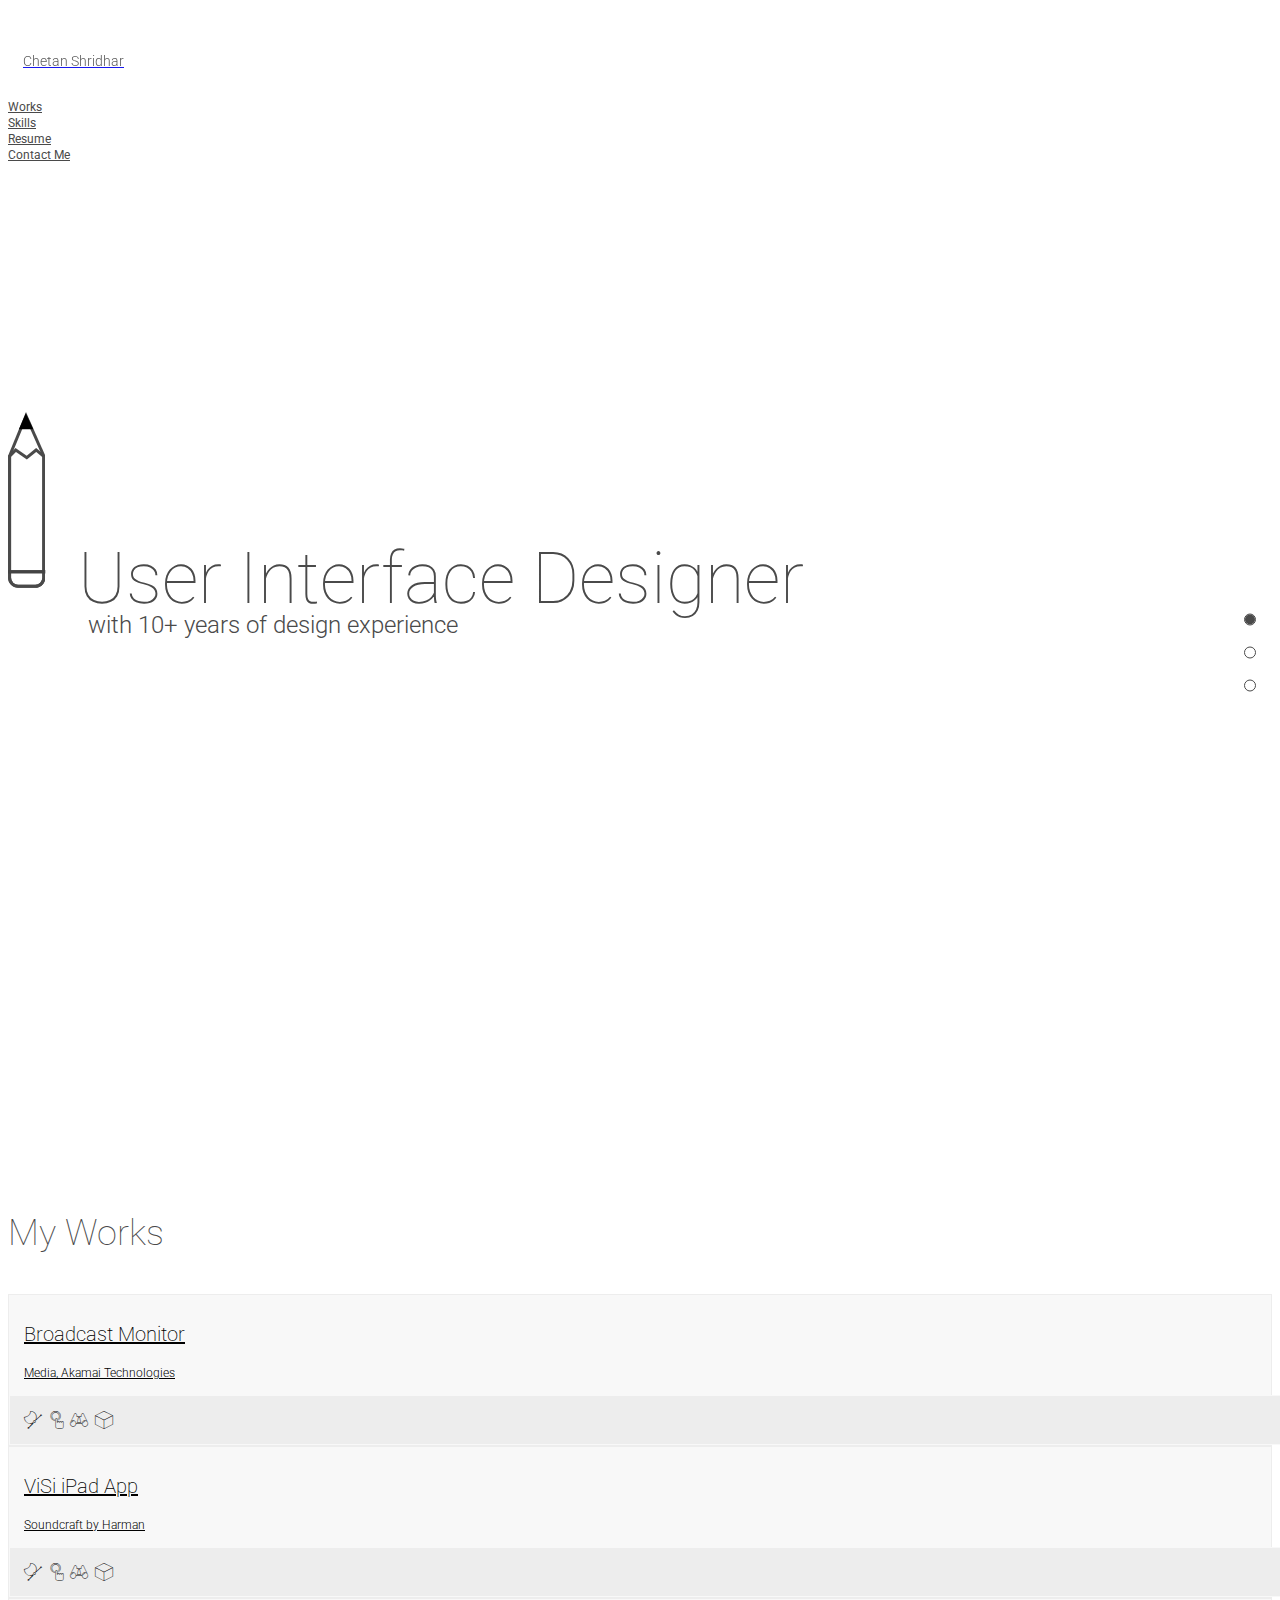
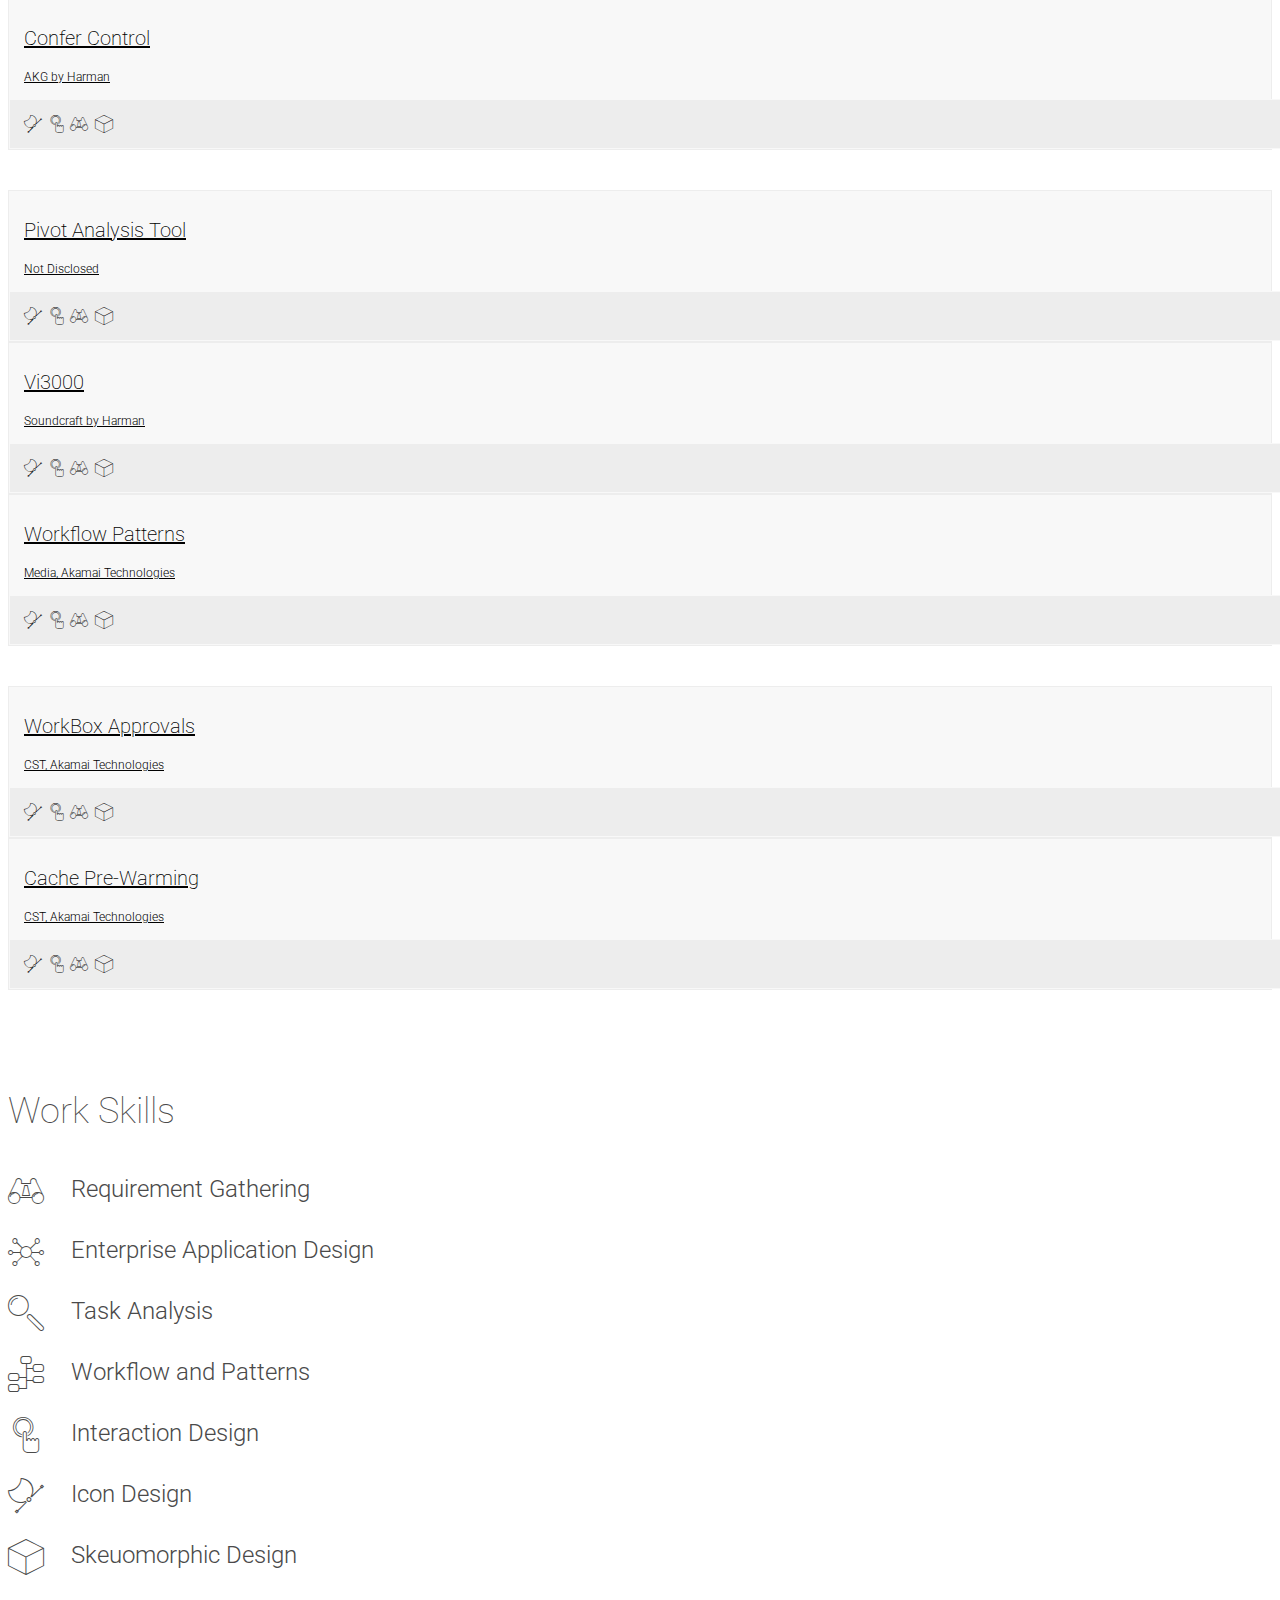
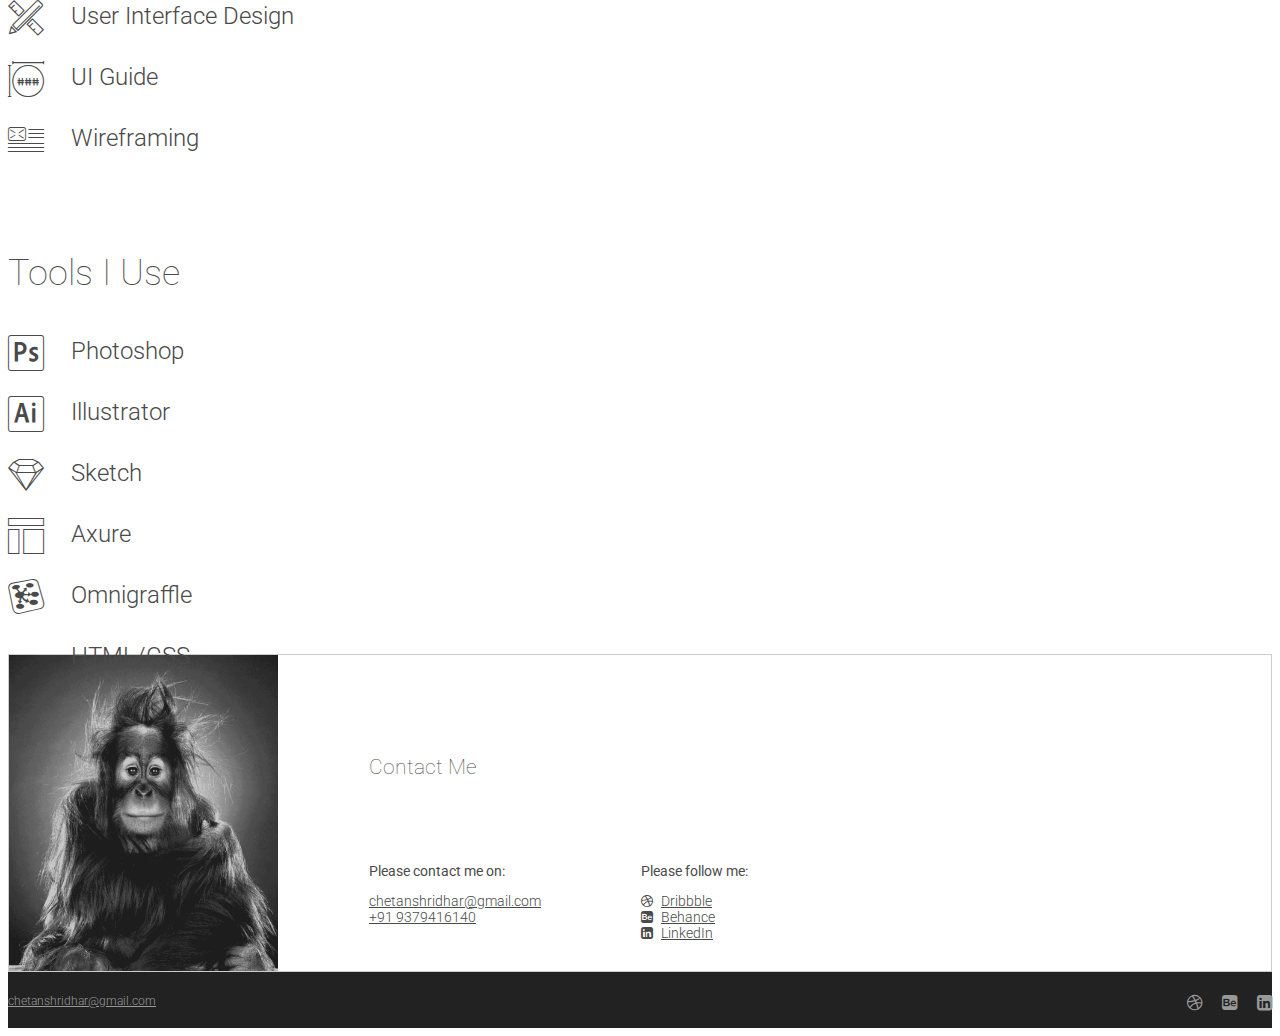
<file: index.html>
<!DOCTYPE html>
<html lang="en">
  <head>
    <meta charset="utf-8">
    <!--<meta http-equiv="X-UA-Compatible" content="IE=edge">-->
    <meta name="viewport" content="width=device-width, initial-scale=1">
    <!-- The above 3 meta tags *must* come first in the head; any other head content must come *after* these tags -->
    <title>Chetan Shridhar - UI UX Designer</title>
    <link rel="apple-touch-icon" sizes="180x180" href="/apple-touch-icon.png">
    <link rel="icon" type="image/png" href="/favicon-32x32.png" sizes="32x32">
    <link rel="icon" type="image/png" href="/favicon-16x16.png" sizes="16x16">
    <link rel="manifest" href="/manifest.json">
    <link rel="mask-icon" href="/safari-pinned-tab.svg" color="#5bbad5">
    <meta name="theme-color" content="#ffffff">
    <!-- Bootstrap -->
    <link rel="stylesheet" href="https://maxcdn.bootstrapcdn.com/bootstrap/3.3.6/css/bootstrap.min.css" integrity="sha384-1q8mTJOASx8j1Au+a5WDVnPi2lkFfwwEAa8hDDdjZlpLegxhjVME1fgjWPGmkzs7" crossorigin="anonymous">
    <link rel="stylesheet" href="css/myStyles.css">

    <link href="https://fonts.googleapis.com/css?family=Roboto:100,100i,300,300i,400,400i,500,500i,700,700i,900,900i" rel="stylesheet">
    <link rel="stylesheet" href="css/font-awesome.min.css">


    <!-- HTML5 shim and Respond.js for IE8 support of HTML5 elements and media queries -->
    <!-- WARNING: Respond.js doesn't work if you view the page via file:// -->
    <!--[if lt IE 9]>
      <script src="https://oss.maxcdn.com/html5shiv/3.7.2/html5shiv.min.js"></script>
      <script src="https://oss.maxcdn.com/respond/1.4.2/respond.min.js"></script>
    <![endif]-->
  </head>
  <body>

    <nav class="navbar navbar-default noRoundCorners navbar-fixed-top">
      <div class="container">
        <!-- Brand and toggle get grouped for better mobile display -->
        <div class="navbar-header ">
          <button type="button" class="navbar-toggle" data-toggle="collapse" data-target="#bs-example-navbar-collapse-1">
              <span class="sr-only">Toggle navigation</span>
              <span class="icon-bar"></span>
              <span class="icon-bar"></span>
              <span class="icon-bar"></span>
          </button>

          <a class="navbar-brand opacity_90 homeLink" href="#home"><p>Chetan Shridhar<p></a>
        </div>

        <!-- Collect the nav links, forms, and other content for toggling -->
        <div class="collapse navbar-collapse" id="bs-example-navbar-collapse-1">
            <ul class="nav navbar-nav navbar-right navbarStyle">
              <!--<li class="active"><a href="#">Me <span class="sr-only">(current)</span></a></li>-->
              <!-- <li><a class="homeLink" href="#home">Me</a></li> -->
              <li><a class="worksLink" href="#works">Works</a></li>
              <li><a class="skillLink" href="#skills">Skills</a></li>
              <li><a  target="_blank" href="imgs/ChetanShridhar_CV.pdf">Resume</a></li>
              <li><a  href="/" data-toggle="modal" data-target="#contactMe">Contact Me</a></li>
            </ul>
        </div><!-- /.navbar-collapse -->
      </div>
      <!-- <ul class="pagination">
        <li><a class="active" href="#home"><span class="hover-text">Home</span></a></li>
        <li><a class="" href="#works"><span class="hover-text">Works</span></a></li>
        <li><a class="" href="#skills"><span class="hover-text">Skills</span></a></li>
      </ul> -->
    </nav>
    <section class="container panel scrlSnp home" data-section-name="home">
      <div class="mastHead">
        <div>
          <p class="largeTxt">User Interface Designer</p>
          <p class="smallTxt">with 10+ years of design experience</p>
        </div>
      </div>
      <!-- <div class="downArrow">
        <a href="#"><i class="fa fa-angle-down"></i></a>
      </div> -->
    </section>

    <section class="container panel scrlSnp" data-section-name="works">
      <div class="myWorks">
      <h4 class="sectionTitle">My Works</h4>
        <div class="row">
          <div class="col-md-4">
            <a class="projTileCont" href="works/broadcastMonitor.html">
              <div class="projTile">
                  <h4 class="projTitle">Broadcast Monitor</h4>
                  <p class="projCompany">Media, Akamai Technologies</p>
                  <div class="projSkills">ABCD</div>
              </div>
            </a>
          </div>
          <div class="col-md-4">
            <a class="projTileCont" href="works/visiApp.html">
              <div class="projTile">
                  <h4 class="projTitle">ViSi iPad App</h4>
                  <p class="projCompany">Soundcraft by Harman</p>
                  <div class="projSkills">ABCD</div>
              </div>
            </a>
          </div>
          <div class="col-md-4">
            <a class="projTileCont" href="works/confercontrol.html">
              <div class="projTile">
                <h4 class="projTitle">Confer Control</h4>
                <p class="projCompany">AKG by Harman</p>
                <div class="projSkills">ABCD</div>
              </div>
            </a>
          </div>
        </div>

        <div class="row">
          <div class="col-md-4">
            <a class="projTileCont" href="works/pivotAnalysis.html">
              <div class="projTile">
                <h4 class="projTitle">Pivot Analysis Tool</h4>
                <p class="projCompany">Not Disclosed</p>
                <div class="projSkills">ABCD</div>
              </div>
            </a>
          </div>
          <div class="col-md-4">
            <a class="projTileCont" href="works/vi3k.html">
              <div class="projTile">
                <h4 class="projTitle">Vi3000</h4>
                <p class="projCompany">Soundcraft by Harman</p>
                <div class="projSkills">ABCD</div>
              </div>
            </a>
          </div>
          <div class="col-md-4">
            <a class="projTileCont" href="works/workflowPatterns.html">
              <div class="projTile">
                <h4 class="projTitle">Workflow Patterns</h4>
                <p class="projCompany">Media, Akamai Technologies</p>
                <div class="projSkills">ABCD</div>
              </div>
            </a>
          </div>
        </div>

        <div class="row">
          <div class="col-md-4">
            <a class="projTileCont" href="works/workbox.html">
              <div class="projTile">
                <h4 class="projTitle">WorkBox Approvals</h4>
                <p class="projCompany">CST, Akamai Technologies</p>
                <div class="projSkills">ABCD</div>
              </div>
            </a>
          </div>
          <div class="col-md-4">
            <a class="projTileCont" href="works/cache_prewarming.html">
              <div class="projTile">
                <h4 class="projTitle">Cache Pre-Warming</h4>
                <p class="projCompany">CST, Akamai Technologies</p>
                <div class="projSkills">ABCD</div>
              </div>
            </a>
          </div>
        </div>

      </div>
      <!-- <div class="downArrow">
        <a href="#"><i class="fa fa-angle-down"></i></a>
      </div> -->
    </section>

    <section class="scrlSnp panel"  data-section-name="skills">
      <div class="container">
        <div class="myWorks">
        <h4 class="sectionTitle">Work Skills</h4>
          <div class="row">
            <div class="col-md-6">
              <ul class="skillList">
                <li><span>C</span><p>Requirement Gathering</p></li>
                <li><span>E</span><p>Enterprise Application Design</p></li>
                <li><span>F</span><p>Task Analysis</p></li>
                <li><span>J</span><p>Workflow and Patterns</p></li>
                <li><span>B</span><p>Interaction Design</p></li>
              </ul>
            </div>
            <div class="col-md-6">
              <ul class="skillList">
                <li><span>A</span><p>Icon Design</p></li>
                <li><span>D</span><p>Skeuomorphic Design</p></li>
                <li><span>G</span><p>User Interface Design</p></li>
                <li><span>H</span><p>UI Guide</p></li>
                <li><span>I</span><p>Wireframing</p></li>
              </ul>
            </div>
          </div>
        </div>
      </div>


      <div class="container">
        <div class="myWorks">
        <h4 class="sectionTitle">Tools I Use</h4>
          <div class="row">
            <div class="col-md-6">
              <ul class="skillList">
                <li><span>K</span><p>Photoshop</p></li>
                <li><span>L</span><p>Illustrator</p></li>
                <li><span>M</span><p>Sketch</p></li>
              </ul>
            </div>
            <div class="col-md-6">
              <ul class="skillList">
                <li><span>N</span><p>Axure</p></li>
                <li><span>O</span><p>Omnigraffle</p></li>
                <li><span style="line-height: 45px;font-family: 'Arial';padding-left: 7px;"></span><p>HTML/CSS</p></li>
              </ul>
            </div>
          </div>
        </div>
      </div>
    </section>

    <div class="modal fade" id="contactMe" tabindex="-1" role="dialog">
      <div class="modal-dialog modal-lg" role="document">
        <div class="modal-content">
          <div class="modal-body">
            <div class="contactMe">
                <h2 class="projectName" style="font-weight:lighter; margin-top:0; margin-bottom:70px;">Contact Me</h2>
                <div class="contactInfo">
                  <p><strong>Please contact me on:</strong></p>
                  <a href="mailto:chetanshridhar@gmail.com">chetanshridhar@gmail.com</a><br />
                  <a href="tel:+919379416140">+91 9379416140</a>
                </div>
                <div class="socialContact">
                  <p><strong>Please follow me:</strong></p>
                  <ul>
                    <li><a href="https://dribbble.com/chetanshridhar" target="_blank"><i class="fa fa-dribbble"></i>Dribbble</a></li>
                    <li><a href="https://behance.net/chetanshridhar" target="_blank"><i class="fa fa-behance-square"></i>Behance</a></li>
                    <li><a href="https://www.linkedin.com/in/chetanshridhar" target="_blank"><i class="fa fa-linkedin-square"></i>LinkedIn</a></li>
                  </ul>
                </div>
                <div class="clearit">

                </div>
              </div>
            </div>
          </div>
        </div><!-- /.modal-content -->
      </div><!-- /.modal-dialog -->
    </div><!-- /.modal -->
    <footer>
      <div class="container">
        <a href="mailto:chetanshridhar@gmail.com">chetanshridhar@gmail.com</a>
        <div class="socialIcons">
          <ul>
            <li><a href="https://dribbble.com/chetanshridhar" target="_blank"><i class="fa fa-dribbble"></i></a></li>
            <li><a href="https://behance.net/chetanshridhar" target="_blank"><i class="fa fa-behance-square"></i></a></li>
            <li><a href="https://www.linkedin.com/in/chetanshridhar" target="_blank"><i class="fa fa-linkedin-square"></i></a></li>
          </ul>
        </div>
      </div>
    </footer>

    <!-- jQuery (necessary for Bootstrap's JavaScript plugins) -->
    <script src="https://ajax.googleapis.com/ajax/libs/jquery/1.11.3/jquery.min.js"></script>
    <!-- Include all compiled plugins (below), or include individual files as needed -->
    <script src="https://maxcdn.bootstrapcdn.com/bootstrap/3.3.6/js/bootstrap.min.js" integrity="sha384-0mSbJDEHialfmuBBQP6A4Qrprq5OVfW37PRR3j5ELqxss1yVqOtnepnHVP9aJ7xS" crossorigin="anonymous"></script>
    <script src="js/jquery.scrollify.min.js"></script>
    <script type="text/javascript">
    jQuery(document).ready(function($) {
        $.scrollify({
            section : ".scrlSnp",
            easing: "easeOutExpo",
            scrollSpeed: 1200,
            offset : 0,
            scrollbars: true,
            overflowScroll: false,
        });
        $(".worksLink").click(function (e) {
            e.preventDefault();
            $.scrollify.move($(this).attr("href"));
        });
        $(".downArrow a").click(function (e) {
            e.preventDefault();
            $.scrollify.next();
        });
        $(".homeLink").click(function (e) {
            e.preventDefault();
            $.scrollify.move($(this).attr("href"));
        });
        $(".skillLink").click(function (e) {
            e.preventDefault();
            $.scrollify.move($(this).attr("href"));
        });
        $('.nav a').on('click', function(){
          if($(window).width() < 767){
            $('.navbar-toggle').click() //bootstrap 3.x by Richard
          }
        });
        $.scrollify({
		section:".panel",
    scrollbars:true,
    before:function(i,panels) {
      var ref = panels[i].attr("data-section-name");

      $(".pagination .active").removeClass("active");

      $(".pagination").find("a[href=\"#" + ref + "\"]").addClass("active");
    },
    afterRender:function() {
      var pagination = "<ul class=\"pagination\">";
      var activeClass = "";
      $(".panel").each(function(i) {
        activeClass = "";
        if(i===0) {
          activeClass = "active";
        }
        pagination += "<li><a class=\"" + activeClass + "\" href=\"#" + $(this).attr("data-section-name") + "\"><span class=\"hover-text\">" + $(this).attr("data-section-name").charAt(0).toUpperCase() + $(this).attr("data-section-name").slice(1) + "</span></a></li>";
      });

      pagination += "</ul>";

      $(".home").append(pagination);
    }
  });
        $(".pagination a").on("click",function() {
          $.scrollify.move($(this).attr("href"));
        });
    });
    </script>

  </body>
</html>
</file>
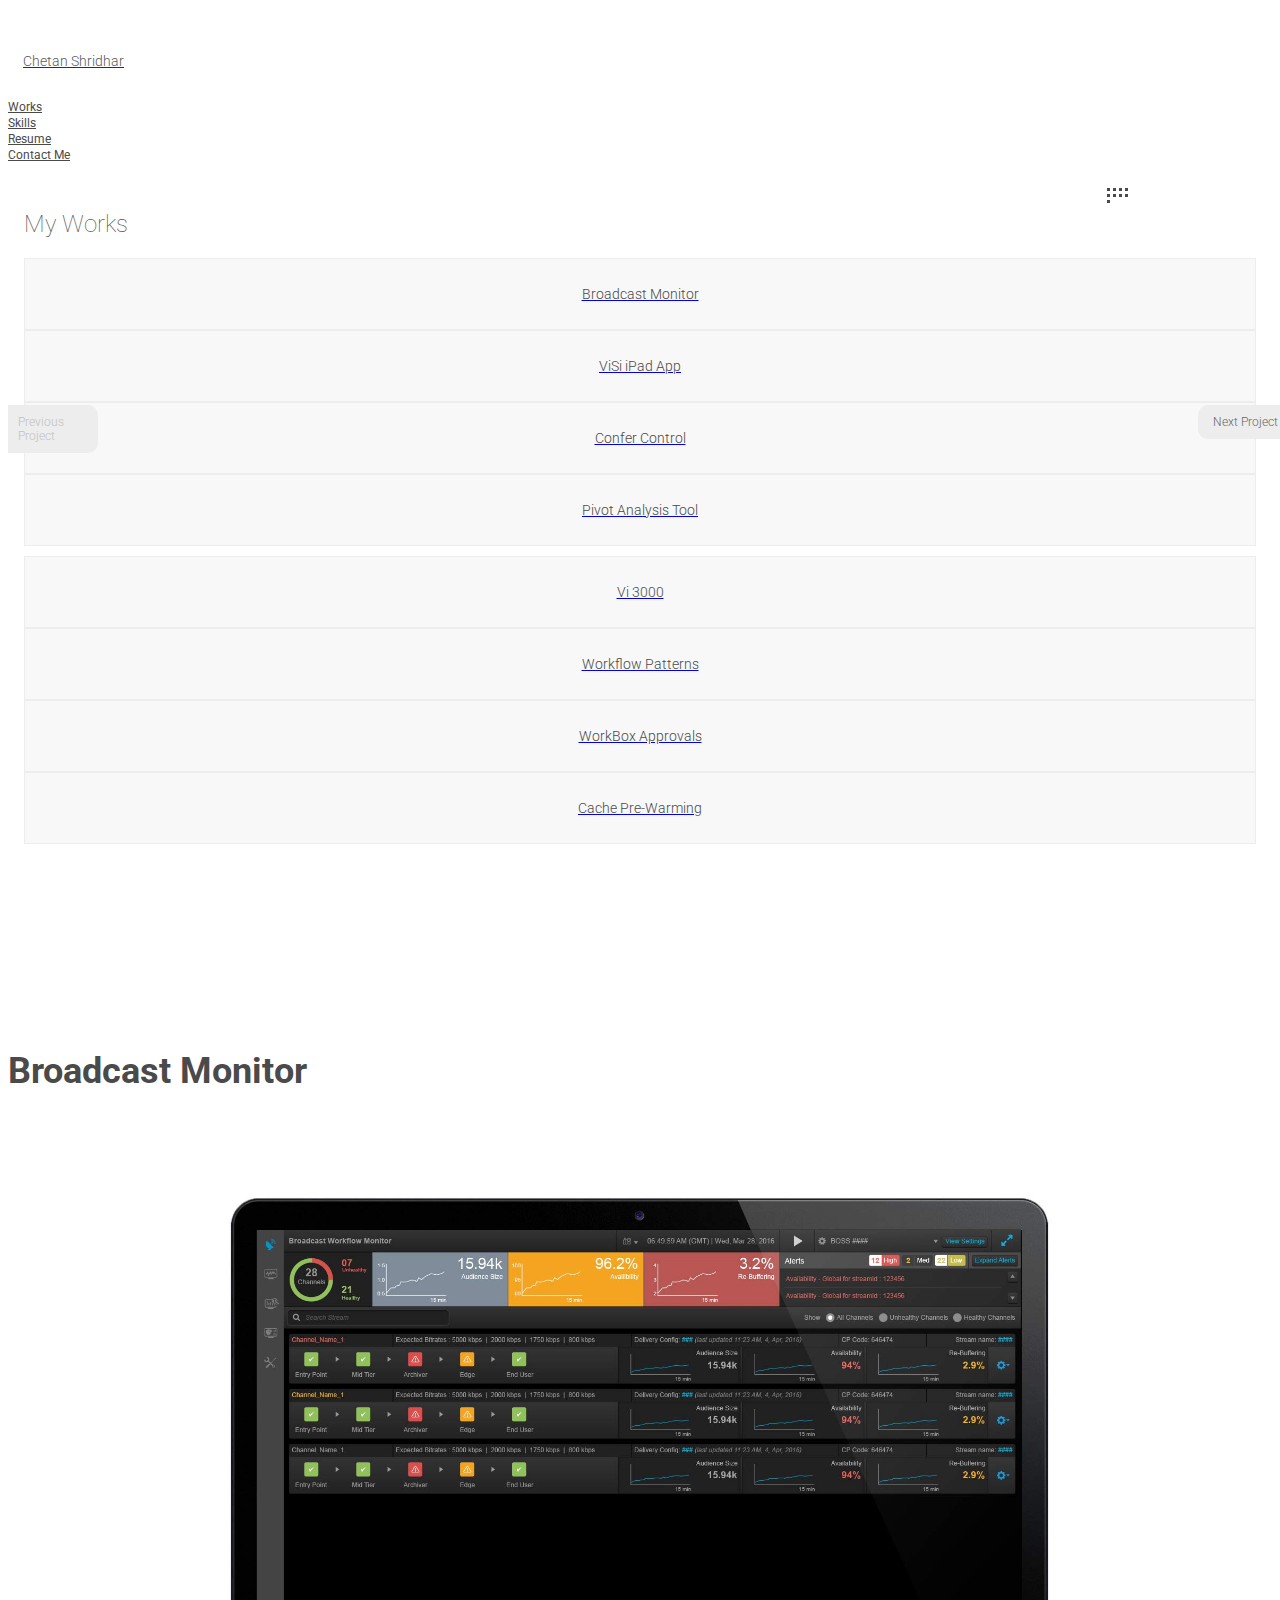
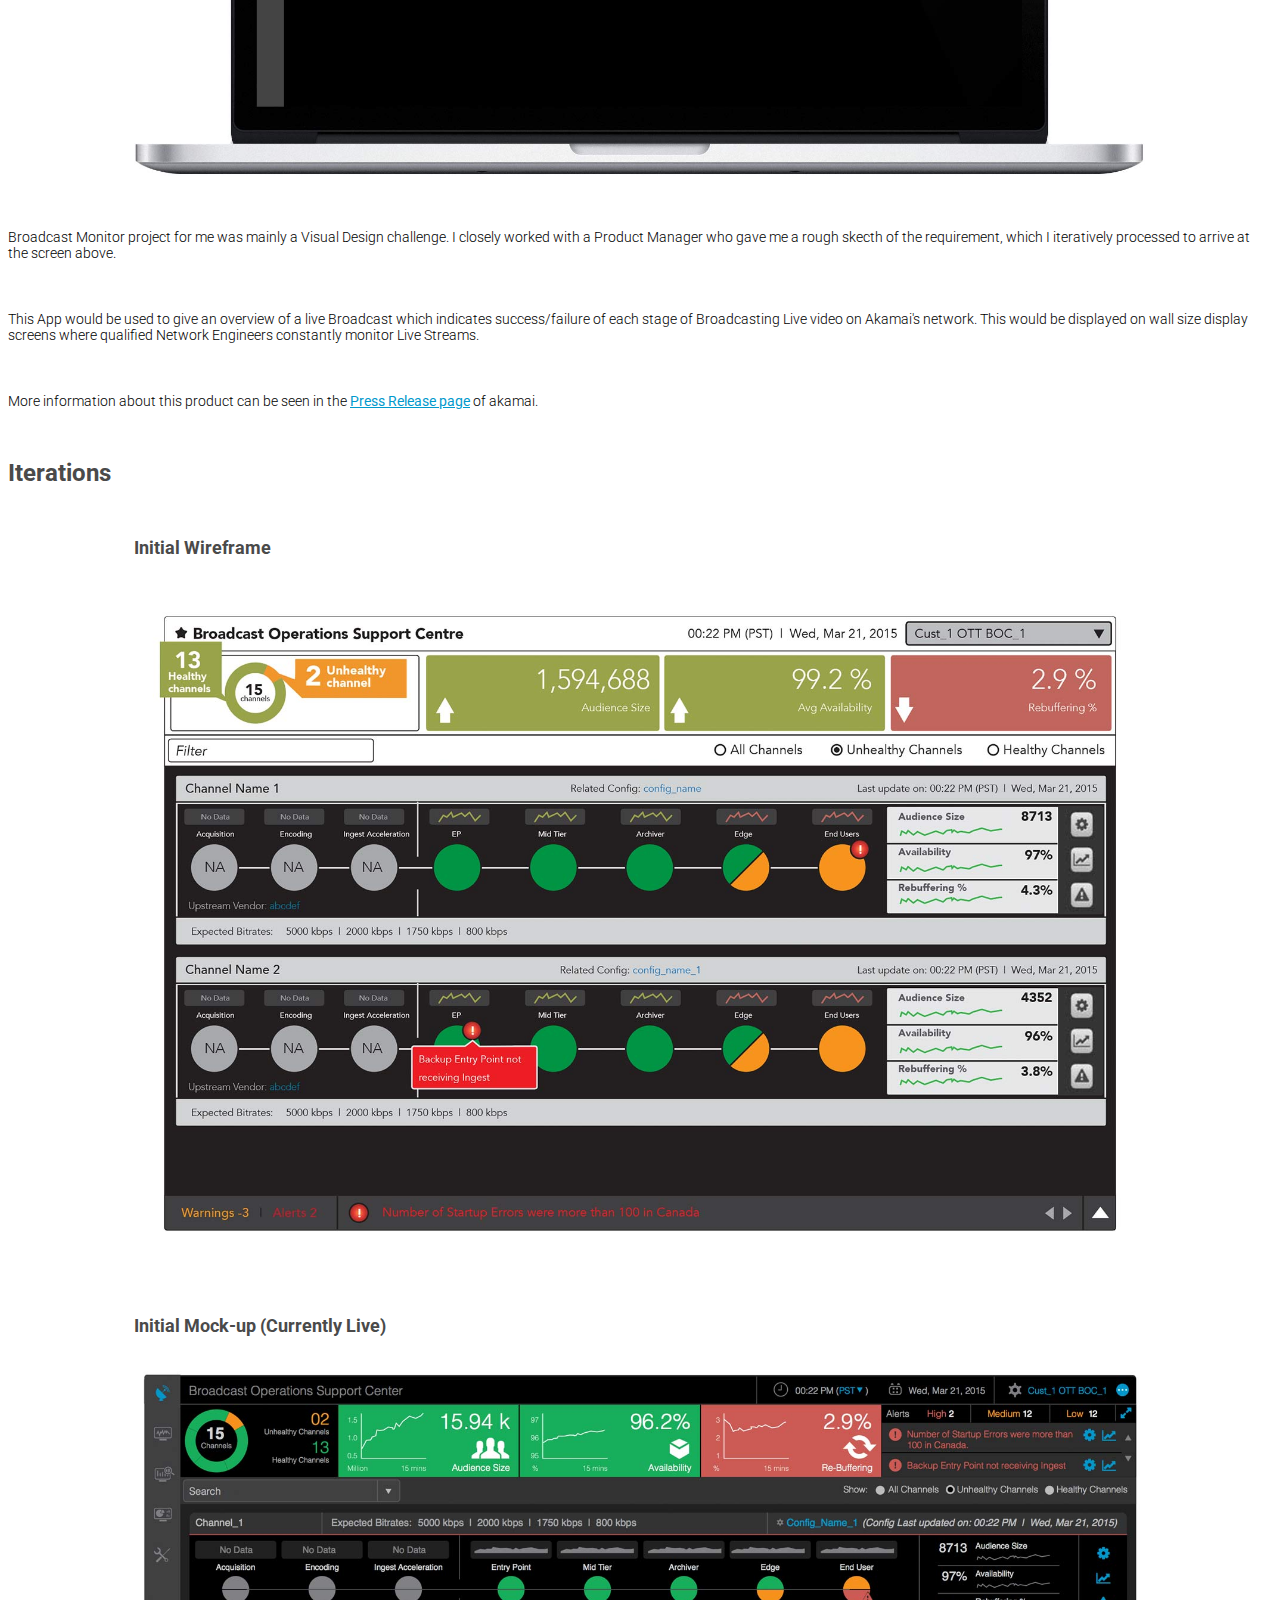
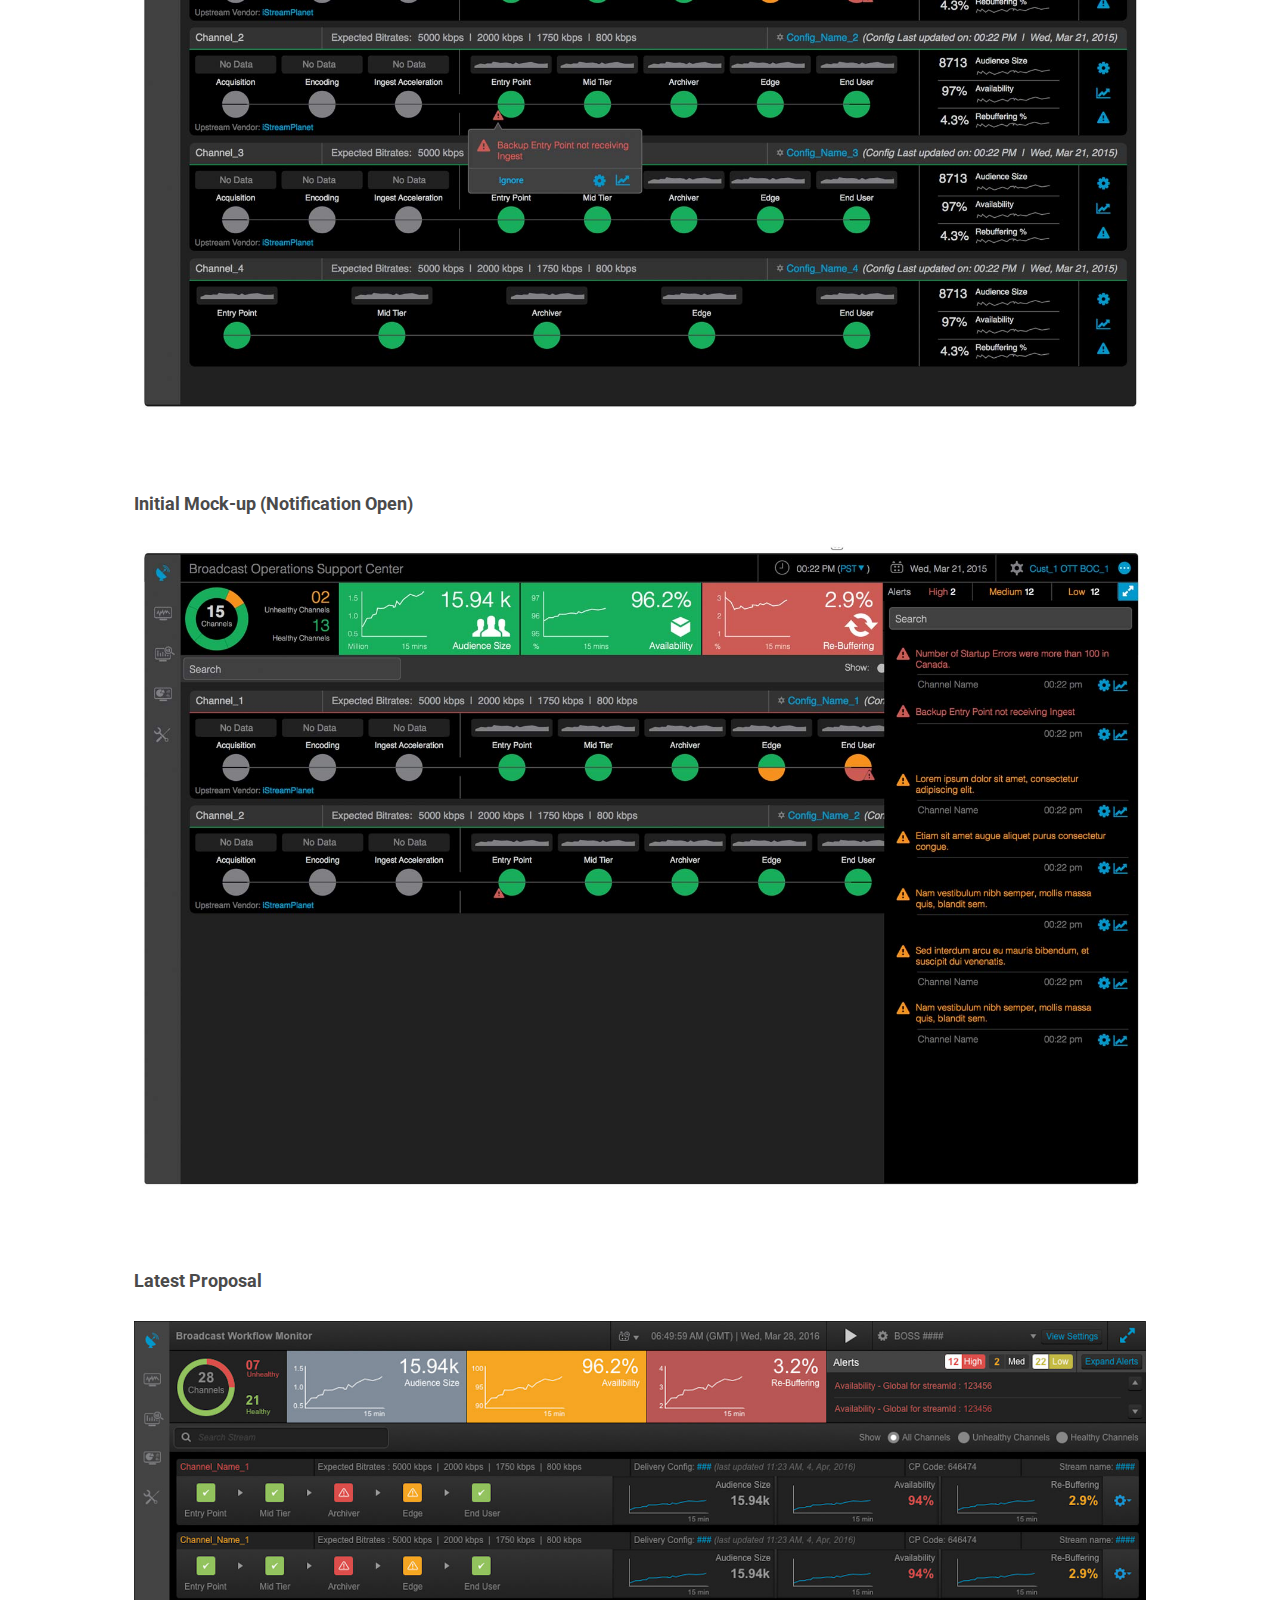
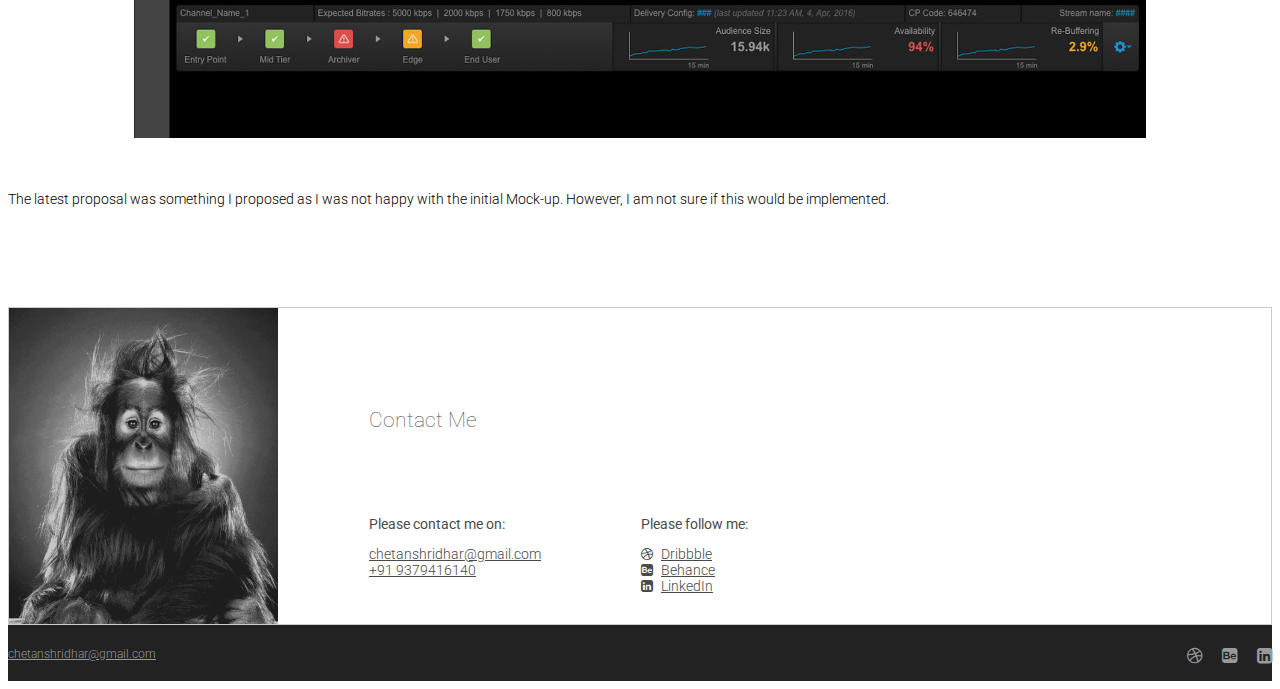
<file: works/broadcastMonitor.html>
<!DOCTYPE html>
<html lang="en">
  <head>
    <meta charset="utf-8">
    <!--<meta http-equiv="X-UA-Compatible" content="IE=edge">-->
    <!--<meta name="viewport" content="width=device-width, initial-scale=1">-->
    <!-- The above 3 meta tags *must* come first in the head; any other head content must come *after* these tags -->
    <title>Chetan Shridhar - UI UX Designer</title>
    <link rel="apple-touch-icon" sizes="180x180" href="/apple-touch-icon.png">
    <link rel="icon" type="image/png" href="/favicon-32x32.png" sizes="32x32">
    <link rel="icon" type="image/png" href="/favicon-16x16.png" sizes="16x16">
    <link rel="manifest" href="/manifest.json">
    <link rel="mask-icon" href="/safari-pinned-tab.svg" color="#5bbad5">
    <meta name="theme-color" content="#ffffff">
    <!-- Bootstrap -->
    <link rel="stylesheet" href="https://maxcdn.bootstrapcdn.com/bootstrap/3.3.6/css/bootstrap.min.css" integrity="sha384-1q8mTJOASx8j1Au+a5WDVnPi2lkFfwwEAa8hDDdjZlpLegxhjVME1fgjWPGmkzs7" crossorigin="anonymous">
    <link rel="stylesheet" href="../css/myStyles.css">

    <link href="https://fonts.googleapis.com/css?family=Roboto:100,100i,300,300i,400,400i,500,500i,700,700i,900,900i" rel="stylesheet">
    <link rel="stylesheet" href="../css/font-awesome.min.css">


    <!-- HTML5 shim and Respond.js for IE8 support of HTML5 elements and media queries -->
    <!-- WARNING: Respond.js doesn't work if you view the page via file:// -->
    <!--[if lt IE 9]>
      <script src="https://oss.maxcdn.com/html5shiv/3.7.2/html5shiv.min.js"></script>
      <script src="https://oss.maxcdn.com/respond/1.4.2/respond.min.js"></script>
    <![endif]-->
  </head>
  <body>

    <nav class="navbar navbar-default noRoundCorners navbar-fixed-top">
      <div class="container">
        <!-- Brand and toggle get grouped for better mobile display -->
        <div class="navbar-header ">
          <button type="button" class="navbar-toggle" data-toggle="collapse" data-target="#bs-example-navbar-collapse-1">
              <span class="sr-only">Toggle navigation</span>
              <span class="icon-bar"></span>
              <span class="icon-bar"></span>
              <span class="icon-bar"></span>
          </button>

          <a class="navbar-brand opacity_90" href="../index.html"><p>Chetan Shridhar<p></a>
        </div>

        <!-- Collect the nav links, forms, and other content for toggling -->
        <div class="collapse navbar-collapse" id="bs-example-navbar-collapse-1">
            <ul class="nav navbar-nav navbar-right navbarStyle">
              <!--<li class="active"><a href="#">Me <span class="sr-only">(current)</span></a></li>-->
              <!-- <li><a class="homeLink" href="#home">Me</a></li> -->
              <li><a class="worksLink" href="../index.html#works">Works</a></li>
              <li><a class="skillLink" href="../index.html#skills">Skills</a></li>
              <li><a  target="_blank" href="../imgs/ChetanShridhar_CV.pdf">Resume</a></li>
              <li><a  href="/" data-toggle="modal" data-target="#contactMe">Contact Me</a></li>
            </ul>
        </div><!-- /.navbar-collapse -->

    </nav>

    <div class="prevNext">
      <div class="prev">
        <a class="disabled" href="#">Previous Project</a>
      </div>
      <div class="next">
        <a href="../works/visiApp.html">Next Project</a>
      </div>
    </div>
    <div class="container">


      <div class="modal fade" id="myModal" tabindex="-1" role="dialog">
        <div class="modal-dialog modal-lg" role="document">
          <div class="modal-content">
            <div class="modal-body">
              <div class="worksSnippet">
                <h4 class="smallSectionTitle">My Works</h4>
                <div class="row">
                  <div class="col-md-3">
                    <a class="smallProjTile" href="../works/broadcastMonitor.html">
                      <h4 class="smallprojTitle" >Broadcast Monitor</h4>
                    </a>
                  </div>
                  <div class="col-md-3">
                    <a class="smallProjTile" href="../works/visiApp.html">
                      <h4 class="smallprojTitle" >ViSi iPad App</h4>
                    </a>
                  </div>
                  <div class="col-md-3">
                    <a class="smallProjTile" href="../works/confercontrol.html">
                      <h4 class="smallprojTitle" >Confer Control</h4>
                    </a>
                  </div>
                  <div class="col-md-3">
                    <a class="smallProjTile" href="../works/pivotAnalysis.html">
                      <h4 class="smallprojTitle" >Pivot Analysis Tool</h4>
                    </a>
                  </div>


                </div>
                <div class="row">
                  <div class="col-md-3">
                    <a class="smallProjTile" href="../works/vi3k.html">
                      <h4 class="smallprojTitle" >Vi 3000</h4>
                    </a>
                  </div>
                  <div class="col-md-3">
                    <a class="smallProjTile" href="../works/workflowPatterns.html">
                      <h4 class="smallprojTitle" >Workflow Patterns</h4>
                    </a>
                  </div>
                  <div class="col-md-3">
                    <a class="smallProjTile" href="../works/workbox.html">
                      <h4 class="smallprojTitle" >WorkBox Approvals</h4>
                    </a>
                  </div>
                  <div class="col-md-3">
                    <a class="smallProjTile" href="../works/cache_prewarming.html">
                      <h4 class="smallprojTitle" >Cache Pre-Warming</h4>
                    </a>
                  </div>

                </div>
              </div>
            </div>
          </div><!-- /.modal-content -->
        </div><!-- /.modal-dialog -->
      </div><!-- /.modal -->
      <div class="workDescription">
        <div>
          <h2 class="projectName">Broadcast Monitor</h2>
          <a class="worksSnippetBtn" data-toggle="modal" data-target="#myModal">
            <span></span><span></span><span></span><span></span><span></span><span></span><span></span><span></span><span></span>
          </a>
          <div class="clearit"></div>
        </div>



        <div class="imageContainer">
          <img src="../imgs/works/broadcastMonitor_1.jpg"/>
        </div>
        <p>Broadcast Monitor project for me was mainly a Visual Design challenge. I closely worked with a Product Manager who gave me a rough skecth of the requirement, which I iteratively processed to arrive at the screen above.</p>
        <p>This App would be used to give an overview of a live Broadcast which indicates success/failure of each stage of Broadcasting Live video on Akamai's network. This would be displayed on wall size display screens where qualified Network Engineers constantly monitor Live Streams.</p>
        <p>More information about this product can be seen in the <a href="https://www.akamai.com/uk/en/about/news/press/2016-press/akamai-opens-broadcast-operations-control-center.jsp" target="_blank">Press Release page</a> of akamai.</p>


        <h4>Iterations</h4>

        <div class="imageContainer">
          <h5>Initial Wireframe</h5>
          <img src="../imgs/works/broadcastMonitor_2.jpg"/>
        </div>

        <div class="imageContainer">
          <h5>Initial Mock-up (Currently Live)</h5>
          <img src="../imgs/works/broadcastMonitor_3.jpg"/>
        </div>

        <div class="imageContainer">
          <h5>Initial Mock-up (Notification Open)</h5>
          <img src="../imgs/works/broadcastMonitor_4.jpg"/>
        </div>
        <div class="imageContainer">
          <h5>Latest Proposal</h5>
          <img src="../imgs/works/broadcastMonitor_5.jpg"/>
        </div>
        <p>The latest proposal was something I proposed as I was not happy with the initial Mock-up. However, I am not sure if this would be implemented.</p>
      </div>
    </div>
    <div class="modal fade" id="contactMe" tabindex="-1" role="dialog">
      <div class="modal-dialog modal-lg" role="document">
        <div class="modal-content">
          <div class="modal-body">
            <div class="contactMe">
                <h2 class="projectName" style="font-weight:lighter; margin-top:0; margin-bottom:70px;">Contact Me</h2>
                <div class="contactInfo">
                  <p><strong>Please contact me on:</strong></p>
                  <a href="mailto:chetanshridhar@gmail.com">chetanshridhar@gmail.com</a><br />
                  <a href="tel:+919379416140">+91 9379416140</a>
                </div>
                <div class="socialContact">
                  <p><strong>Please follow me:</strong></p>
                  <ul>
                    <li><a href="https://dribbble.com/chetanshridhar" target="_blank"><i class="fa fa-dribbble"></i>Dribbble</a></li>
                    <li><a href="https://behance.net/chetanshridhar" target="_blank"><i class="fa fa-behance-square"></i>Behance</a></li>
                    <li><a href="https://www.linkedin.com/in/chetanshridhar" target="_blank"><i class="fa fa-linkedin-square"></i>LinkedIn</a></li>
                  </ul>
                </div>
                <div class="clearit">

                </div>
              </div>
            </div>
          </div>
        </div><!-- /.modal-content -->
      </div><!-- /.modal-dialog -->
    </div><!-- /.modal -->
    <footer>
      <div class="container">
        <a href="mailto:chetanshridhar@gmail.com">chetanshridhar@gmail.com</a>
        <div class="socialIcons">
          <ul>
            <li><a href="https://dribbble.com/chetanshridhar" target="_blank"><i class="fa fa-dribbble"></i></a></li>
            <li><a href="https://behance.net/chetanshridhar" target="_blank"><i class="fa fa-behance-square"></i></a></li>
            <li><a href="https://www.linkedin.com/in/chetanshridhar" target="_blank"><i class="fa fa-linkedin-square"></i></a></li>
          </ul>
        </div>
      </div>
    </footer>

    <!-- jQuery (necessary for Bootstrap's JavaScript plugins) -->
    <script src="https://ajax.googleapis.com/ajax/libs/jquery/1.11.3/jquery.min.js"></script>
    <!-- Include all compiled plugins (below), or include individual files as needed -->
    <script src="https://maxcdn.bootstrapcdn.com/bootstrap/3.3.6/js/bootstrap.min.js" integrity="sha384-0mSbJDEHialfmuBBQP6A4Qrprq5OVfW37PRR3j5ELqxss1yVqOtnepnHVP9aJ7xS" crossorigin="anonymous"></script>

  </body>
</html>
</file>
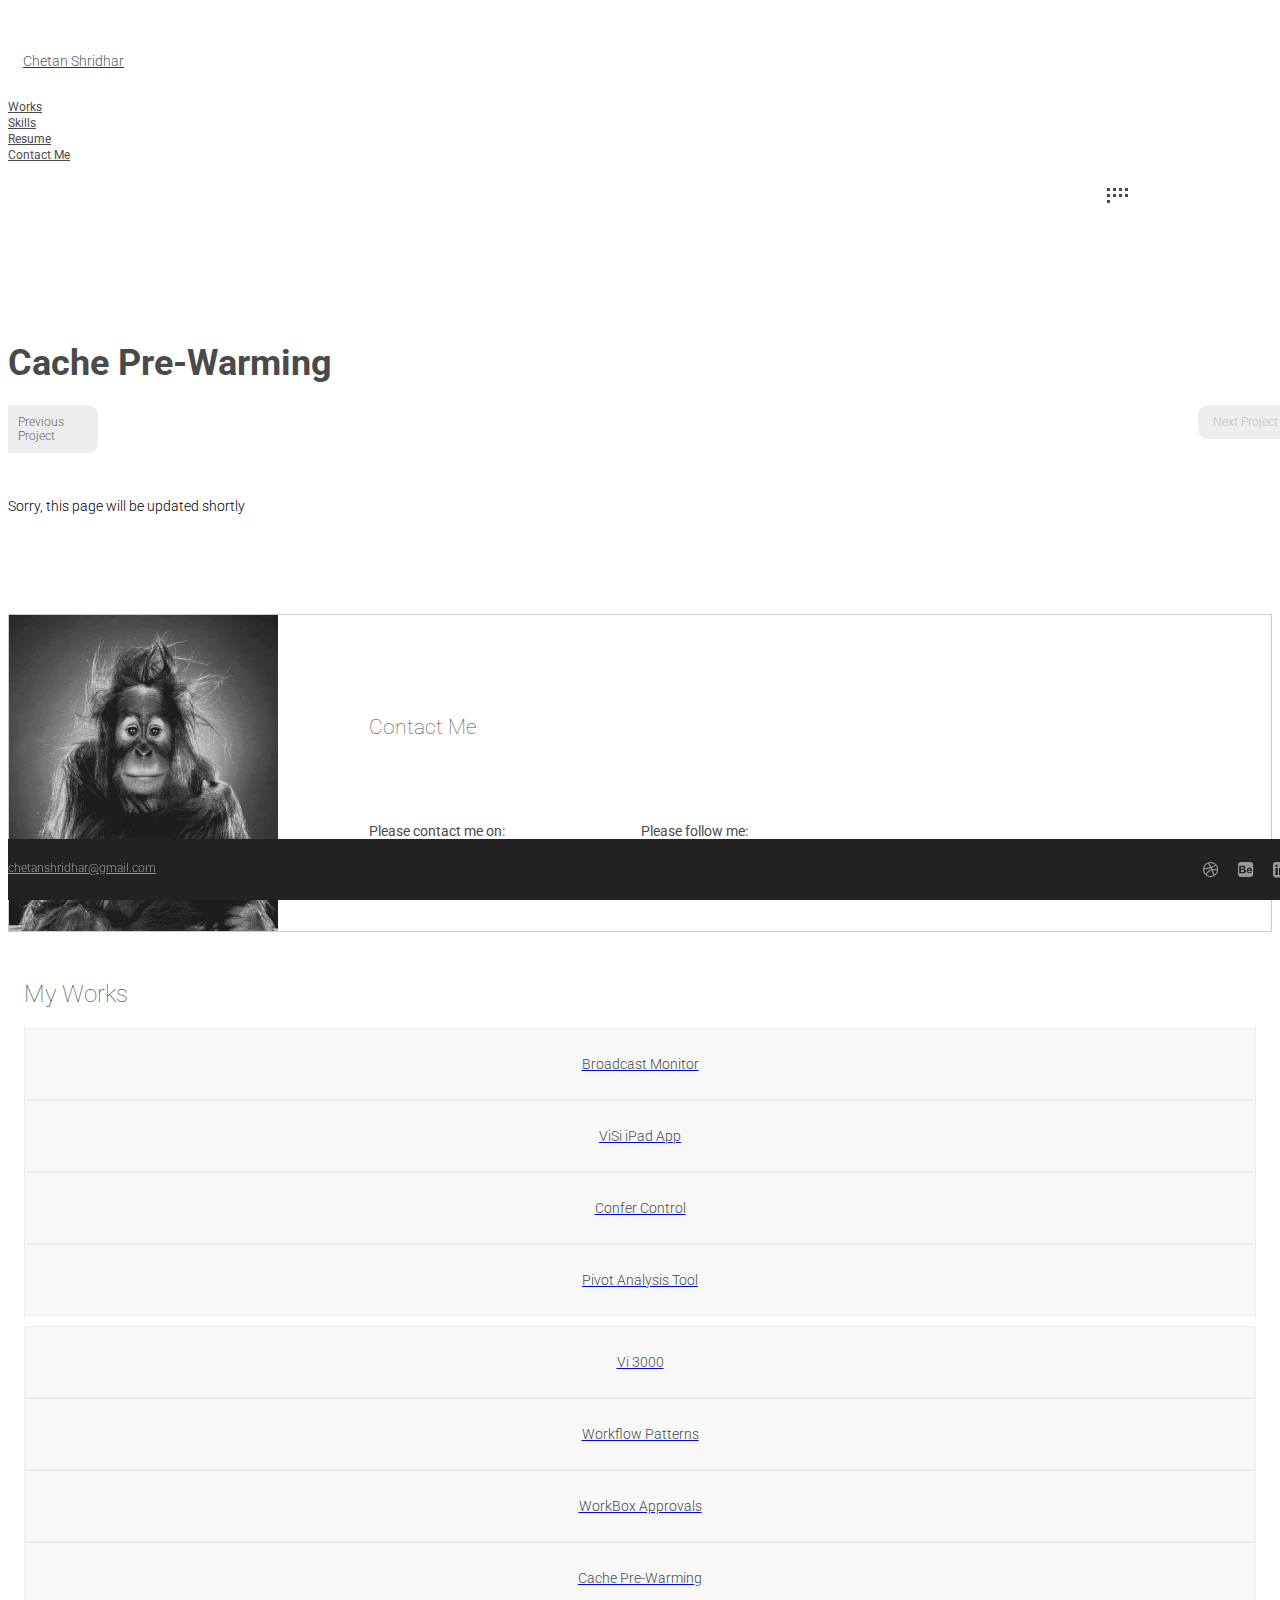
<file: works/cache_prewarming.html>
<!DOCTYPE html>
<html lang="en">
  <head>
    <meta charset="utf-8">
    <!--<meta http-equiv="X-UA-Compatible" content="IE=edge">-->
    <!--<meta name="viewport" content="width=device-width, initial-scale=1">-->
    <!-- The above 3 meta tags *must* come first in the head; any other head content must come *after* these tags -->
    <title>Chetan Shridhar - UI UX Designer</title>
    <link rel="apple-touch-icon" sizes="180x180" href="/apple-touch-icon.png">
    <link rel="icon" type="image/png" href="/favicon-32x32.png" sizes="32x32">
    <link rel="icon" type="image/png" href="/favicon-16x16.png" sizes="16x16">
    <link rel="manifest" href="/manifest.json">
    <link rel="mask-icon" href="/safari-pinned-tab.svg" color="#5bbad5">
    <meta name="theme-color" content="#ffffff">
    <!-- Bootstrap -->
    <link rel="stylesheet" href="https://maxcdn.bootstrapcdn.com/bootstrap/3.3.6/css/bootstrap.min.css" integrity="sha384-1q8mTJOASx8j1Au+a5WDVnPi2lkFfwwEAa8hDDdjZlpLegxhjVME1fgjWPGmkzs7" crossorigin="anonymous">
    <link rel="stylesheet" href="../css/myStyles.css">

    <link href="https://fonts.googleapis.com/css?family=Roboto:100,100i,300,300i,400,400i,500,500i,700,700i,900,900i" rel="stylesheet">
    <link rel="stylesheet" href="../css/font-awesome.min.css">


    <!-- HTML5 shim and Respond.js for IE8 support of HTML5 elements and media queries -->
    <!-- WARNING: Respond.js doesn't work if you view the page via file:// -->
    <!--[if lt IE 9]>
      <script src="https://oss.maxcdn.com/html5shiv/3.7.2/html5shiv.min.js"></script>
      <script src="https://oss.maxcdn.com/respond/1.4.2/respond.min.js"></script>
    <![endif]-->
  </head>
  <body>

    <nav class="navbar navbar-default noRoundCorners navbar-fixed-top">
      <div class="container">
        <!-- Brand and toggle get grouped for better mobile display -->
        <div class="navbar-header ">
          <button type="button" class="navbar-toggle" data-toggle="collapse" data-target="#bs-example-navbar-collapse-1">
              <span class="sr-only">Toggle navigation</span>
              <span class="icon-bar"></span>
              <span class="icon-bar"></span>
              <span class="icon-bar"></span>
          </button>

          <a class="navbar-brand opacity_90" href="../index.html"><p>Chetan Shridhar<p></a>
        </div>

        <!-- Collect the nav links, forms, and other content for toggling -->
        <div class="collapse navbar-collapse" id="bs-example-navbar-collapse-1">
            <ul class="nav navbar-nav navbar-right navbarStyle">
              <!--<li class="active"><a href="#">Me <span class="sr-only">(current)</span></a></li>-->
              <!-- <li><a class="homeLink" href="#home">Me</a></li> -->
              <li><a class="worksLink" href="../index.html#works">Works</a></li>
              <li><a class="skillLink" href="../index.html#skills">Skills</a></li>
              <li><a  target="_blank" href="../imgs/ChetanShridhar_CV.pdf">Resume</a></li>
              <li><a  href="/" data-toggle="modal" data-target="#contactMe">Contact Me</a></li>
            </ul>
        </div><!-- /.navbar-collapse -->

    </nav>
    <div class="prevNext">
      <div class="prev">
        <a class="" href="../works/workbox.html">Previous Project</a>
      </div>
      <div class="next">
        <a class="disabled" href="#">Next Project</a>
      </div>
    </div>
    <div class="container">
      <div class="workDescription">
        <div>
          <h2 class="projectName">Cache Pre-Warming</h2>
          <a class="worksSnippetBtn" data-toggle="modal" data-target="#myModal">
            <span></span><span></span><span></span><span></span><span></span><span></span><span></span><span></span><span></span>
          </a>
          <div class="clearit"></div>
        </div>

        <p>Sorry, this page will be updated shortly</p>
      </div>
    </div>
  </div>
  <div class="modal fade" id="contactMe" tabindex="-1" role="dialog">
    <div class="modal-dialog modal-lg" role="document">
      <div class="modal-content">
        <div class="modal-body">
          <div class="contactMe">
              <h2 class="projectName" style="font-weight:lighter; margin-top:0; margin-bottom:70px;">Contact Me</h2>
              <div class="contactInfo">
                <p><strong>Please contact me on:</strong></p>
                <a href="mailto:chetanshridhar@gmail.com">chetanshridhar@gmail.com</a><br />
                <a href="tel:+919379416140">+91 9379416140</a>
              </div>
              <div class="socialContact">
                <p><strong>Please follow me:</strong></p>
                <ul>
                  <li><a href="https://dribbble.com/chetanshridhar" target="_blank"><i class="fa fa-dribbble"></i>Dribbble</a></li>
                  <li><a href="https://behance.net/chetanshridhar" target="_blank"><i class="fa fa-behance-square"></i>Behance</a></li>
                  <li><a href="https://www.linkedin.com/in/chetanshridhar" target="_blank"><i class="fa fa-linkedin-square"></i>LinkedIn</a></li>
                </ul>
              </div>
              <div class="clearit">

              </div>
            </div>
          </div>
        </div>
      </div><!-- /.modal-content -->
    </div><!-- /.modal-dialog -->
  </div><!-- /.modal -->

  <div class="modal fade" id="myModal" tabindex="-1" role="dialog">
    <div class="modal-dialog modal-lg" role="document">
      <div class="modal-content">
        <div class="modal-body">
          <div class="worksSnippet">
            <h4 class="smallSectionTitle">My Works</h4>
            <div class="row">
              <div class="col-md-3">
                <a class="smallProjTile" href="../works/broadcastMonitor.html">
                  <h4 class="smallprojTitle" >Broadcast Monitor</h4>
                </a>
              </div>
              <div class="col-md-3">
                <a class="smallProjTile" href="../works/visiApp.html">
                  <h4 class="smallprojTitle" >ViSi iPad App</h4>
                </a>
              </div>
              <div class="col-md-3">
                <a class="smallProjTile" href="../works/confercontrol.html">
                  <h4 class="smallprojTitle" >Confer Control</h4>
                </a>
              </div>
              <div class="col-md-3">
                <a class="smallProjTile" href="../works/pivotAnalysis.html">
                  <h4 class="smallprojTitle" >Pivot Analysis Tool</h4>
                </a>
              </div>


            </div>
            <div class="row">
              <div class="col-md-3">
                <a class="smallProjTile" href="../works/vi3k.html">
                  <h4 class="smallprojTitle" >Vi 3000</h4>
                </a>
              </div>
              <div class="col-md-3">
                <a class="smallProjTile" href="../works/workflowPatterns.html">
                  <h4 class="smallprojTitle" >Workflow Patterns</h4>
                </a>
              </div>
              <div class="col-md-3">
                <a class="smallProjTile" href="../works/workbox.html">
                  <h4 class="smallprojTitle" >WorkBox Approvals</h4>
                </a>
              </div>
              <div class="col-md-3">
                <a class="smallProjTile" href="../works/cache_prewarming.html">
                  <h4 class="smallprojTitle" >Cache Pre-Warming</h4>
                </a>
              </div>

            </div>
          </div>
        </div>
      </div><!-- /.modal-content -->
    </div><!-- /.modal-dialog -->
  </div><!-- /.modal -->

    <footer style="position:fixed; bottom:0; width:100%">
      <div class="container">
        <a href="mailto:chetanshridhar@gmail.com">chetanshridhar@gmail.com</a>
        <div class="socialIcons">
          <ul>
            <li><a href="https://dribbble.com/chetanshridhar" target="_blank"><i class="fa fa-dribbble"></i></a></li>
            <li><a href="https://behance.net/chetanshridhar" target="_blank"><i class="fa fa-behance-square"></i></a></li>
            <li><a href="https://www.linkedin.com/in/chetanshridhar" target="_blank"><i class="fa fa-linkedin-square"></i></a></li>
          </ul>
        </div>
      </div>
    </footer>

    <!-- jQuery (necessary for Bootstrap's JavaScript plugins) -->
    <script src="https://ajax.googleapis.com/ajax/libs/jquery/1.11.3/jquery.min.js"></script>
    <!-- Include all compiled plugins (below), or include individual files as needed -->
    <script src="https://maxcdn.bootstrapcdn.com/bootstrap/3.3.6/js/bootstrap.min.js" integrity="sha384-0mSbJDEHialfmuBBQP6A4Qrprq5OVfW37PRR3j5ELqxss1yVqOtnepnHVP9aJ7xS" crossorigin="anonymous"></script>

  </body>
</html>
</file>
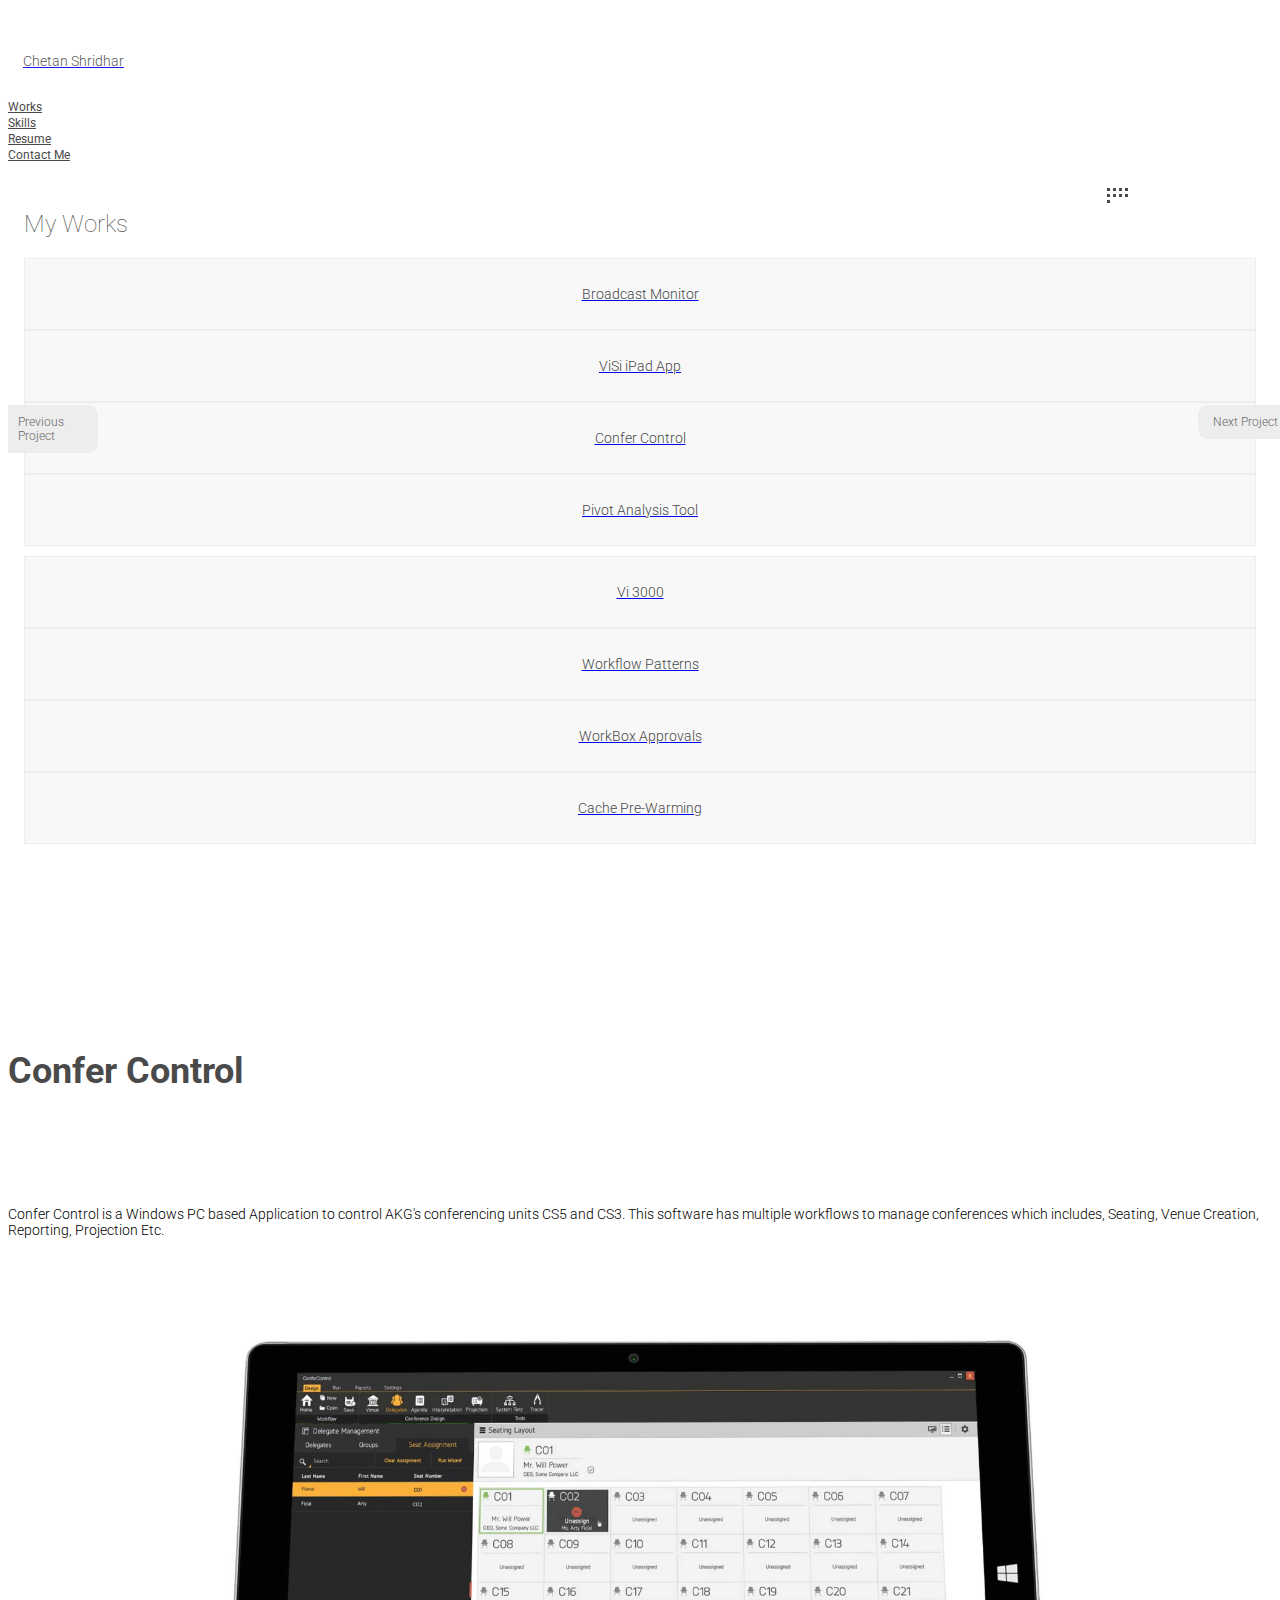
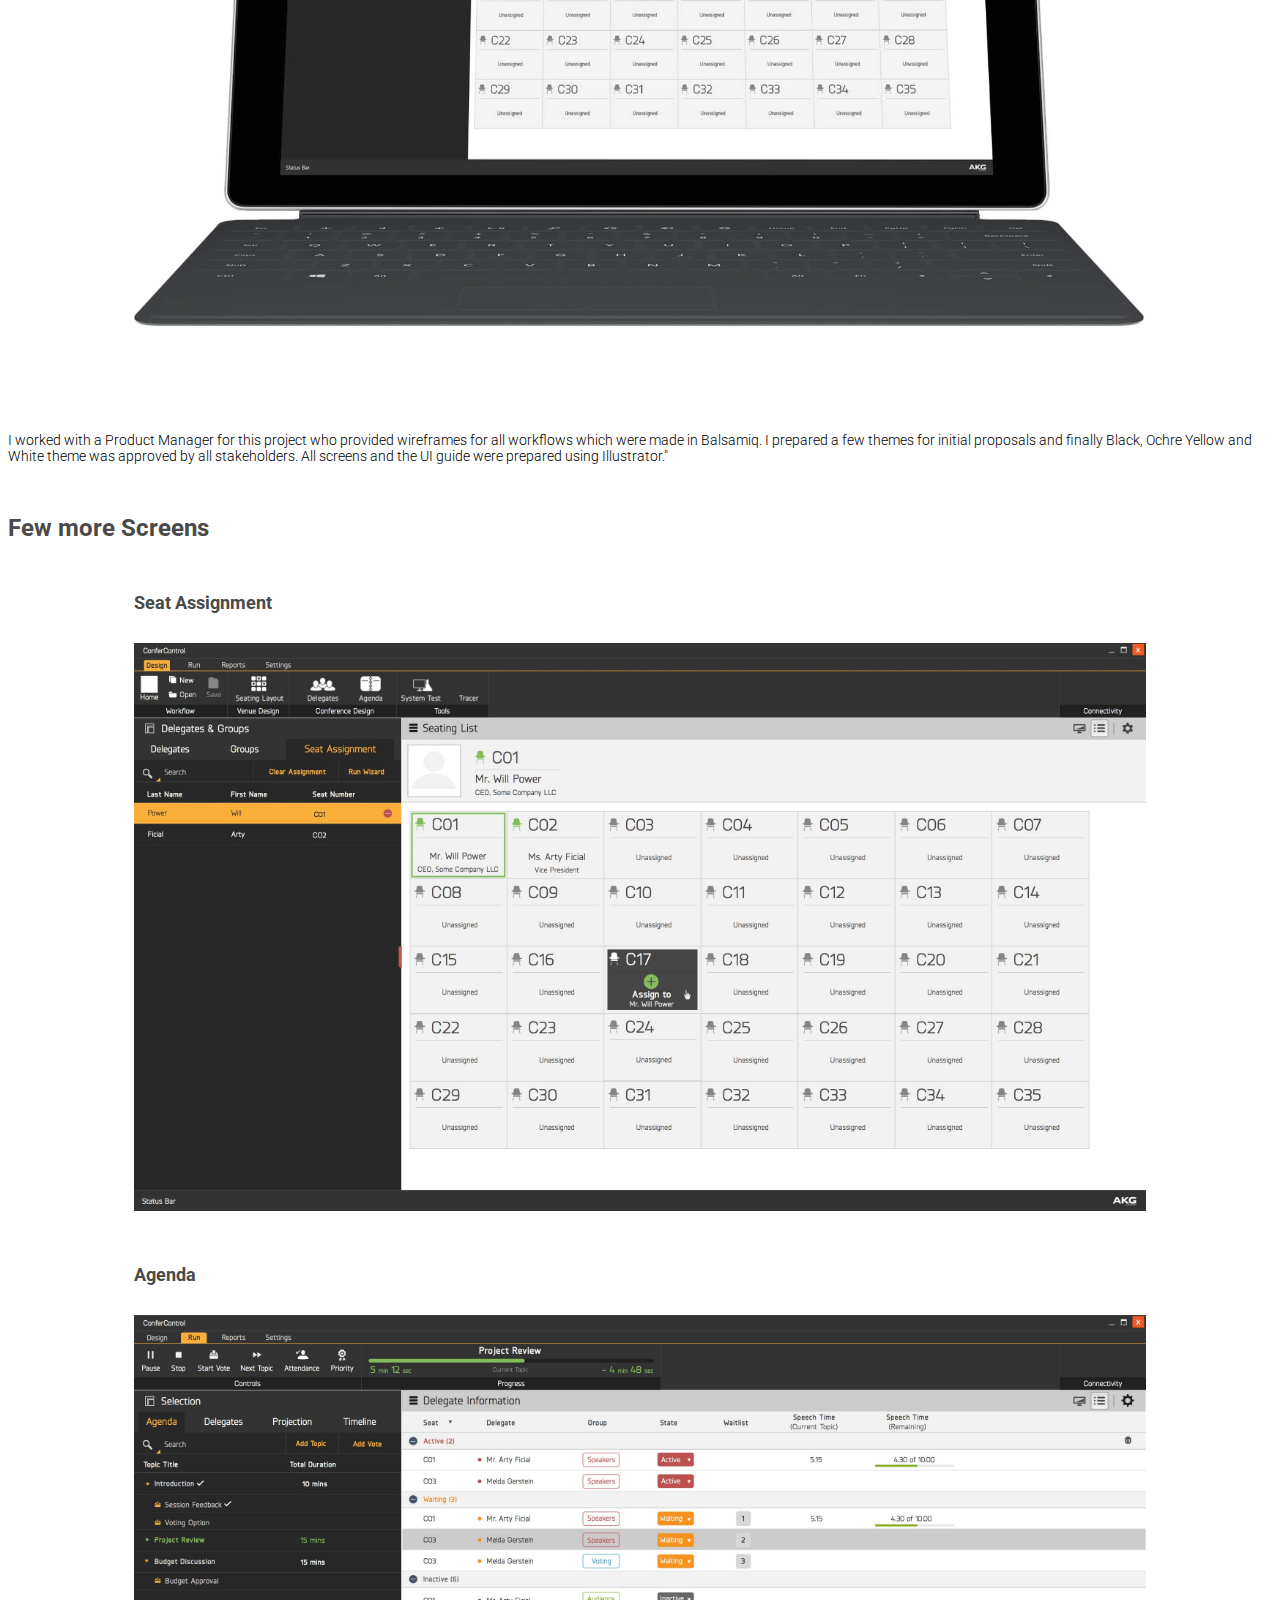
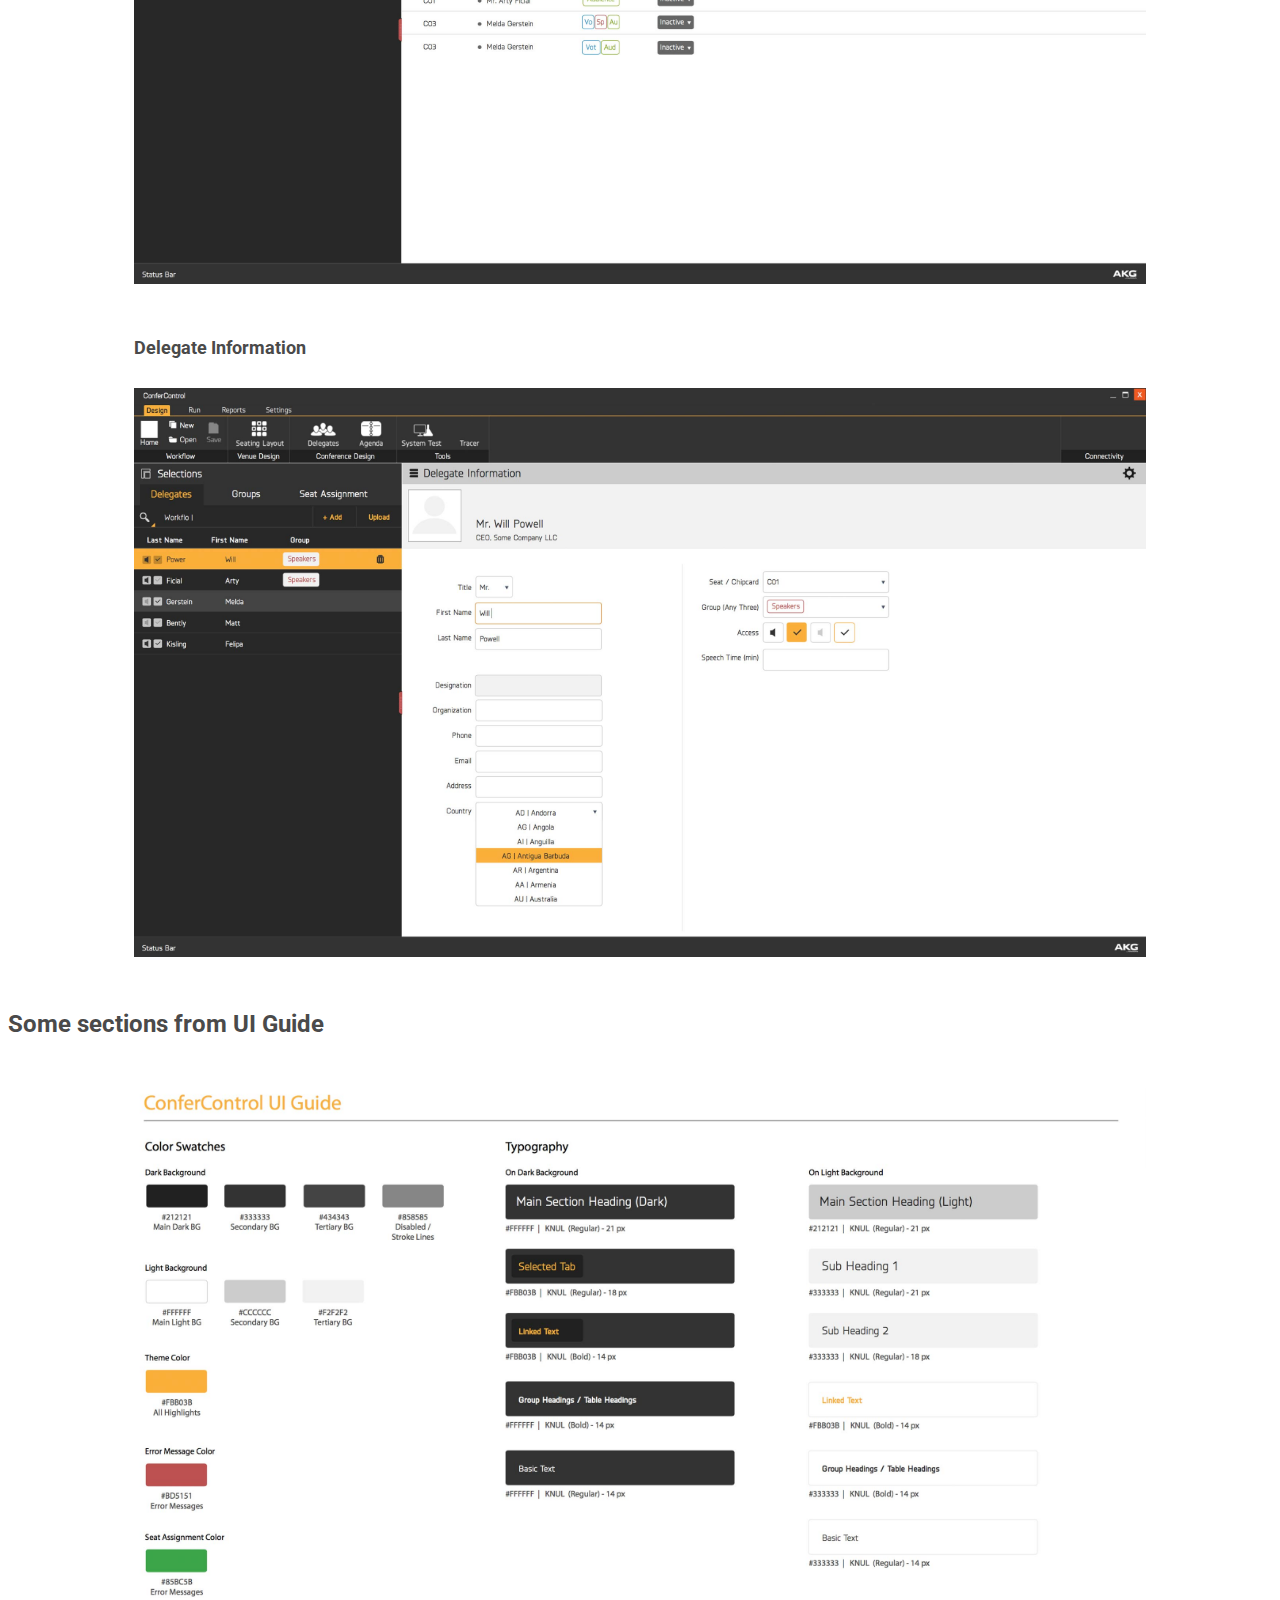
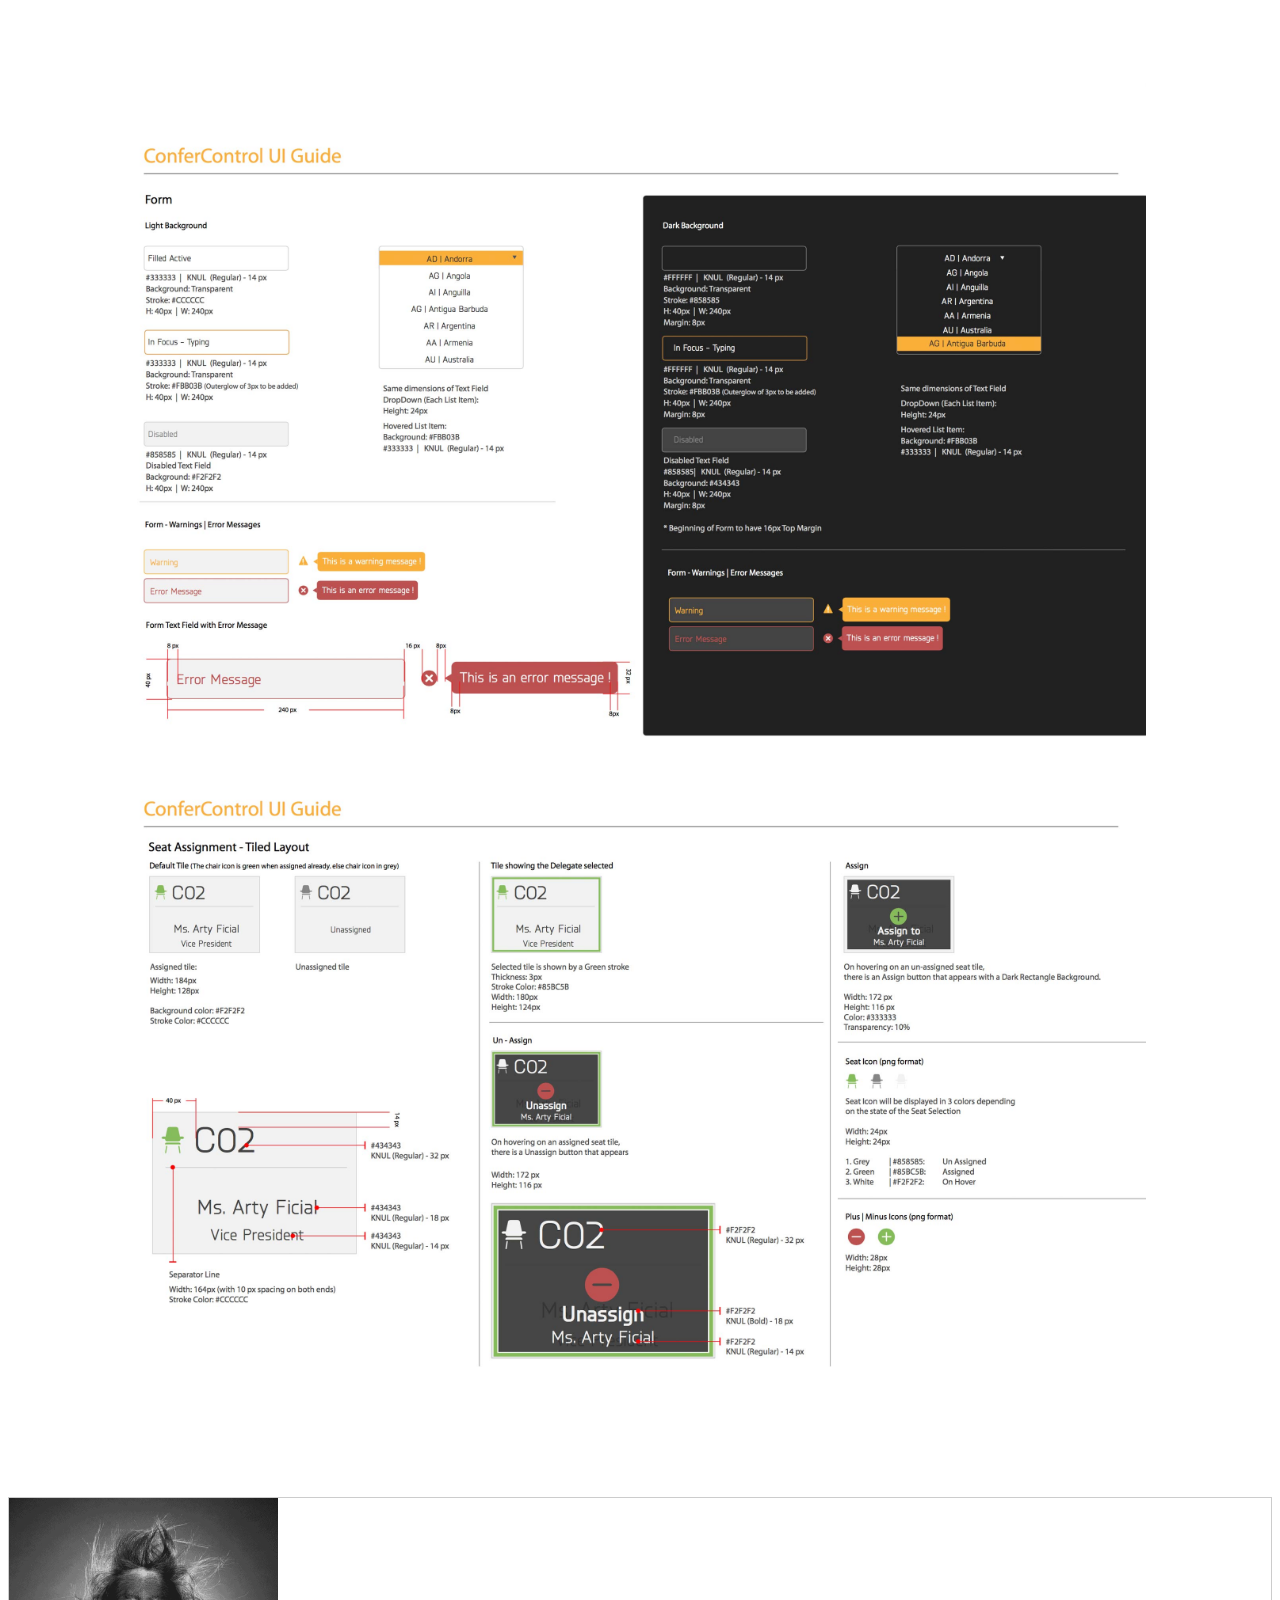
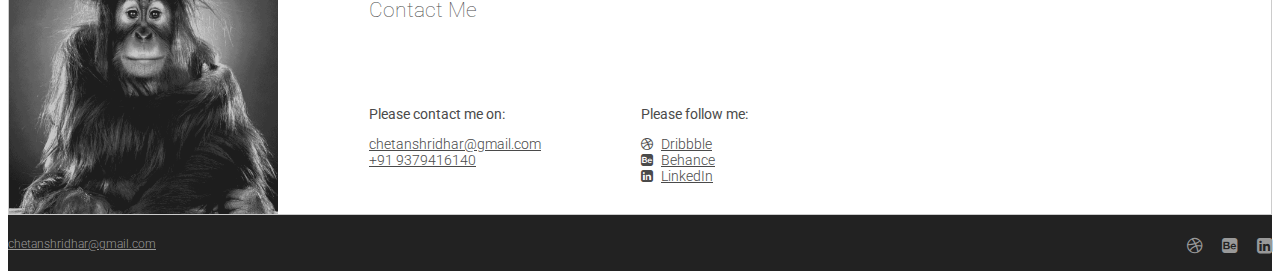
<file: works/confercontrol.html>
<!DOCTYPE html>
<html lang="en">
  <head>
    <meta charset="utf-8">
    <!--<meta http-equiv="X-UA-Compatible" content="IE=edge">-->
    <!--<meta name="viewport" content="width=device-width, initial-scale=1">-->
    <!-- The above 3 meta tags *must* come first in the head; any other head content must come *after* these tags -->
    <title>Chetan Shridhar - UI UX Designer</title>
    <link rel="apple-touch-icon" sizes="180x180" href="/apple-touch-icon.png">
    <link rel="icon" type="image/png" href="/favicon-32x32.png" sizes="32x32">
    <link rel="icon" type="image/png" href="/favicon-16x16.png" sizes="16x16">
    <link rel="manifest" href="/manifest.json">
    <link rel="mask-icon" href="/safari-pinned-tab.svg" color="#5bbad5">
    <meta name="theme-color" content="#ffffff">
    <!-- Bootstrap -->
    <link rel="stylesheet" href="https://maxcdn.bootstrapcdn.com/bootstrap/3.3.6/css/bootstrap.min.css" integrity="sha384-1q8mTJOASx8j1Au+a5WDVnPi2lkFfwwEAa8hDDdjZlpLegxhjVME1fgjWPGmkzs7" crossorigin="anonymous">
    <link rel="stylesheet" href="../css/myStyles.css">

    <link href="https://fonts.googleapis.com/css?family=Roboto:100,100i,300,300i,400,400i,500,500i,700,700i,900,900i" rel="stylesheet">
    <link rel="stylesheet" href="../css/font-awesome.min.css">


    <!-- HTML5 shim and Respond.js for IE8 support of HTML5 elements and media queries -->
    <!-- WARNING: Respond.js doesn't work if you view the page via file:// -->
    <!--[if lt IE 9]>
      <script src="https://oss.maxcdn.com/html5shiv/3.7.2/html5shiv.min.js"></script>
      <script src="https://oss.maxcdn.com/respond/1.4.2/respond.min.js"></script>
    <![endif]-->
  </head>
  <body>

    <nav class="navbar navbar-default noRoundCorners navbar-fixed-top">
      <div class="container">
        <!-- Brand and toggle get grouped for better mobile display -->
        <div class="navbar-header ">
          <button type="button" class="navbar-toggle" data-toggle="collapse" data-target="#bs-example-navbar-collapse-1">
              <span class="sr-only">Toggle navigation</span>
              <span class="icon-bar"></span>
              <span class="icon-bar"></span>
              <span class="icon-bar"></span>
          </button>

          <a class="navbar-brand opacity_90" href="../index.html"><p>Chetan Shridhar<p></a>
        </div>

        <!-- Collect the nav links, forms, and other content for toggling -->
        <div class="collapse navbar-collapse" id="bs-example-navbar-collapse-1">
            <ul class="nav navbar-nav navbar-right navbarStyle">
              <!--<li class="active"><a href="#">Me <span class="sr-only">(current)</span></a></li>-->
              <!-- <li><a class="homeLink" href="#home">Me</a></li> -->
              <li><a class="worksLink" href="../index.html#works">Works</a></li>
              <li><a class="skillLink" href="../index.html#skills">Skills</a></li>
              <li><a  target="_blank" href="../imgs/ChetanShridhar_CV.pdf">Resume</a></li>
              <li><a  href="/" data-toggle="modal" data-target="#contactMe">Contact Me</a></li>
            </ul>
        </div><!-- /.navbar-collapse -->

    </nav>
    <div class="prevNext">
      <div class="prev">
        <a class="" href="../works/visiApp.html">Previous Project</a>
      </div>
      <div class="next">
        <a href="../works/pivotAnalysis.html">Next Project</a>
      </div>
    </div>
    <div class="container">
      <div class="modal fade" id="myModal" tabindex="-1" role="dialog">
        <div class="modal-dialog modal-lg" role="document">
          <div class="modal-content">
            <div class="modal-body">
              <div class="worksSnippet">
                <h4 class="smallSectionTitle">My Works</h4>
                <div class="row">
                  <div class="col-md-3">
                    <a class="smallProjTile" href="../works/broadcastMonitor.html">
                      <h4 class="smallprojTitle" >Broadcast Monitor</h4>
                    </a>
                  </div>
                  <div class="col-md-3">
                    <a class="smallProjTile" href="../works/visiApp.html">
                      <h4 class="smallprojTitle" >ViSi iPad App</h4>
                    </a>
                  </div>
                  <div class="col-md-3">
                    <a class="smallProjTile" href="../works/confercontrol.html">
                      <h4 class="smallprojTitle" >Confer Control</h4>
                    </a>
                  </div>
                  <div class="col-md-3">
                    <a class="smallProjTile" href="../works/pivotAnalysis.html">
                      <h4 class="smallprojTitle" >Pivot Analysis Tool</h4>
                    </a>
                  </div>


                </div>
                <div class="row">
                  <div class="col-md-3">
                    <a class="smallProjTile" href="../works/vi3k.html">
                      <h4 class="smallprojTitle" >Vi 3000</h4>
                    </a>
                  </div>
                  <div class="col-md-3">
                    <a class="smallProjTile" href="../works/workflowPatterns.html">
                      <h4 class="smallprojTitle" >Workflow Patterns</h4>
                    </a>
                  </div>
                  <div class="col-md-3">
                    <a class="smallProjTile" href="../works/workbox.html">
                      <h4 class="smallprojTitle" >WorkBox Approvals</h4>
                    </a>
                  </div>
                  <div class="col-md-3">
                    <a class="smallProjTile" href="../works/cache_prewarming.html">
                      <h4 class="smallprojTitle" >Cache Pre-Warming</h4>
                    </a>
                  </div>

                </div>
              </div>
            </div>
          </div><!-- /.modal-content -->
        </div><!-- /.modal-dialog -->
      </div><!-- /.modal -->
      <div class="workDescription">
        <div>
          <h2 class="projectName">Confer Control</h2>
          <a class="worksSnippetBtn" data-toggle="modal" data-target="#myModal">
            <span></span><span></span><span></span><span></span><span></span><span></span><span></span><span></span><span></span>
          </a>
          <div class="clearit"></div>
        </div>

        <p>Confer Control is a Windows PC based Application to control AKG's conferencing units CS5 and CS3. This software has multiple workflows to manage conferences which includes, Seating, Venue Creation, Reporting, Projection Etc.</p>
        <div class="imageContainer">
          <img src="../imgs/works/CC_1.jpg"/>
        </div>
        <p>I worked with a Product Manager for this project who provided wireframes for all workflows which were made in Balsamiq. I prepared a few themes for initial proposals and finally Black, Ochre Yellow and White theme was approved by all stakeholders. All screens and the UI guide were prepared using Illustrator."</p>
        <h4>Few more Screens</h4>

        <div class="imageContainer">
          <h5>Seat Assignment</h5>
          <img src="../imgs/works/cc_2.jpg"/>
        </div>

        <div class="imageContainer">
          <h5>Agenda</h5>
          <img src="../imgs/works/cc_3.jpg"/>
        </div>

        <div class="imageContainer">
          <h5>Delegate Information</h5>
          <img src="../imgs/works/cc_4.jpg"/>
        </div>
        <h4>Some sections from UI Guide</h4>
        <div class="imageContainer">
          <img src="../imgs/works/cc_5.jpg"/>
        </div>
        <div class="imageContainer">
          <img src="../imgs/works/cc_6.jpg"/>
        </div>
        <div class="imageContainer">
          <img src="../imgs/works/cc_7.jpg"/>
        </div>
      </div>
    </div>
    <div class="modal fade" id="contactMe" tabindex="-1" role="dialog">
      <div class="modal-dialog modal-lg" role="document">
        <div class="modal-content">
          <div class="modal-body">
            <div class="contactMe">
                <h2 class="projectName" style="font-weight:lighter; margin-top:0; margin-bottom:70px;">Contact Me</h2>
                <div class="contactInfo">
                  <p><strong>Please contact me on:</strong></p>
                  <a href="mailto:chetanshridhar@gmail.com">chetanshridhar@gmail.com</a><br />
                  <a href="tel:+919379416140">+91 9379416140</a>
                </div>
                <div class="socialContact">
                  <p><strong>Please follow me:</strong></p>
                  <ul>
                    <li><a href="https://dribbble.com/chetanshridhar" target="_blank"><i class="fa fa-dribbble"></i>Dribbble</a></li>
                    <li><a href="https://behance.net/chetanshridhar" target="_blank"><i class="fa fa-behance-square"></i>Behance</a></li>
                    <li><a href="https://www.linkedin.com/in/chetanshridhar" target="_blank"><i class="fa fa-linkedin-square"></i>LinkedIn</a></li>
                  </ul>
                </div>
                <div class="clearit">

                </div>
              </div>
            </div>
          </div>
        </div><!-- /.modal-content -->
      </div><!-- /.modal-dialog -->
    </div><!-- /.modal -->
    <footer>
      <div class="container">
        <a href="mailto:chetanshridhar@gmail.com">chetanshridhar@gmail.com</a>
        <div class="socialIcons">
          <ul>
            <li><a href="https://dribbble.com/chetanshridhar" target="_blank"><i class="fa fa-dribbble"></i></a></li>
            <li><a href="https://behance.net/chetanshridhar" target="_blank"><i class="fa fa-behance-square"></i></a></li>
            <li><a href="https://www.linkedin.com/in/chetanshridhar" target="_blank"><i class="fa fa-linkedin-square"></i></a></li>
          </ul>
        </div>
      </div>
    </footer>

    <!-- jQuery (necessary for Bootstrap's JavaScript plugins) -->
    <script src="https://ajax.googleapis.com/ajax/libs/jquery/1.11.3/jquery.min.js"></script>
    <!-- Include all compiled plugins (below), or include individual files as needed -->
    <script src="https://maxcdn.bootstrapcdn.com/bootstrap/3.3.6/js/bootstrap.min.js" integrity="sha384-0mSbJDEHialfmuBBQP6A4Qrprq5OVfW37PRR3j5ELqxss1yVqOtnepnHVP9aJ7xS" crossorigin="anonymous"></script>

  </body>
</html>
</file>
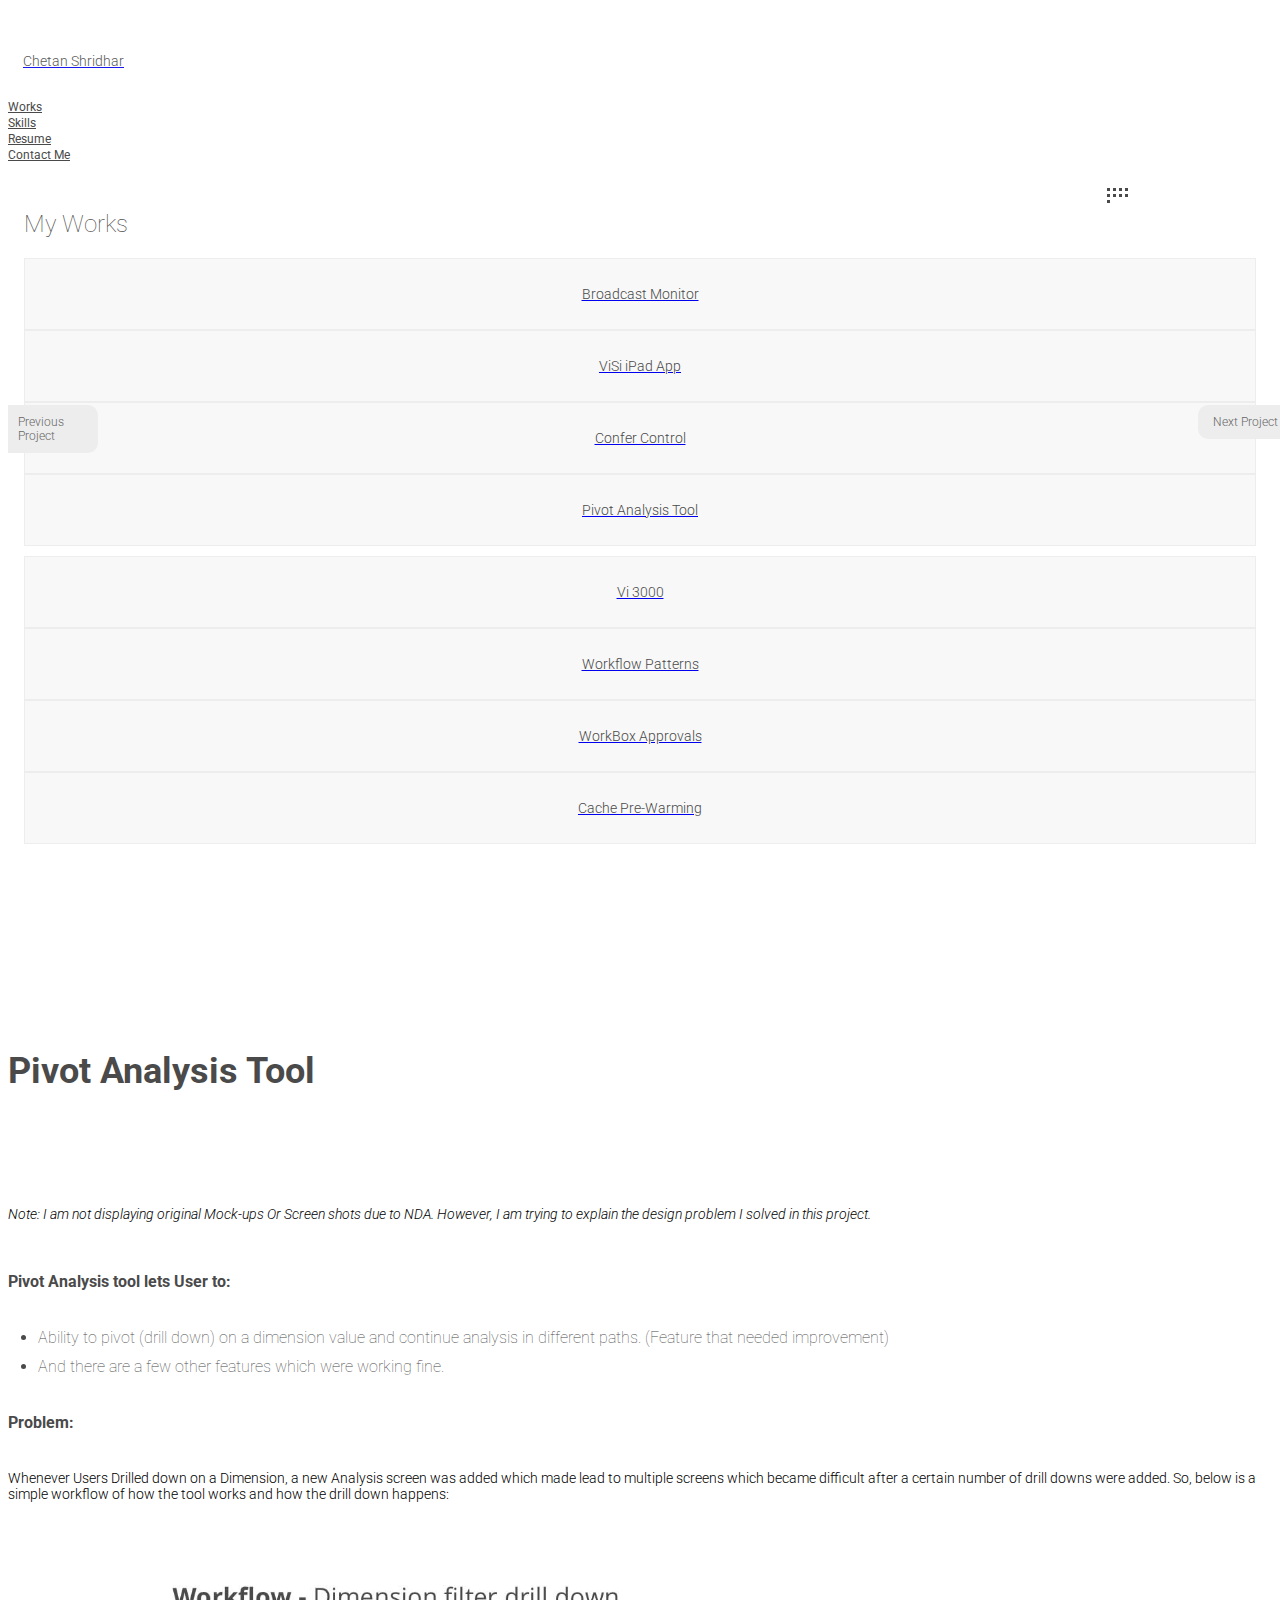
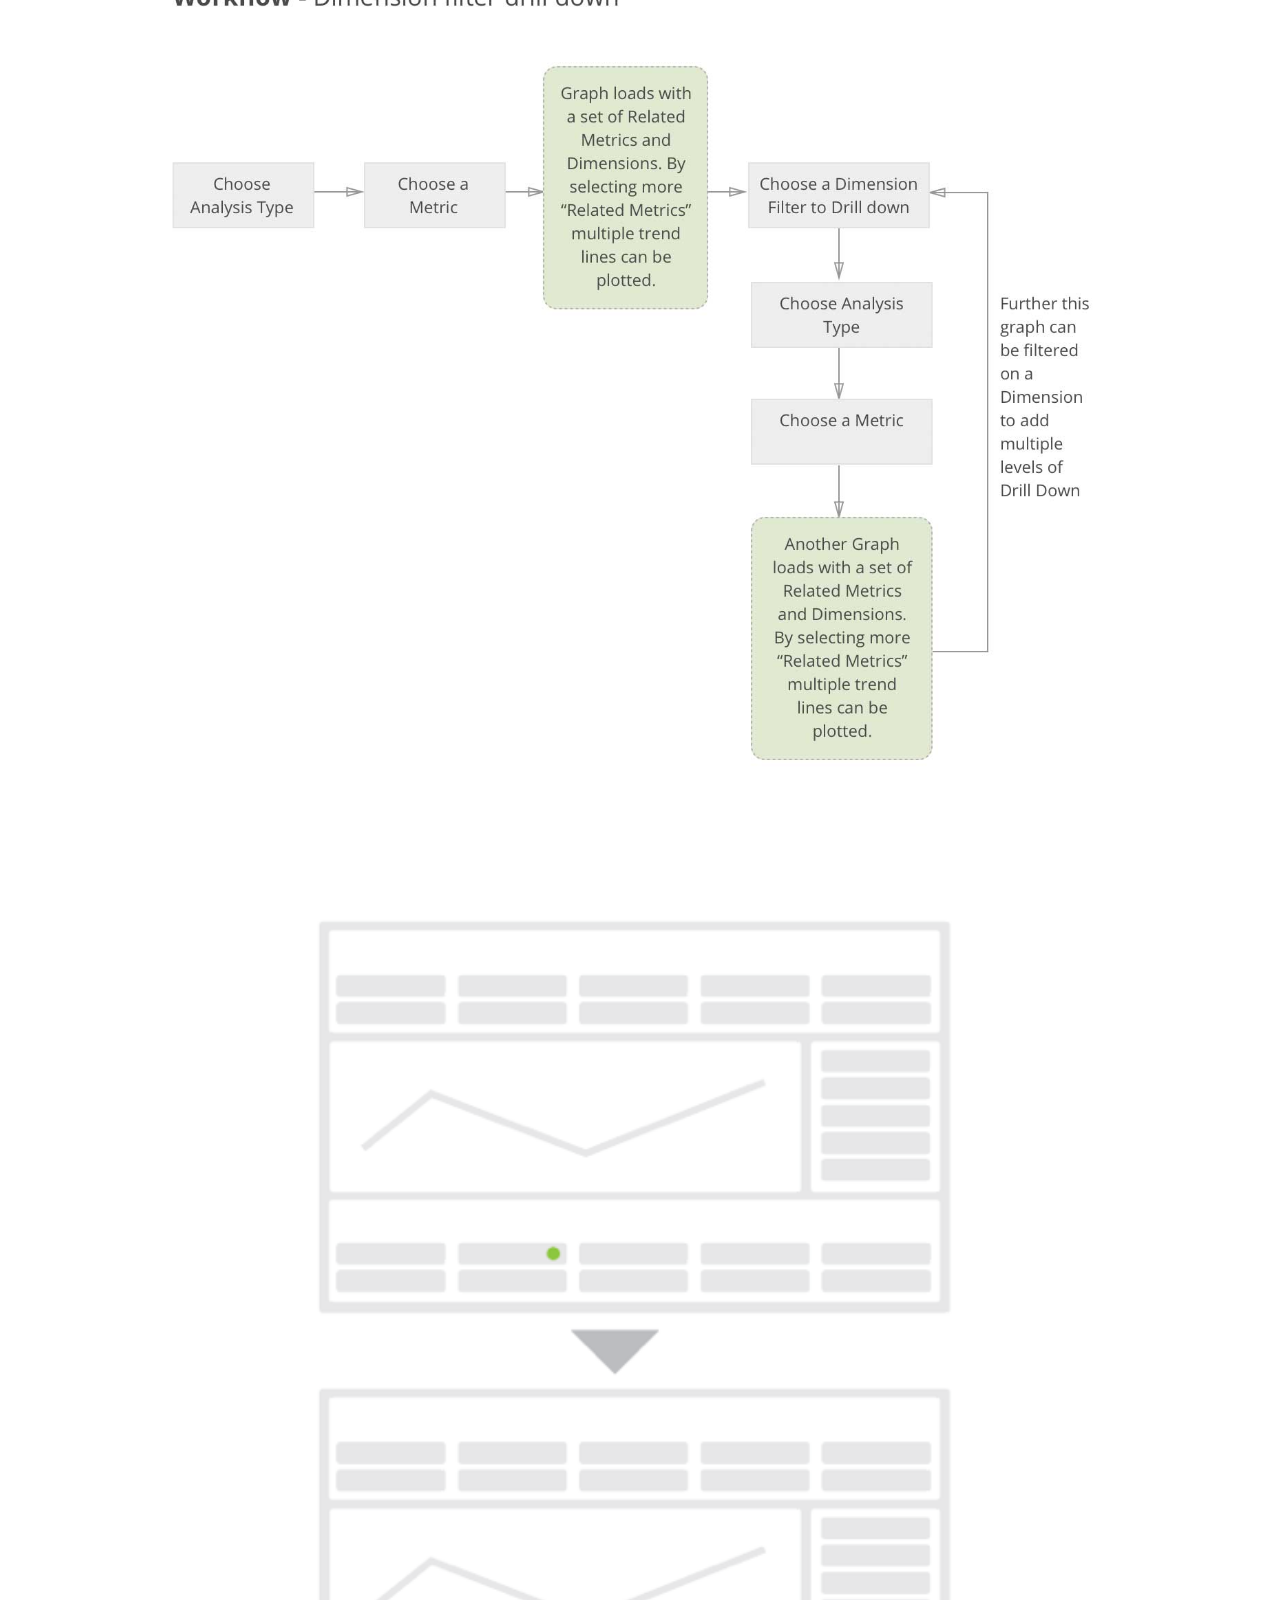
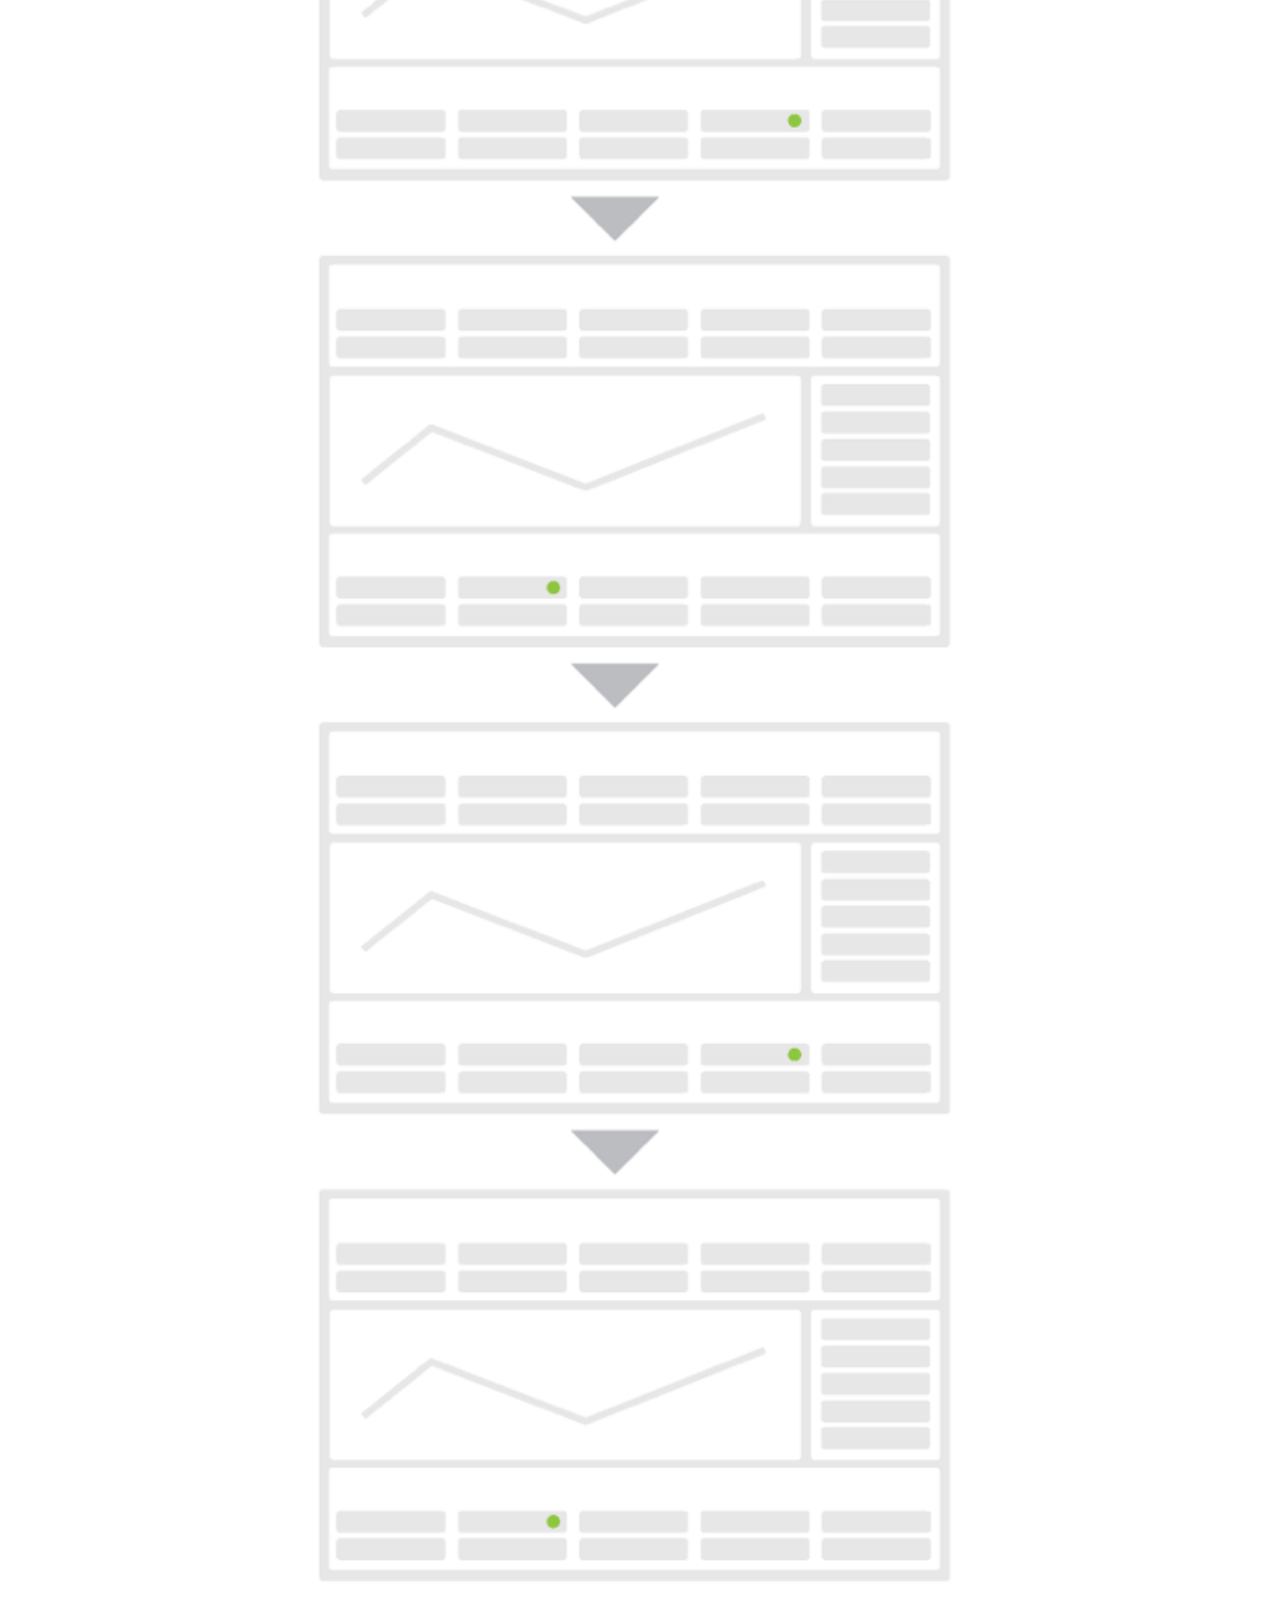
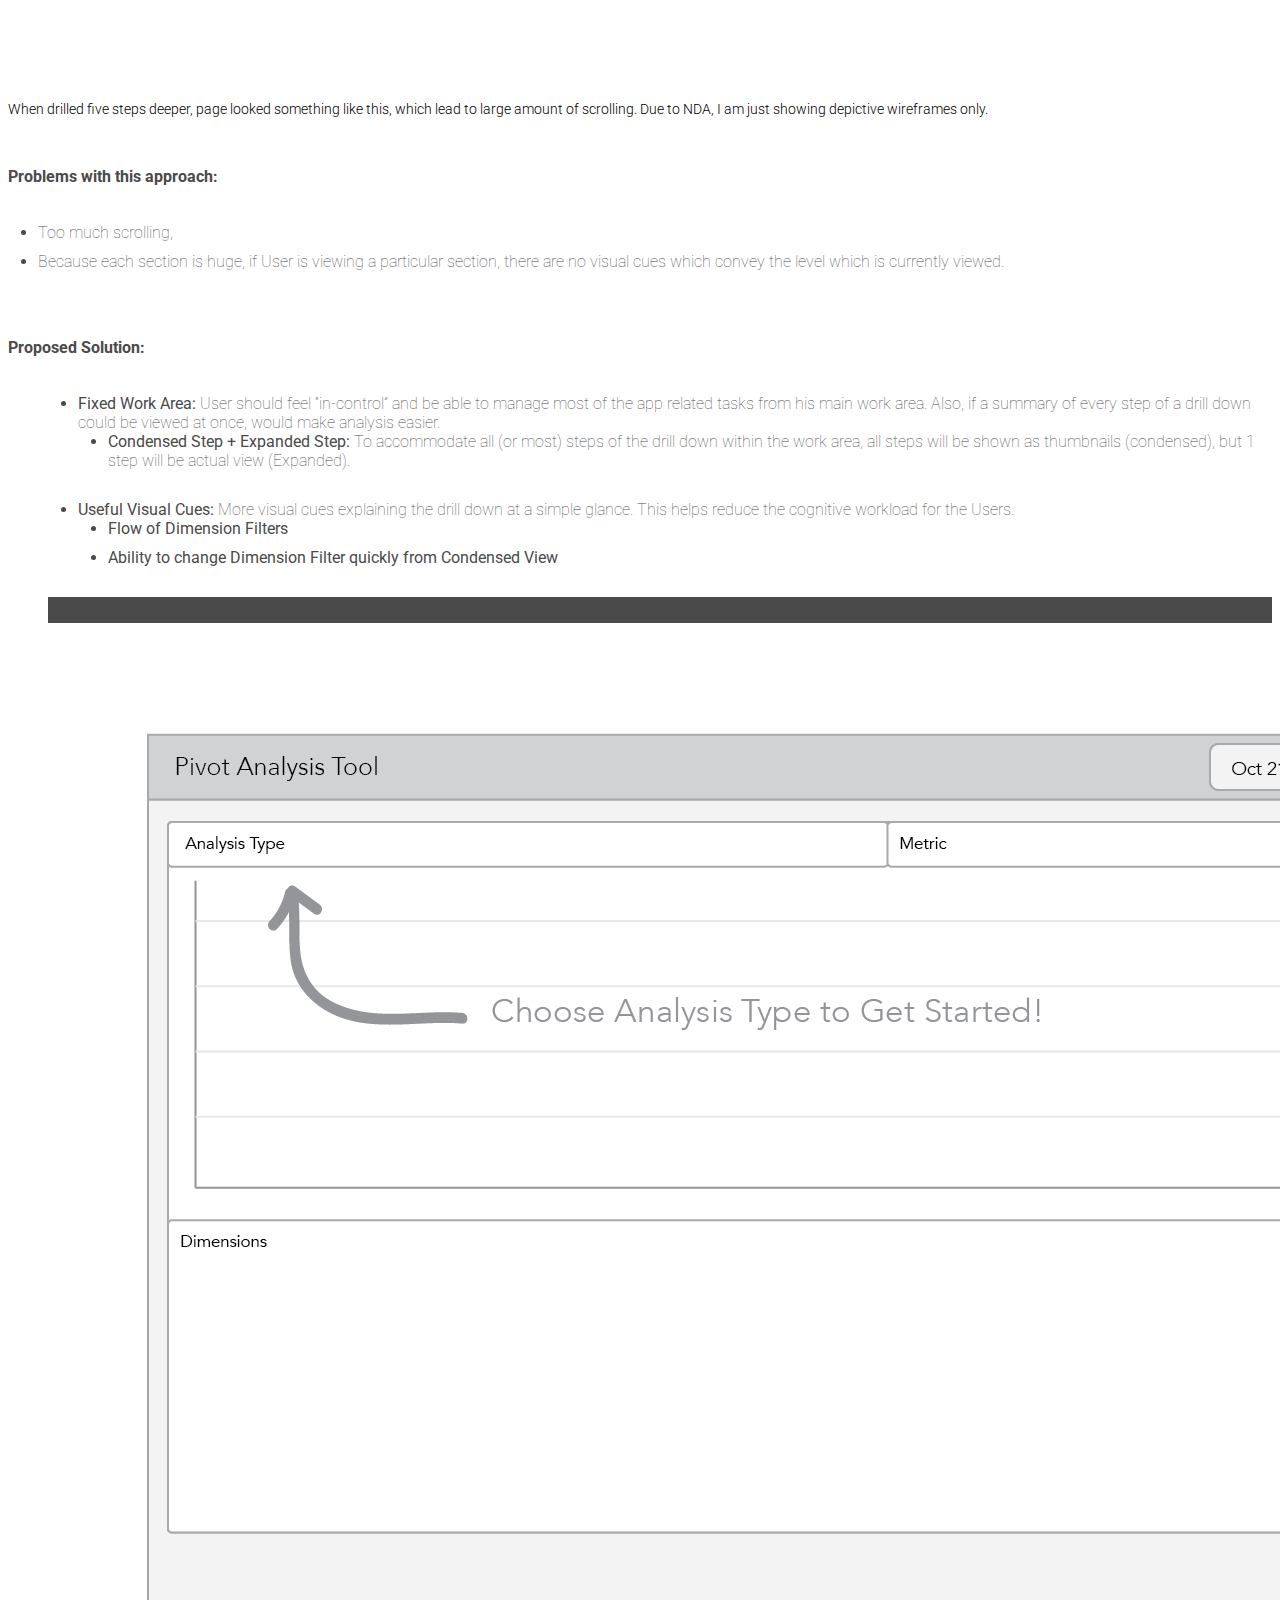
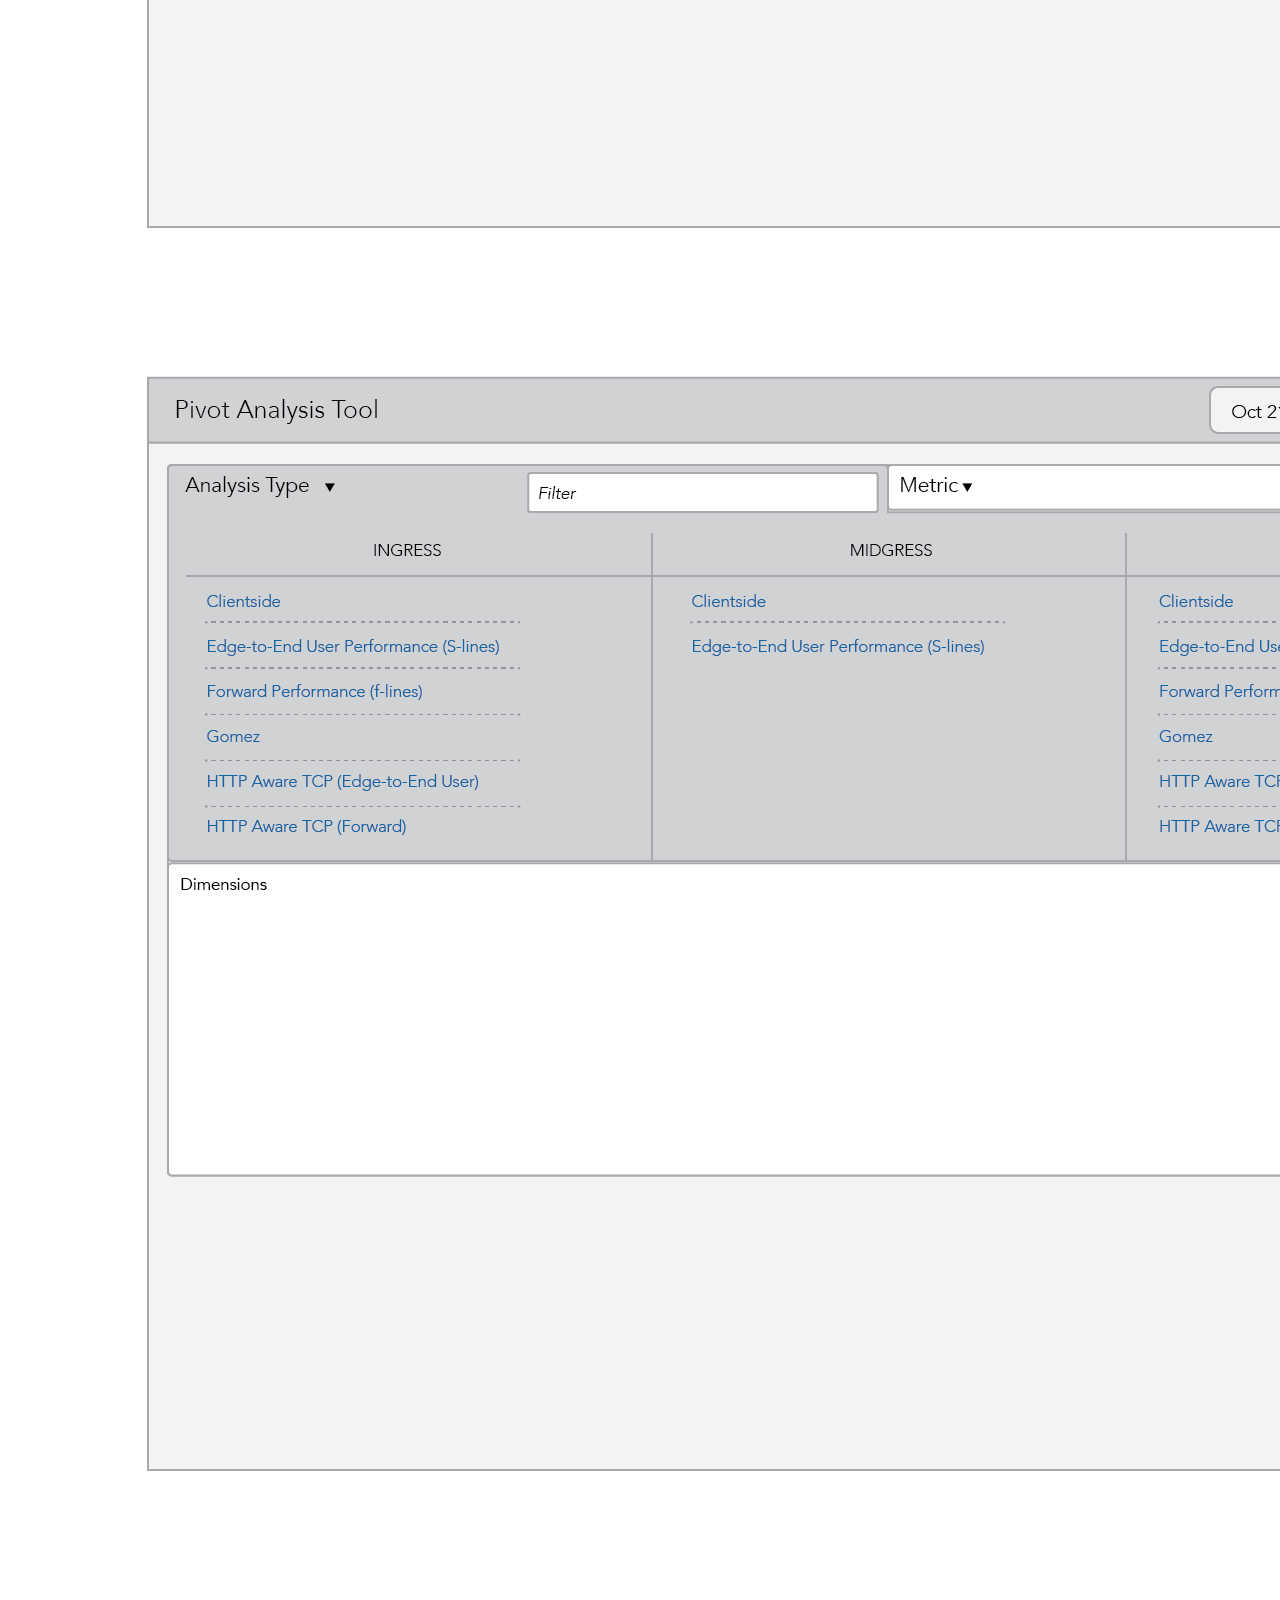
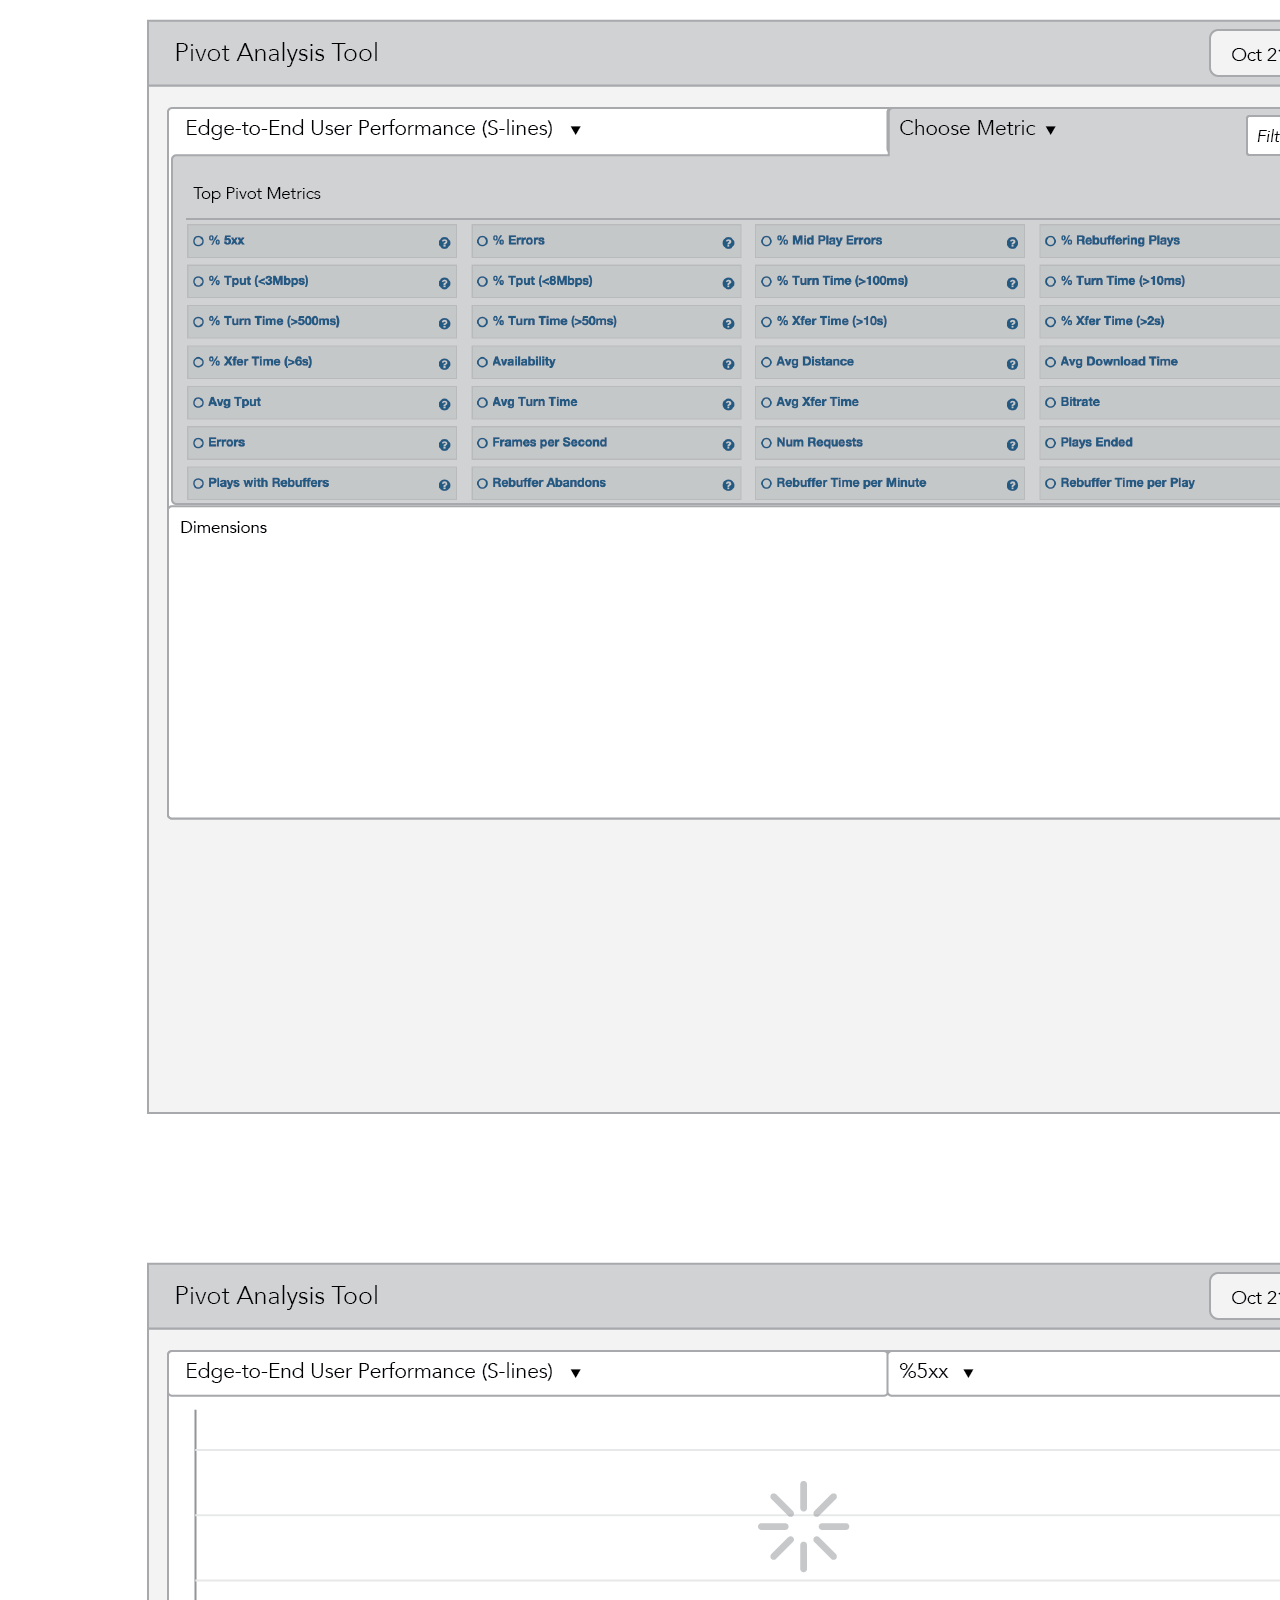
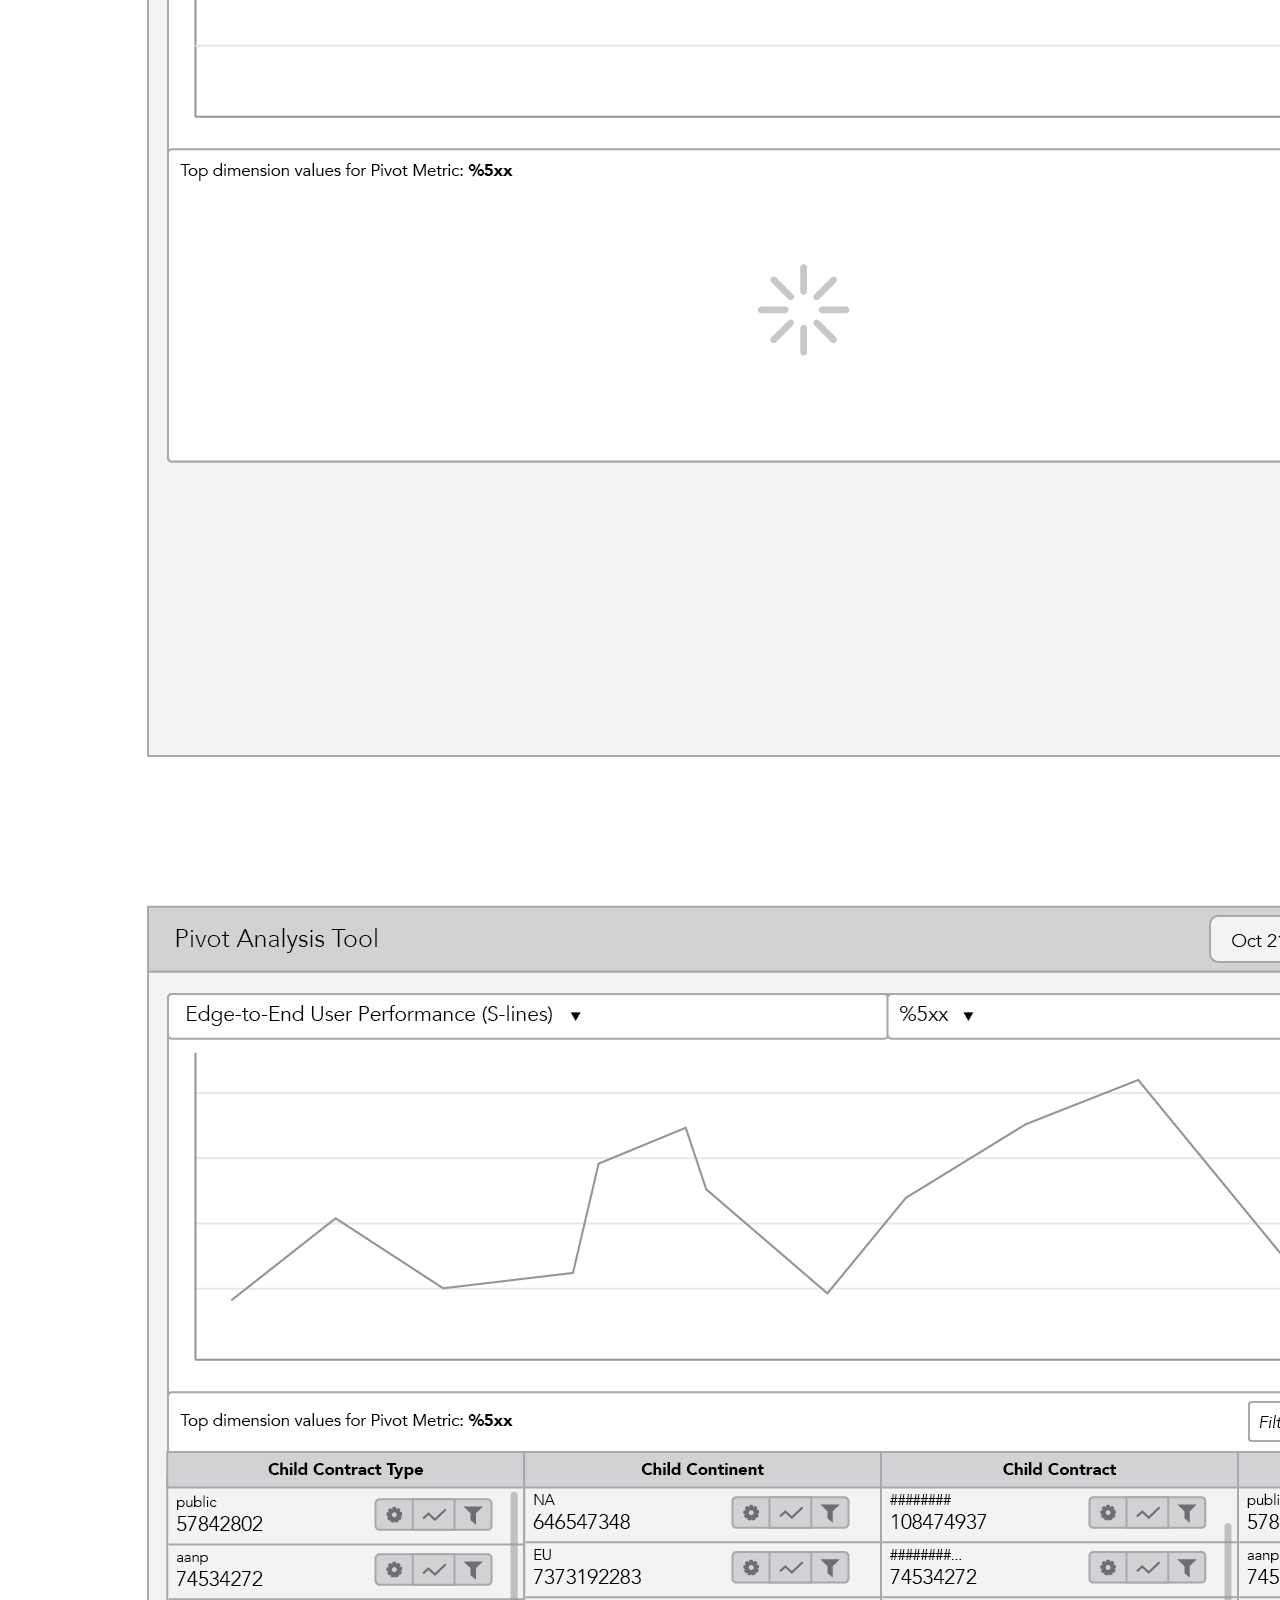
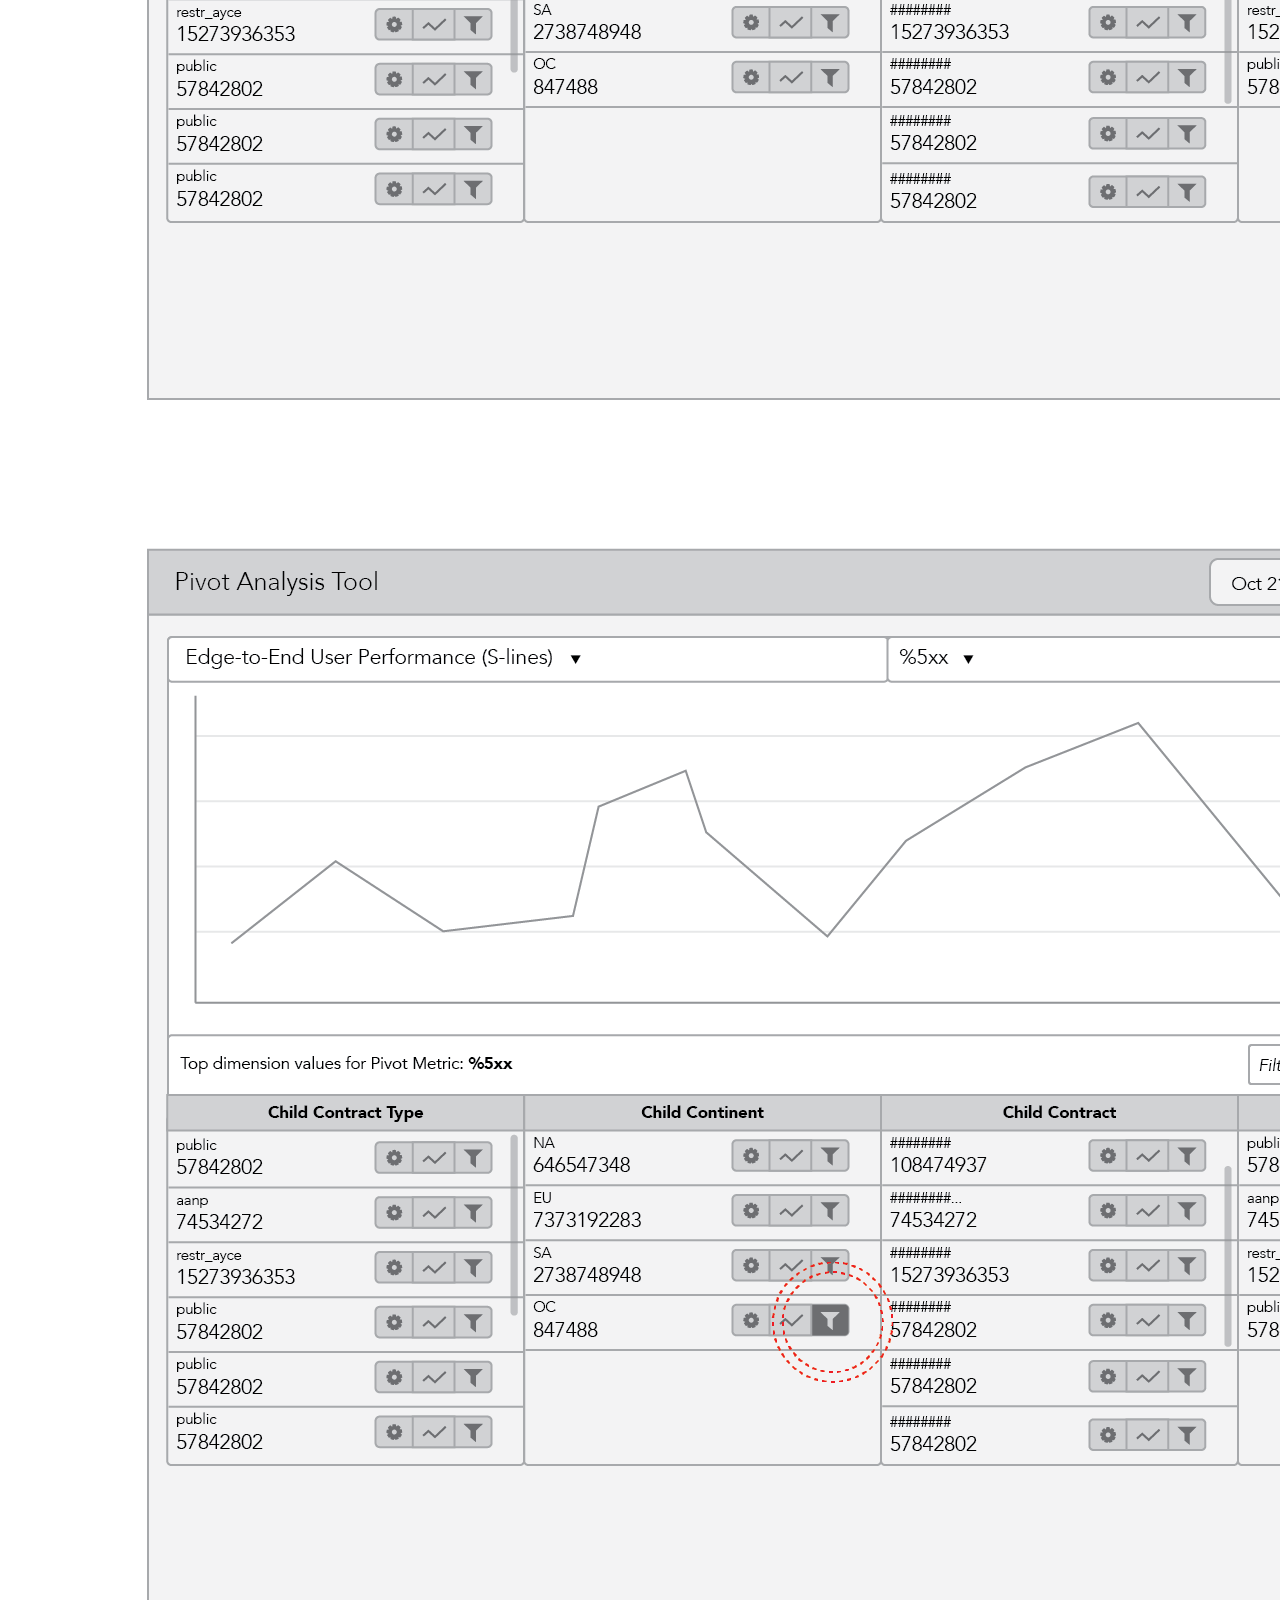
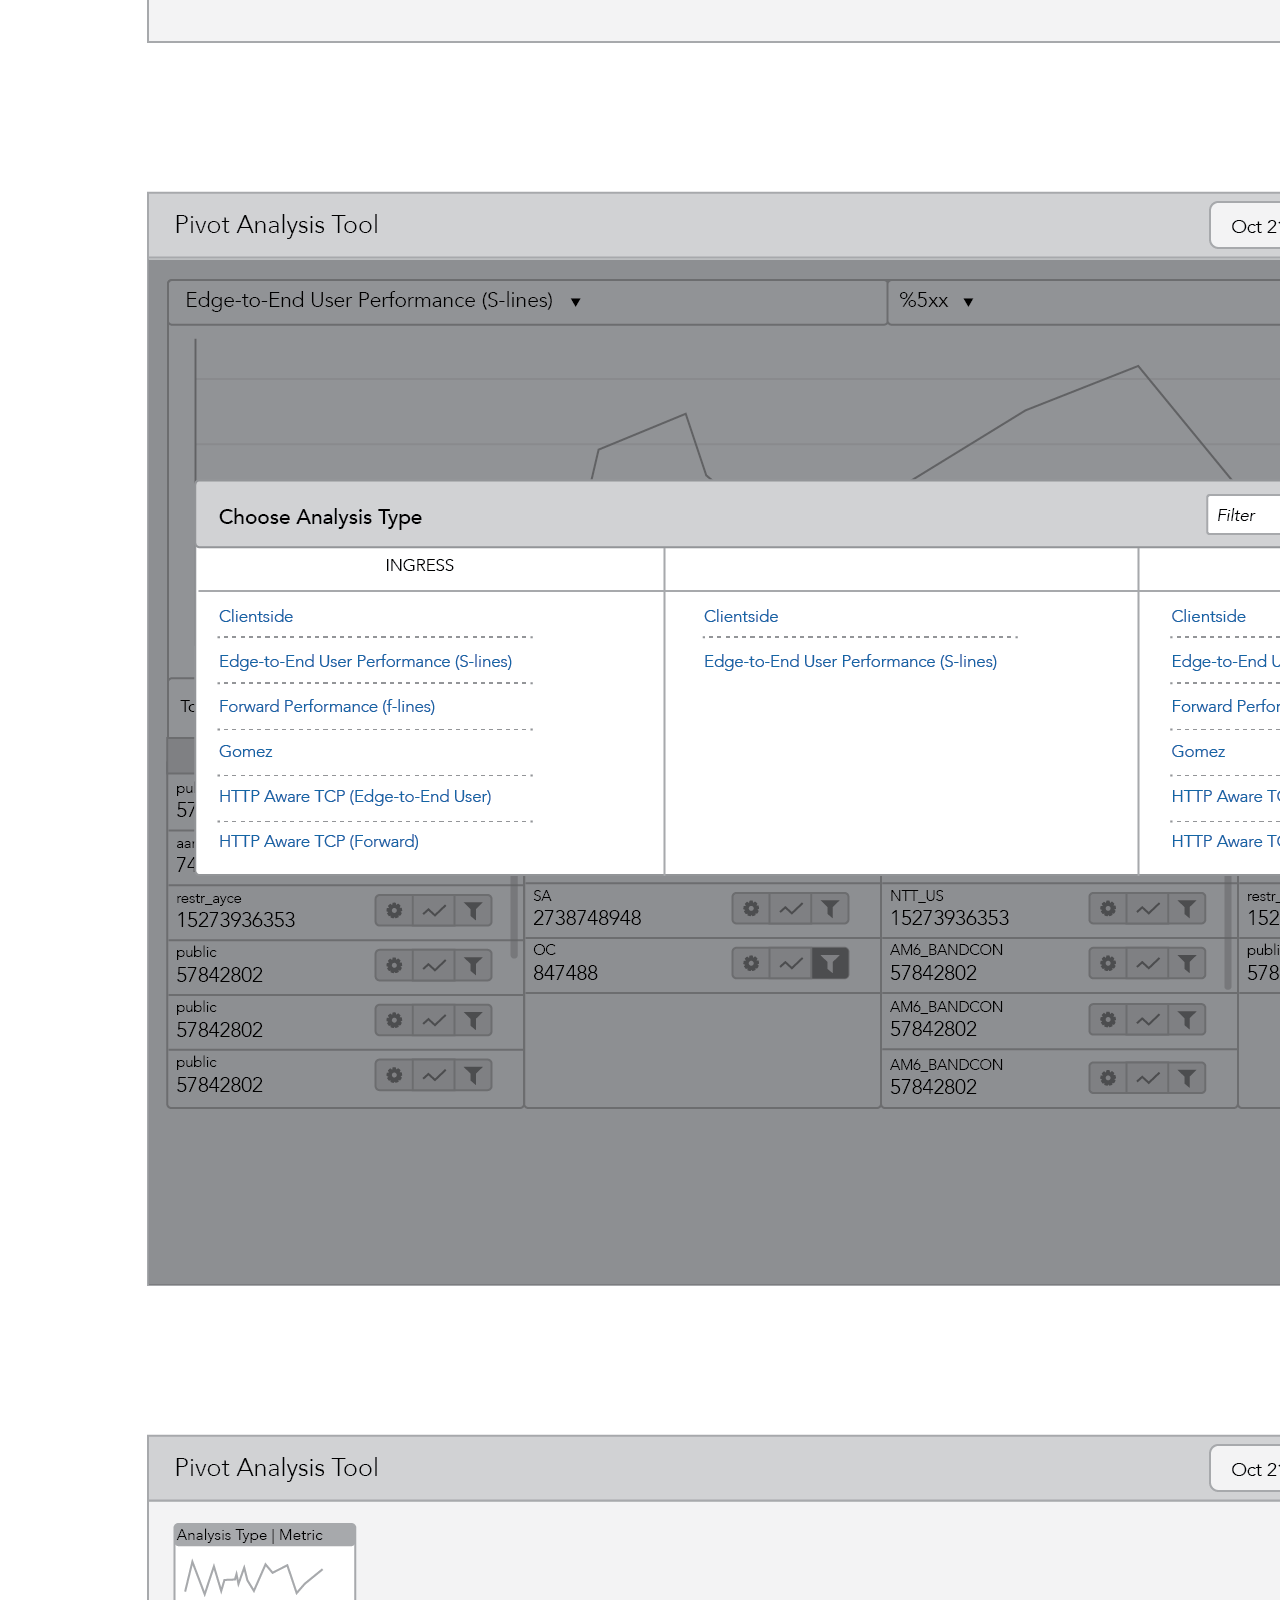
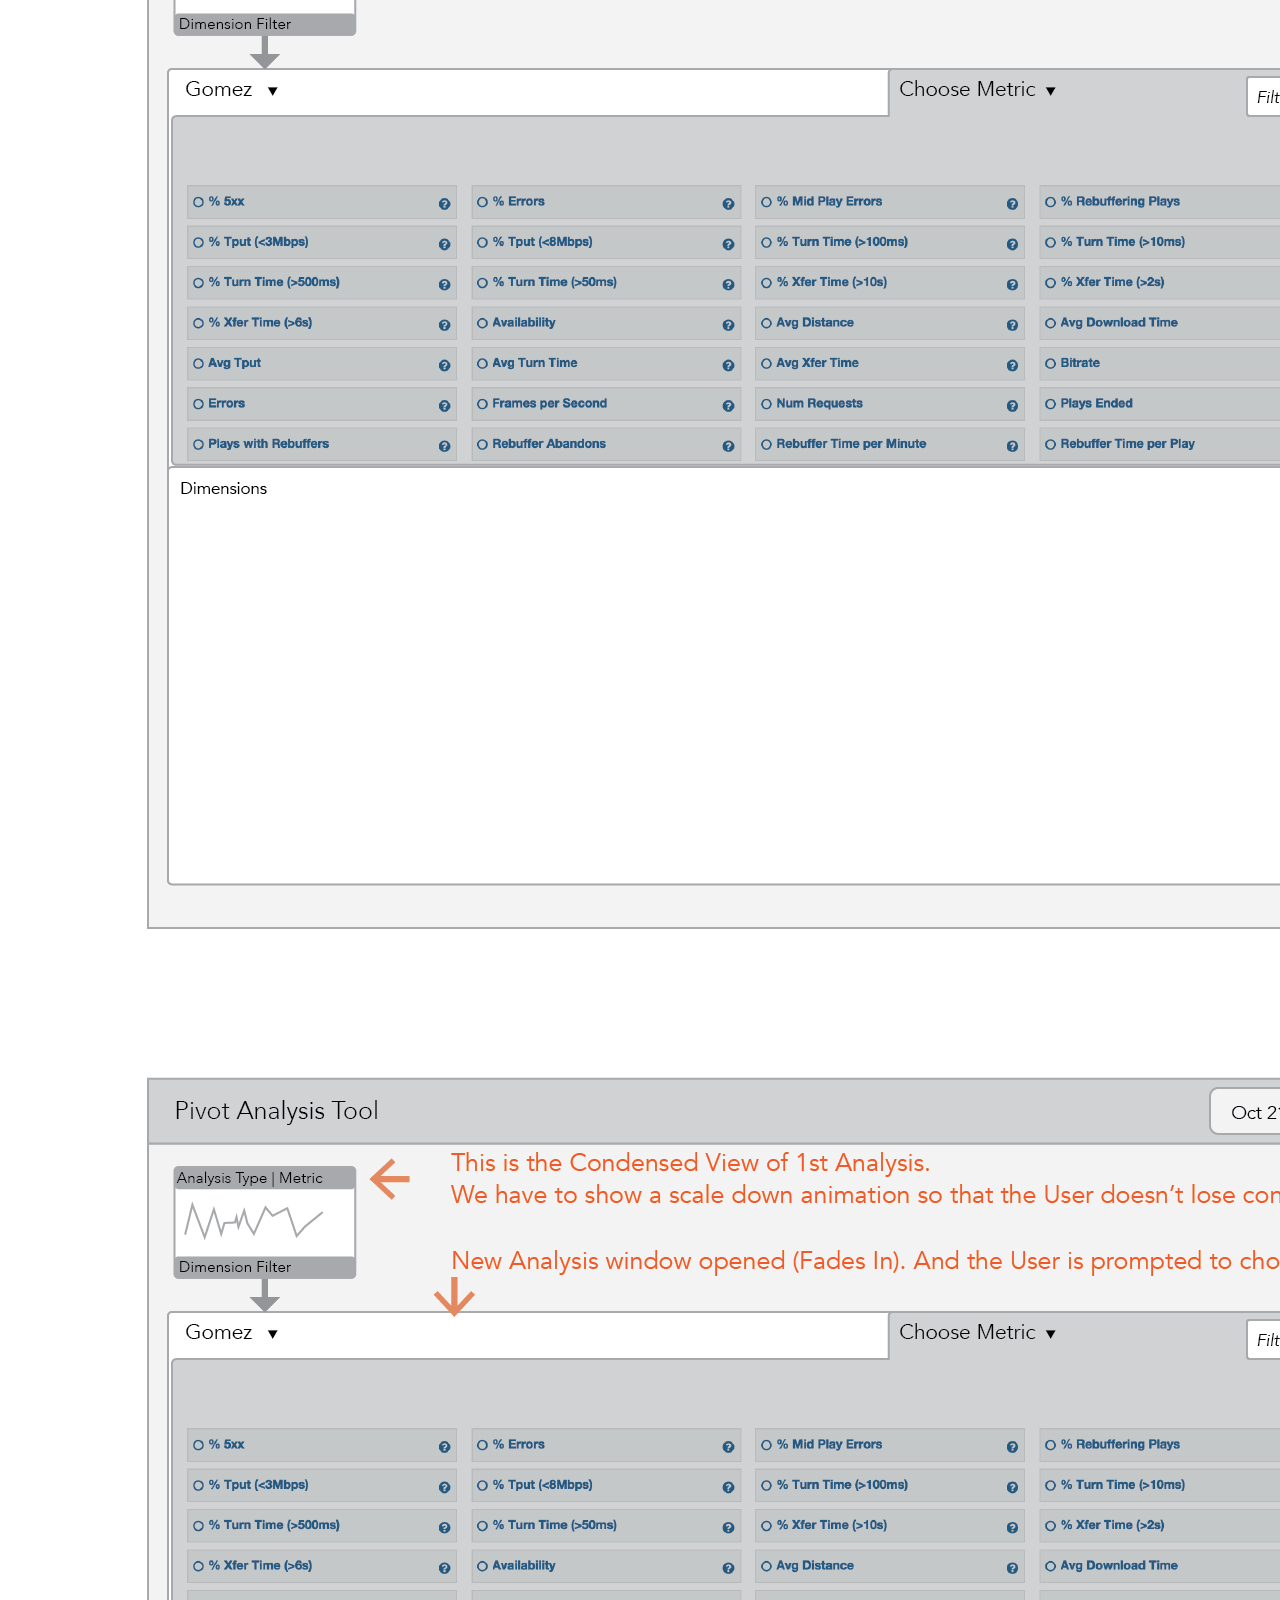
<file: works/pivotAnalysis.html>
<!DOCTYPE html>
<html lang="en">
  <head>
    <meta charset="utf-8">
    <!--<meta http-equiv="X-UA-Compatible" content="IE=edge">-->
    <!--<meta name="viewport" content="width=device-width, initial-scale=1">-->
    <!-- The above 3 meta tags *must* come first in the head; any other head content must come *after* these tags -->
    <title>Chetan Shridhar - UI UX Designer</title>
    <link rel="apple-touch-icon" sizes="180x180" href="/apple-touch-icon.png">
    <link rel="icon" type="image/png" href="/favicon-32x32.png" sizes="32x32">
    <link rel="icon" type="image/png" href="/favicon-16x16.png" sizes="16x16">
    <link rel="manifest" href="/manifest.json">
    <link rel="mask-icon" href="/safari-pinned-tab.svg" color="#5bbad5">
    <meta name="theme-color" content="#ffffff">
    <!-- Bootstrap -->
    <link rel="stylesheet" href="https://maxcdn.bootstrapcdn.com/bootstrap/3.3.6/css/bootstrap.min.css" integrity="sha384-1q8mTJOASx8j1Au+a5WDVnPi2lkFfwwEAa8hDDdjZlpLegxhjVME1fgjWPGmkzs7" crossorigin="anonymous">
    <link rel="stylesheet" href="../css/myStyles.css">

    <link href="https://fonts.googleapis.com/css?family=Roboto:100,100i,300,300i,400,400i,500,500i,700,700i,900,900i" rel="stylesheet">
    <link rel="stylesheet" href="../css/font-awesome.min.css">


    <!-- HTML5 shim and Respond.js for IE8 support of HTML5 elements and media queries -->
    <!-- WARNING: Respond.js doesn't work if you view the page via file:// -->
    <!--[if lt IE 9]>
      <script src="https://oss.maxcdn.com/html5shiv/3.7.2/html5shiv.min.js"></script>
      <script src="https://oss.maxcdn.com/respond/1.4.2/respond.min.js"></script>
    <![endif]-->
  </head>
  <body>

    <nav class="navbar navbar-default noRoundCorners navbar-fixed-top">
      <div class="container">
        <!-- Brand and toggle get grouped for better mobile display -->
        <div class="navbar-header ">
          <button type="button" class="navbar-toggle" data-toggle="collapse" data-target="#bs-example-navbar-collapse-1">
              <span class="sr-only">Toggle navigation</span>
              <span class="icon-bar"></span>
              <span class="icon-bar"></span>
              <span class="icon-bar"></span>
          </button>

          <a class="navbar-brand opacity_90" href="../index.html"><p>Chetan Shridhar<p></a>
        </div>

        <!-- Collect the nav links, forms, and other content for toggling -->
        <div class="collapse navbar-collapse" id="bs-example-navbar-collapse-1">
            <ul class="nav navbar-nav navbar-right navbarStyle">
              <!--<li class="active"><a href="#">Me <span class="sr-only">(current)</span></a></li>-->
              <!-- <li><a class="homeLink" href="#home">Me</a></li> -->
              <li><a class="worksLink" href="../index.html#works">Works</a></li>
              <li><a class="skillLink" href="../index.html#skills">Skills</a></li>
              <li><a  target="_blank" href="../imgs/ChetanShridhar_CV.pdf">Resume</a></li>
              <li><a  href="/" data-toggle="modal" data-target="#contactMe">Contact Me</a></li>
            </ul>
        </div><!-- /.navbar-collapse -->

    </nav>
    <div class="prevNext">
      <div class="prev">
        <a class="" href="../works/confercontrol.html">Previous Project</a>
      </div>
      <div class="next">
        <a href="../works/vi3k.html">Next Project</a>
      </div>
    </div>



    <div class="container">
      <div class="modal fade" id="myModal" tabindex="-1" role="dialog">
        <div class="modal-dialog modal-lg" role="document">
          <div class="modal-content">
            <div class="modal-body">
              <div class="worksSnippet">
                <h4 class="smallSectionTitle">My Works</h4>
                <div class="row">
                  <div class="col-md-3">
                    <a class="smallProjTile" href="../works/broadcastMonitor.html">
                      <h4 class="smallprojTitle" >Broadcast Monitor</h4>
                    </a>
                  </div>
                  <div class="col-md-3">
                    <a class="smallProjTile" href="../works/visiApp.html">
                      <h4 class="smallprojTitle" >ViSi iPad App</h4>
                    </a>
                  </div>
                  <div class="col-md-3">
                    <a class="smallProjTile" href="../works/confercontrol.html">
                      <h4 class="smallprojTitle" >Confer Control</h4>
                    </a>
                  </div>
                  <div class="col-md-3">
                    <a class="smallProjTile" href="../works/pivotAnalysis.html">
                      <h4 class="smallprojTitle" >Pivot Analysis Tool</h4>
                    </a>
                  </div>


                </div>
                <div class="row">
                  <div class="col-md-3">
                    <a class="smallProjTile" href="../works/vi3k.html">
                      <h4 class="smallprojTitle" >Vi 3000</h4>
                    </a>
                  </div>
                  <div class="col-md-3">
                    <a class="smallProjTile" href="../works/workflowPatterns.html">
                      <h4 class="smallprojTitle" >Workflow Patterns</h4>
                    </a>
                  </div>
                  <div class="col-md-3">
                    <a class="smallProjTile" href="../works/workbox.html">
                      <h4 class="smallprojTitle" >WorkBox Approvals</h4>
                    </a>
                  </div>
                  <div class="col-md-3">
                    <a class="smallProjTile" href="../works/cache_prewarming.html">
                      <h4 class="smallprojTitle" >Cache Pre-Warming</h4>
                    </a>
                  </div>

                </div>
              </div>
            </div>
          </div><!-- /.modal-content -->
        </div><!-- /.modal-dialog -->
      </div><!-- /.modal -->
      <div class="workDescription">
        <div>
          <h2 class="projectName">Pivot Analysis Tool</h2>
          <a class="worksSnippetBtn" data-toggle="modal" data-target="#myModal">
            <span></span><span></span><span></span><span></span><span></span><span></span><span></span><span></span><span></span>
          </a>
          <div class="clearit"></div>
        </div>

        <p style="font-style:italic; font-size:14px;">Note: I am not displaying original Mock-ups Or Screen shots due to NDA. However, I am trying to explain the design problem I solved in this project.</p>
        <h6>Pivot Analysis tool lets User to:</h6>
        <ul class="simpleList">
          <li>Ability to pivot (drill down) on a dimension value and continue analysis in different paths. (Feature that needed improvement)</li>
          <li>And there are a few other features which were working fine.</li>
        </ul>

        <h6>Problem:</h6>
        <p>Whenever Users Drilled down on a Dimension, a new Analysis screen was added which made lead to multiple screens which became difficult after a certain number of drill downs were added.
        So, below is a simple workflow of how the tool works and how the drill down happens:</p>
        <div class="imageContainer">
          <img src="../imgs/works/PAT_workflow.jpg"/>
        </div>

        <row>
          <div class="col-md-6">
            <div class="imageContainer" style="text-align:center">
              <img src="../imgs/works/PAT_scroll.png" style="width:60%"/>
            </div>
          </div>
          <div class="col-md-6">

            <p style="margin-top:20px;">When drilled five steps deeper, page looked something like this, which lead to large amount of scrolling. Due to NDA, I am just showing depictive wireframes only.<p>

            <h6>Problems with this approach:</h6>
            <ul class="simpleList">
              <li>Too much scrolling,</li>
              <li>Because each section is huge, if User is viewing a particular section, there are no visual cues which convey the level which is currently viewed.</li>
            </ul>
          </div>
        </row>
        <div class="clearit"></div>
        <h6>Proposed Solution:</h6>
        <ol class="simpleList">
          <li><strong>Fixed Work Area:</strong> User should feel “in-control” and be able to manage most of the app related tasks from his main work area. Also, if a summary of every step of a drill down could be viewed at once, would make analysis easier.
            <ul class="simpleList">
              <li><strong>Condensed Step + Expanded Step:</strong> To accommodate all (or most) steps of the drill down within the work area, all steps will be shown as thumbnails (condensed), but 1 step will be actual view (Expanded). </li>
            </ul>
          </li>
          <li><strong>Useful Visual Cues:</strong> More visual cues explaining the drill down at a simple glance. This helps reduce the cognitive workload for the Users.
            <ul class="simpleList">
              <li><strong>Flow of Dimension Filters </strong></li>
              <li><strong>Ability to change Dimension Filter quickly from Condensed View</strong></li>
            </ul>
          </li>
        </ol>




        <div id="carousel-example-generic" class="carousel slide" data-ride="carousel">
          <!-- Indicators -->
          <ol class="carousel-indicators">
            <li data-target="#carousel-example-generic" data-slide-to="0" class="active"></li>
            <li data-target="#carousel-example-generic" data-slide-to="1"></li>
            <li data-target="#carousel-example-generic" data-slide-to="2"></li>
            <li data-target="#carousel-example-generic" data-slide-to="3"></li>
            <li data-target="#carousel-example-generic" data-slide-to="4"></li>
            <li data-target="#carousel-example-generic" data-slide-to="5"></li>
            <li data-target="#carousel-example-generic" data-slide-to="6"></li>
            <li data-target="#carousel-example-generic" data-slide-to="7"></li>
            <li data-target="#carousel-example-generic" data-slide-to="8"></li>
            <li data-target="#carousel-example-generic" data-slide-to="9"></li>
            <li data-target="#carousel-example-generic" data-slide-to="10"></li>
            <li data-target="#carousel-example-generic" data-slide-to="11"></li>
            <li data-target="#carousel-example-generic" data-slide-to="12"></li>
          </ol>

          <!-- Wrapper for slides -->
          <div class="carousel-inner" role="listbox">
            <div class="item active">
              <img src="../imgs/works/PAT/PAT_1.png">
            </div>
            <div class="item">
              <img src="../imgs/works/PAT/PAT_2.png">
            </div>
            <div class="item">
              <img src="../imgs/works/PAT/PAT_3.png">
            </div>
            <div class="item">
              <img src="../imgs/works/PAT/PAT_4.png">
            </div>
            <div class="item">
              <img src="../imgs/works/PAT/PAT_5.png">
            </div>
            <div class="item">
              <img src="../imgs/works/PAT/PAT_6.png">
            </div>
            <div class="item">
              <img src="../imgs/works/PAT/PAT_7.png">
            </div>
            <div class="item">
              <img src="../imgs/works/PAT/PAT_8.png">
            </div>
            <div class="item">
              <img src="../imgs/works/PAT/PAT_9.png">
            </div>
            <div class="item">
              <img src="../imgs/works/PAT/PAT_10.png">
            </div>
            <div class="item">
              <img src="../imgs/works/PAT/PAT_11.png">
            </div>
            <div class="item">
              <img src="../imgs/works/PAT/PAT_12.png">
            </div>
            <div class="item">
              <img src="../imgs/works/PAT/PAT_13.png">
            </div>
          </div>

          <!-- Controls -->
          <a class="left carousel-control" href="#carousel-example-generic" role="button" data-slide="prev">
            <span class="glyphicon glyphicon-chevron-left" aria-hidden="true"></span>
            <span class="sr-only">Previous</span>
          </a>
          <a class="right carousel-control" href="#carousel-example-generic" role="button" data-slide="next">
            <span class="glyphicon glyphicon-chevron-right" aria-hidden="true"></span>
            <span class="sr-only">Next</span>
          </a>
        </div>



      </div>
    </div>
    <div class="modal fade" id="contactMe" tabindex="-1" role="dialog">
      <div class="modal-dialog modal-lg" role="document">
        <div class="modal-content">
          <div class="modal-body">
            <div class="contactMe">
                <h2 class="projectName" style="font-weight:lighter; margin-top:0; margin-bottom:70px;">Contact Me</h2>
                <div class="contactInfo">
                  <p><strong>Please contact me on:</strong></p>
                  <a href="mailto:chetanshridhar@gmail.com">chetanshridhar@gmail.com</a><br />
                  <a href="tel:+919379416140">+91 9379416140</a>
                </div>
                <div class="socialContact">
                  <p><strong>Please follow me:</strong></p>
                  <ul>
                    <li><a href="https://dribbble.com/chetanshridhar" target="_blank"><i class="fa fa-dribbble"></i>Dribbble</a></li>
                    <li><a href="https://behance.net/chetanshridhar" target="_blank"><i class="fa fa-behance-square"></i>Behance</a></li>
                    <li><a href="https://www.linkedin.com/in/chetanshridhar" target="_blank"><i class="fa fa-linkedin-square"></i>LinkedIn</a></li>
                  </ul>
                </div>
                <div class="clearit">

                </div>
              </div>
            </div>
          </div>
        </div><!-- /.modal-content -->
      </div><!-- /.modal-dialog -->
    </div><!-- /.modal -->
    <footer>
      <div class="container">
        <a href="mailto:chetanshridhar@gmail.com">chetanshridhar@gmail.com</a>
        <div class="socialIcons">
          <ul>
            <li><a href="https://dribbble.com/chetanshridhar" target="_blank"><i class="fa fa-dribbble"></i></a></li>
            <li><a href="https://behance.net/chetanshridhar" target="_blank"><i class="fa fa-behance-square"></i></a></li>
            <li><a href="https://www.linkedin.com/in/chetanshridhar" target="_blank"><i class="fa fa-linkedin-square"></i></a></li>
          </ul>
        </div>
      </div>
    </footer>

    <!-- jQuery (necessary for Bootstrap's JavaScript plugins) -->
    <script src="https://ajax.googleapis.com/ajax/libs/jquery/1.11.3/jquery.min.js"></script>
    <!-- Include all compiled plugins (below), or include individual files as needed -->
    <script src="https://maxcdn.bootstrapcdn.com/bootstrap/3.3.6/js/bootstrap.min.js" integrity="sha384-0mSbJDEHialfmuBBQP6A4Qrprq5OVfW37PRR3j5ELqxss1yVqOtnepnHVP9aJ7xS" crossorigin="anonymous"></script>

  </body>
</html>
</file>
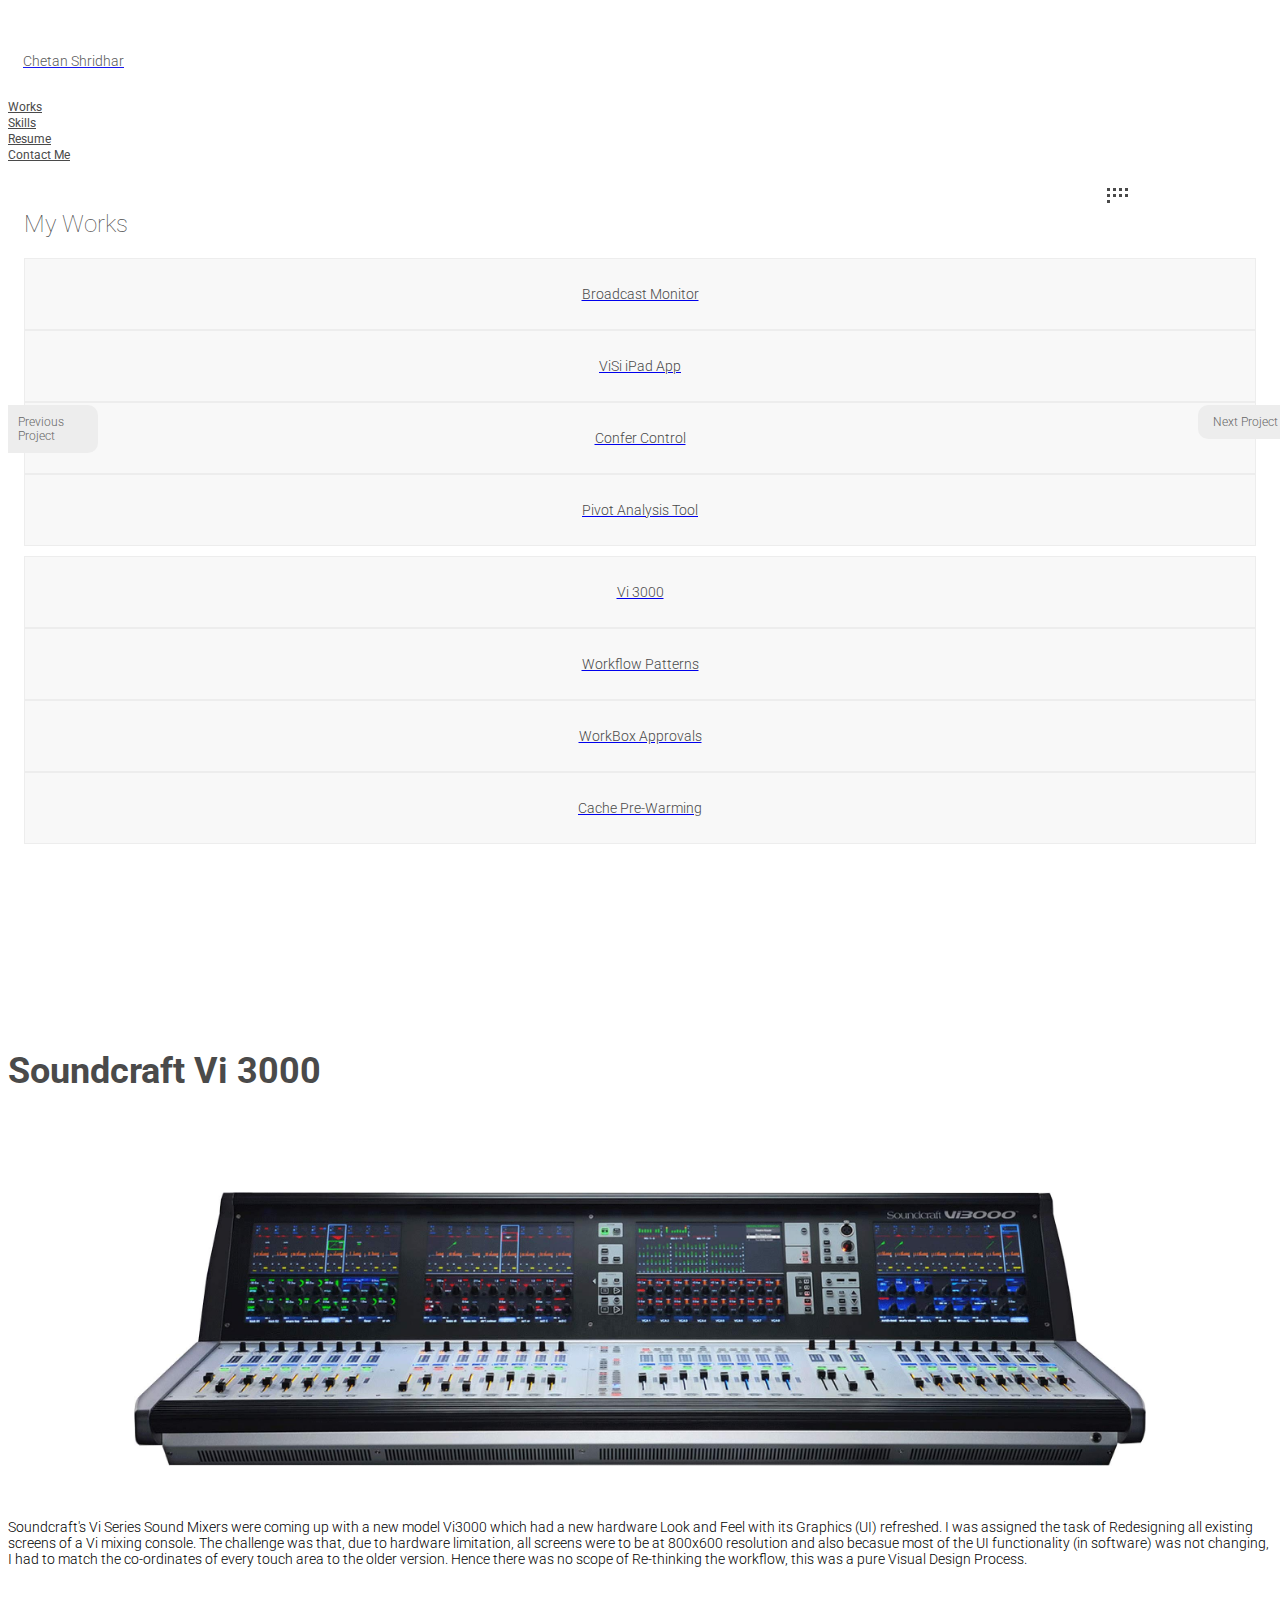
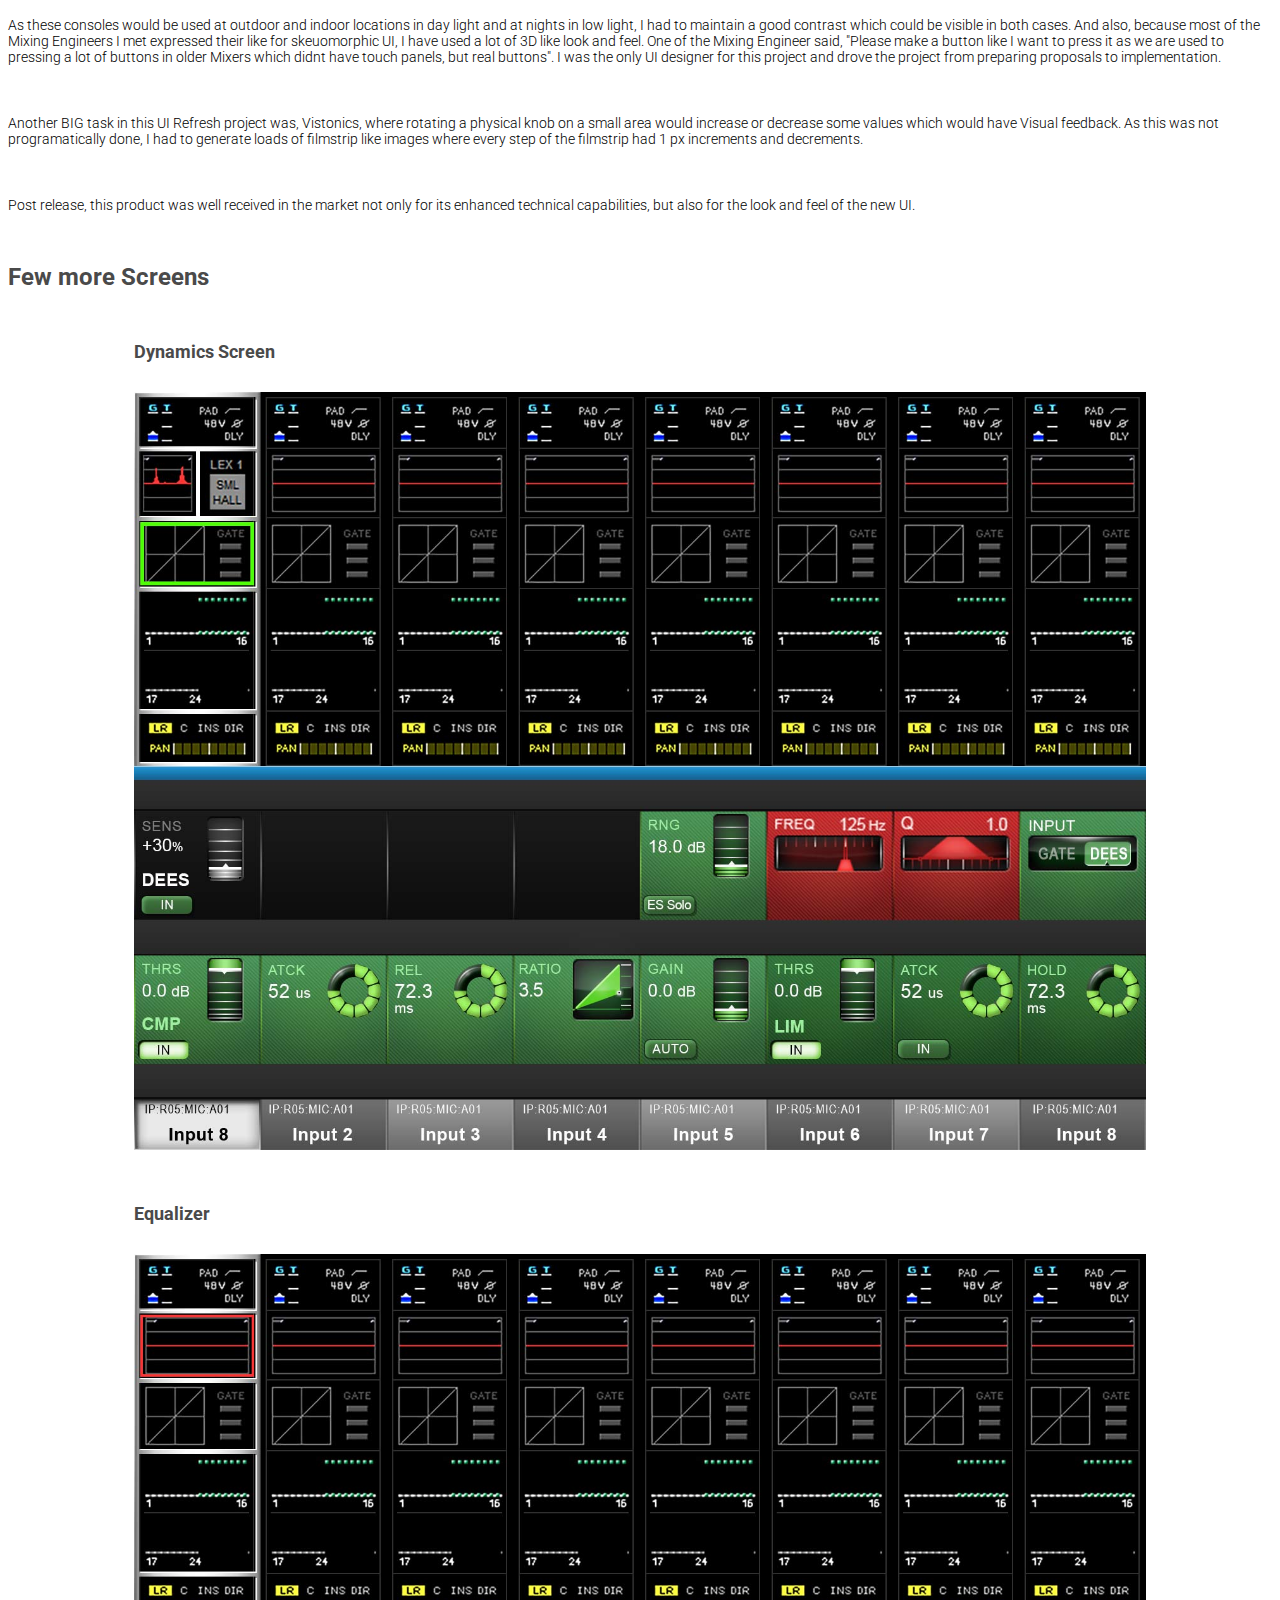
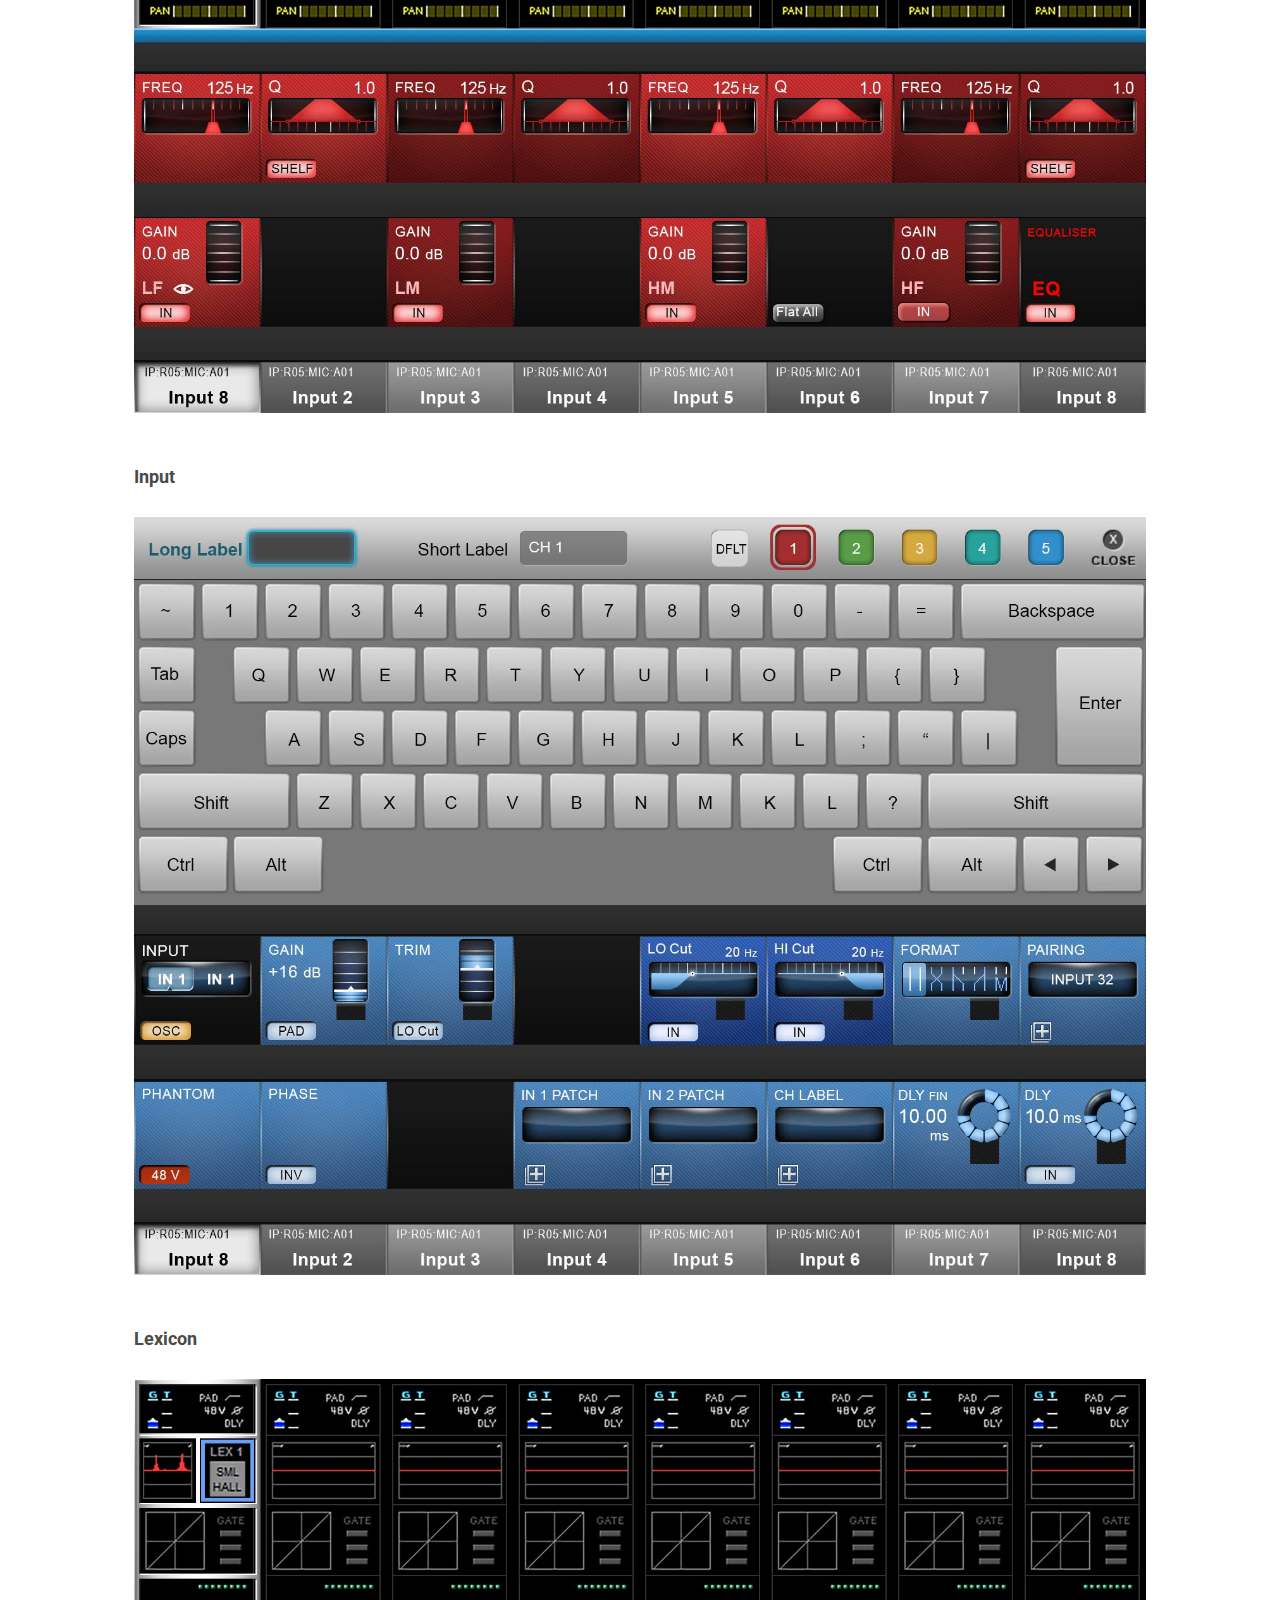
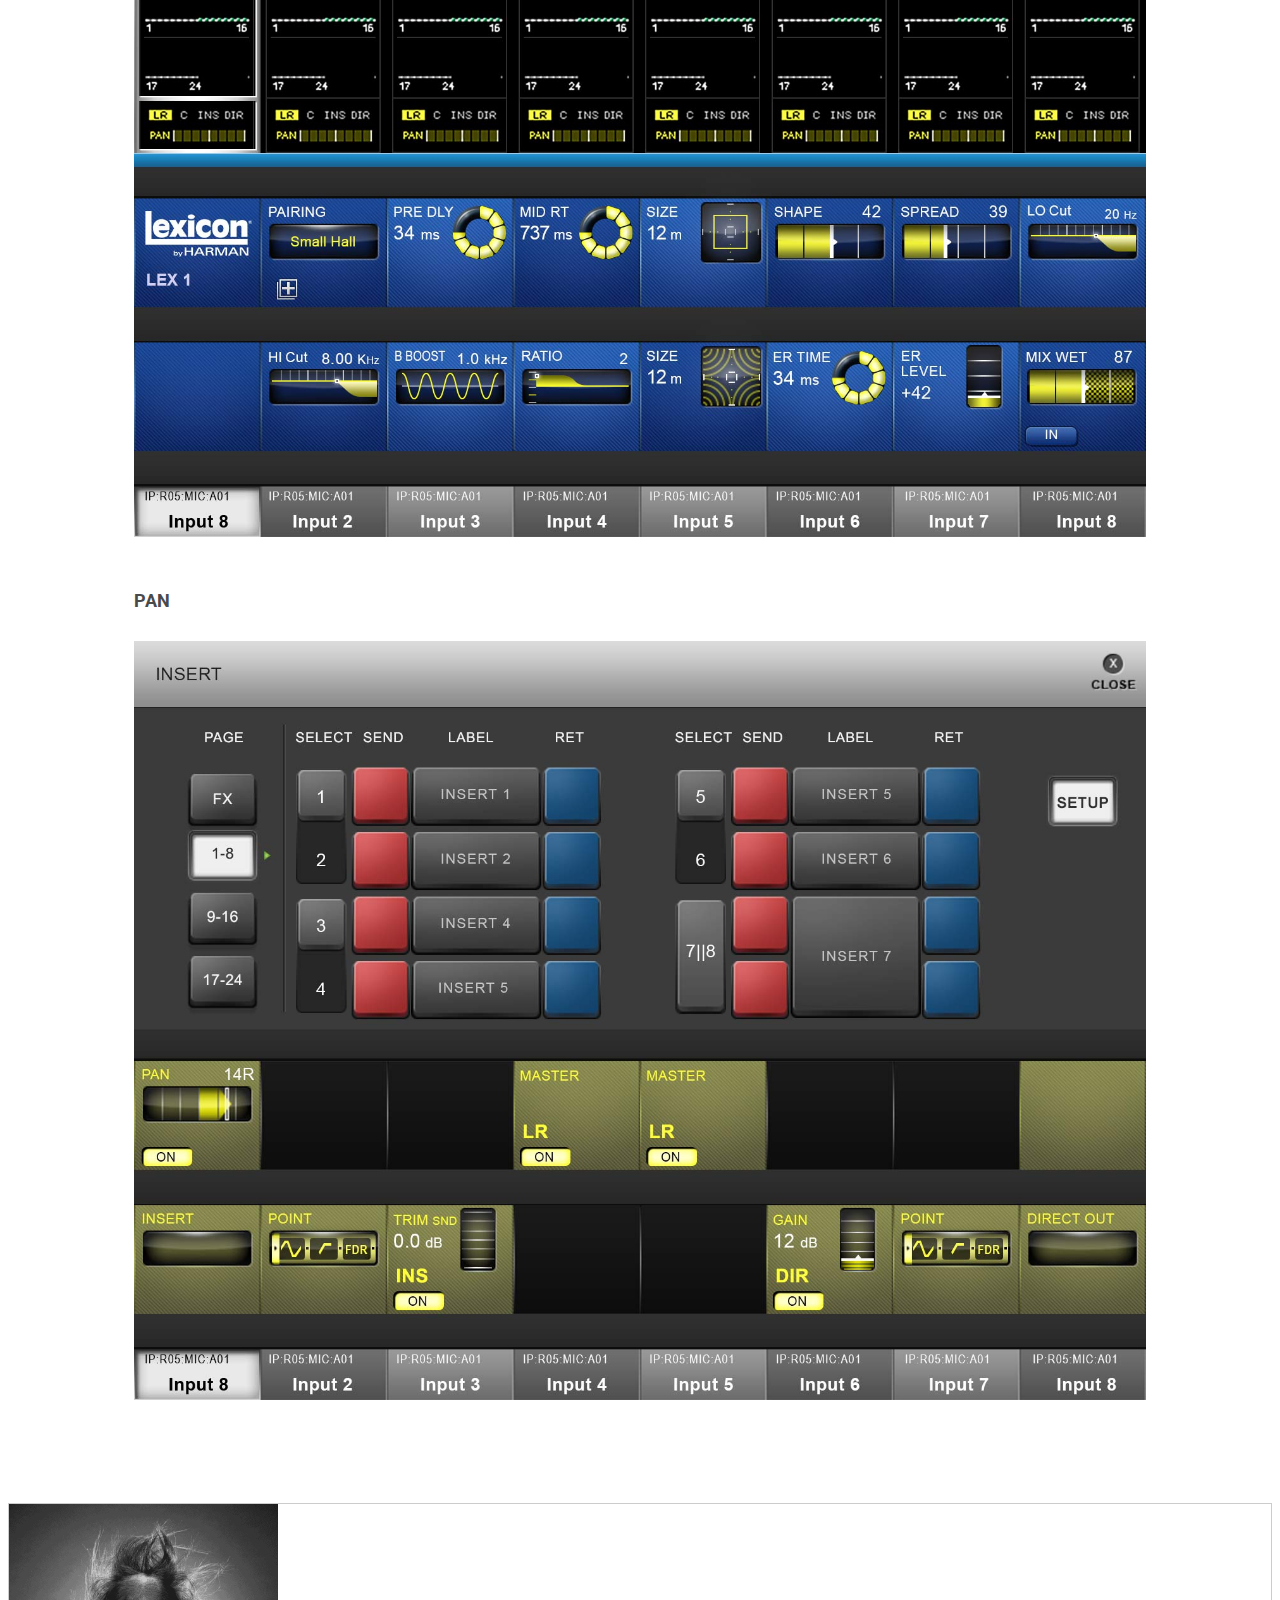
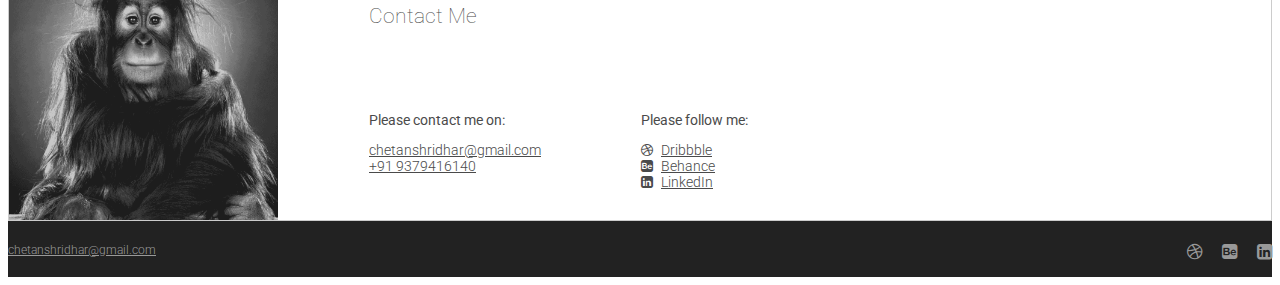
<file: works/vi3k.html>
<!DOCTYPE html>
<html lang="en">
  <head>
    <meta charset="utf-8">
    <!--<meta http-equiv="X-UA-Compatible" content="IE=edge">-->
    <!--<meta name="viewport" content="width=device-width, initial-scale=1">-->
    <!-- The above 3 meta tags *must* come first in the head; any other head content must come *after* these tags -->
    <title>Chetan Shridhar - UI UX Designer</title>
    <link rel="apple-touch-icon" sizes="180x180" href="/apple-touch-icon.png">
    <link rel="icon" type="image/png" href="/favicon-32x32.png" sizes="32x32">
    <link rel="icon" type="image/png" href="/favicon-16x16.png" sizes="16x16">
    <link rel="manifest" href="/manifest.json">
    <link rel="mask-icon" href="/safari-pinned-tab.svg" color="#5bbad5">
    <meta name="theme-color" content="#ffffff">
    <!-- Bootstrap -->
    <link rel="stylesheet" href="https://maxcdn.bootstrapcdn.com/bootstrap/3.3.6/css/bootstrap.min.css" integrity="sha384-1q8mTJOASx8j1Au+a5WDVnPi2lkFfwwEAa8hDDdjZlpLegxhjVME1fgjWPGmkzs7" crossorigin="anonymous">
    <link rel="stylesheet" href="../css/myStyles.css">

    <link href="https://fonts.googleapis.com/css?family=Roboto:100,100i,300,300i,400,400i,500,500i,700,700i,900,900i" rel="stylesheet">
    <link rel="stylesheet" href="../css/font-awesome.min.css">


    <!-- HTML5 shim and Respond.js for IE8 support of HTML5 elements and media queries -->
    <!-- WARNING: Respond.js doesn't work if you view the page via file:// -->
    <!--[if lt IE 9]>
      <script src="https://oss.maxcdn.com/html5shiv/3.7.2/html5shiv.min.js"></script>
      <script src="https://oss.maxcdn.com/respond/1.4.2/respond.min.js"></script>
    <![endif]-->
  </head>
  <body>

    <nav class="navbar navbar-default noRoundCorners navbar-fixed-top">
      <div class="container">
        <!-- Brand and toggle get grouped for better mobile display -->
        <div class="navbar-header ">
          <button type="button" class="navbar-toggle" data-toggle="collapse" data-target="#bs-example-navbar-collapse-1">
              <span class="sr-only">Toggle navigation</span>
              <span class="icon-bar"></span>
              <span class="icon-bar"></span>
              <span class="icon-bar"></span>
          </button>

          <a class="navbar-brand opacity_90" href="../index.html"><p>Chetan Shridhar<p></a>
        </div>

        <!-- Collect the nav links, forms, and other content for toggling -->
        <div class="collapse navbar-collapse" id="bs-example-navbar-collapse-1">
            <ul class="nav navbar-nav navbar-right navbarStyle">
              <!--<li class="active"><a href="#">Me <span class="sr-only">(current)</span></a></li>-->
              <!-- <li><a class="homeLink" href="#home">Me</a></li> -->
              <li><a class="worksLink" href="../index.html#works">Works</a></li>
              <li><a class="skillLink" href="../index.html#skills">Skills</a></li>
              <li><a  target="_blank" href="../imgs/ChetanShridhar_CV.pdf">Resume</a></li>
              <li><a  href="/" data-toggle="modal" data-target="#contactMe">Contact Me</a></li>
            </ul>
        </div><!-- /.navbar-collapse -->

    </nav>
    <div class="prevNext">
      <div class="prev">
        <a class="" href="../works/pivotAnalysis.html">Previous Project</a>
      </div>
      <div class="next">
        <a href="../works/workflowPatterns.html">Next Project</a>
      </div>
    </div>
    <div class="container">
      <div class="modal fade" id="myModal" tabindex="-1" role="dialog">
        <div class="modal-dialog modal-lg" role="document">
          <div class="modal-content">
            <div class="modal-body">
              <div class="worksSnippet">
                <h4 class="smallSectionTitle">My Works</h4>
                <div class="row">
                  <div class="col-md-3">
                    <a class="smallProjTile" href="../works/broadcastMonitor.html">
                      <h4 class="smallprojTitle" >Broadcast Monitor</h4>
                    </a>
                  </div>
                  <div class="col-md-3">
                    <a class="smallProjTile" href="../works/visiApp.html">
                      <h4 class="smallprojTitle" >ViSi iPad App</h4>
                    </a>
                  </div>
                  <div class="col-md-3">
                    <a class="smallProjTile" href="../works/confercontrol.html">
                      <h4 class="smallprojTitle" >Confer Control</h4>
                    </a>
                  </div>
                  <div class="col-md-3">
                    <a class="smallProjTile" href="../works/pivotAnalysis.html">
                      <h4 class="smallprojTitle" >Pivot Analysis Tool</h4>
                    </a>
                  </div>


                </div>
                <div class="row">
                  <div class="col-md-3">
                    <a class="smallProjTile" href="../works/vi3k.html">
                      <h4 class="smallprojTitle" >Vi 3000</h4>
                    </a>
                  </div>
                  <div class="col-md-3">
                    <a class="smallProjTile" href="../works/workflowPatterns.html">
                      <h4 class="smallprojTitle" >Workflow Patterns</h4>
                    </a>
                  </div>
                  <div class="col-md-3">
                    <a class="smallProjTile" href="../works/workbox.html">
                      <h4 class="smallprojTitle" >WorkBox Approvals</h4>
                    </a>
                  </div>
                  <div class="col-md-3">
                    <a class="smallProjTile" href="../works/cache_prewarming.html">
                      <h4 class="smallprojTitle" >Cache Pre-Warming</h4>
                    </a>
                  </div>

                </div>
              </div>
            </div>
          </div><!-- /.modal-content -->
        </div><!-- /.modal-dialog -->
      </div><!-- /.modal -->
      <div class="workDescription">
        <div>
          <h2 class="projectName">Soundcraft Vi 3000</h2>
          <a class="worksSnippetBtn" data-toggle="modal" data-target="#myModal">
            <span></span><span></span><span></span><span></span><span></span><span></span><span></span><span></span><span></span>
          </a>
          <div class="clearit"></div>
        </div>

        <div class="imageContainer">
          <img src="../imgs/works/vi_1.jpg"/>
        </div>
        <p>Soundcraft's Vi Series Sound Mixers were coming up with a new model Vi3000 which had a new hardware Look and Feel with its Graphics (UI) refreshed. I was assigned the task of Redesigning all existing screens of a Vi mixing console. The challenge was that, due to hardware limitation, all screens were to be at 800x600 resolution and also becasue most of the UI functionality (in software) was not changing, I had to match the co-ordinates of every touch area to the older version. Hence there was no scope of Re-thinking the workflow, this was a pure Visual Design Process. </p>

        <p>As these consoles would be used at outdoor and indoor locations in day light and at nights in low light, I had to maintain a good contrast which could be visible in both cases. And also, because most of the Mixing Engineers I met expressed their like for skeuomorphic UI, I have used a lot of 3D like look and feel. One of the Mixing Engineer said, "Please make a button like I want to press it as we are used to pressing a lot of buttons in older Mixers which didnt have touch panels, but real buttons". I was the only UI designer for this project and drove the project from preparing proposals to implementation.</p>

        <p>Another BIG task in this UI Refresh project was, Vistonics, where rotating a physical knob on a small area would increase or decrease some values which would have Visual feedback. As this was not programatically done, I had to generate loads of filmstrip like images where every step of the filmstrip had 1 px increments and decrements. </p>

        <p>Post release, this product was well received in the market not only for its enhanced technical capabilities, but also for the look and feel of the new UI.</p>


        <h4>Few more Screens</h4>

        <div class="imageContainer">
          <h5>Dynamics Screen</h5>
          <img src="../imgs/works/VI_DYN.jpg"/>
        </div>

        <div class="imageContainer">
          <h5>Equalizer</h5>
          <img src="../imgs/works/VI_EQ.jpg"/>
        </div>

        <div class="imageContainer">
          <h5>Input</h5>
          <img src="../imgs/works/vi_INP.jpg"/>
        </div>
        <div class="imageContainer">
          <h5>Lexicon</h5>
          <img src="../imgs/works/vi_LEX.jpg"/>
        </div>
        <div class="imageContainer">
          <h5>PAN</h5>
          <img src="../imgs/works/vi_PAN.jpg"/>
        </div>

      </div>
    </div>
    <div class="modal fade" id="contactMe" tabindex="-1" role="dialog">
      <div class="modal-dialog modal-lg" role="document">
        <div class="modal-content">
          <div class="modal-body">
            <div class="contactMe">
                <h2 class="projectName" style="font-weight:lighter; margin-top:0; margin-bottom:70px;">Contact Me</h2>
                <div class="contactInfo">
                  <p><strong>Please contact me on:</strong></p>
                  <a href="mailto:chetanshridhar@gmail.com">chetanshridhar@gmail.com</a><br />
                  <a href="tel:+919379416140">+91 9379416140</a>
                </div>
                <div class="socialContact">
                  <p><strong>Please follow me:</strong></p>
                  <ul>
                    <li><a href="https://dribbble.com/chetanshridhar" target="_blank"><i class="fa fa-dribbble"></i>Dribbble</a></li>
                    <li><a href="https://behance.net/chetanshridhar" target="_blank"><i class="fa fa-behance-square"></i>Behance</a></li>
                    <li><a href="https://www.linkedin.com/in/chetanshridhar" target="_blank"><i class="fa fa-linkedin-square"></i>LinkedIn</a></li>
                  </ul>
                </div>
                <div class="clearit">

                </div>
              </div>
            </div>
          </div>
        </div><!-- /.modal-content -->
      </div><!-- /.modal-dialog -->
    </div><!-- /.modal -->
    <footer>
      <div class="container">
        <a href="mailto:chetanshridhar@gmail.com">chetanshridhar@gmail.com</a>
        <div class="socialIcons">
          <ul>
            <li><a href="https://dribbble.com/chetanshridhar" target="_blank"><i class="fa fa-dribbble"></i></a></li>
            <li><a href="https://behance.net/chetanshridhar" target="_blank"><i class="fa fa-behance-square"></i></a></li>
            <li><a href="https://www.linkedin.com/in/chetanshridhar" target="_blank"><i class="fa fa-linkedin-square"></i></a></li>
          </ul>
        </div>
      </div>
    </footer>

    <!-- jQuery (necessary for Bootstrap's JavaScript plugins) -->
    <script src="https://ajax.googleapis.com/ajax/libs/jquery/1.11.3/jquery.min.js"></script>
    <!-- Include all compiled plugins (below), or include individual files as needed -->
    <script src="https://maxcdn.bootstrapcdn.com/bootstrap/3.3.6/js/bootstrap.min.js" integrity="sha384-0mSbJDEHialfmuBBQP6A4Qrprq5OVfW37PRR3j5ELqxss1yVqOtnepnHVP9aJ7xS" crossorigin="anonymous"></script>

  </body>
</html>
</file>
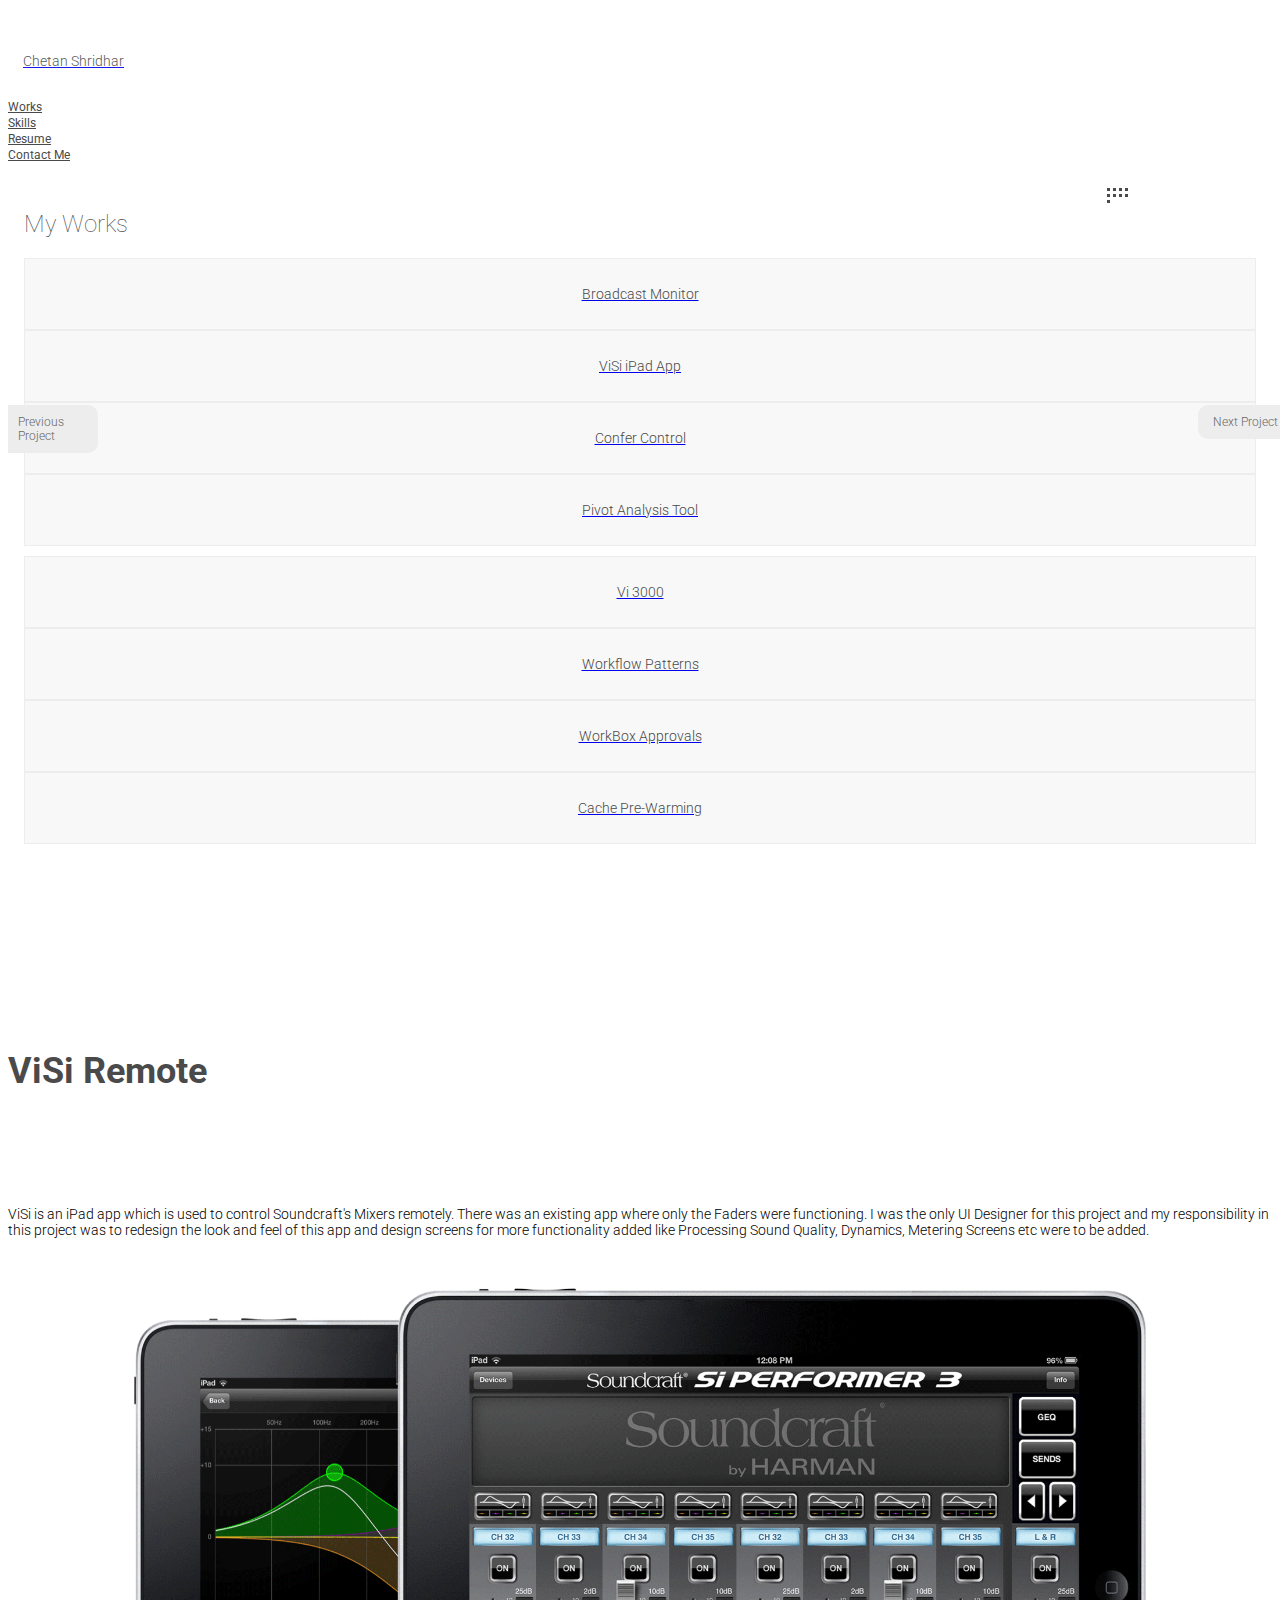
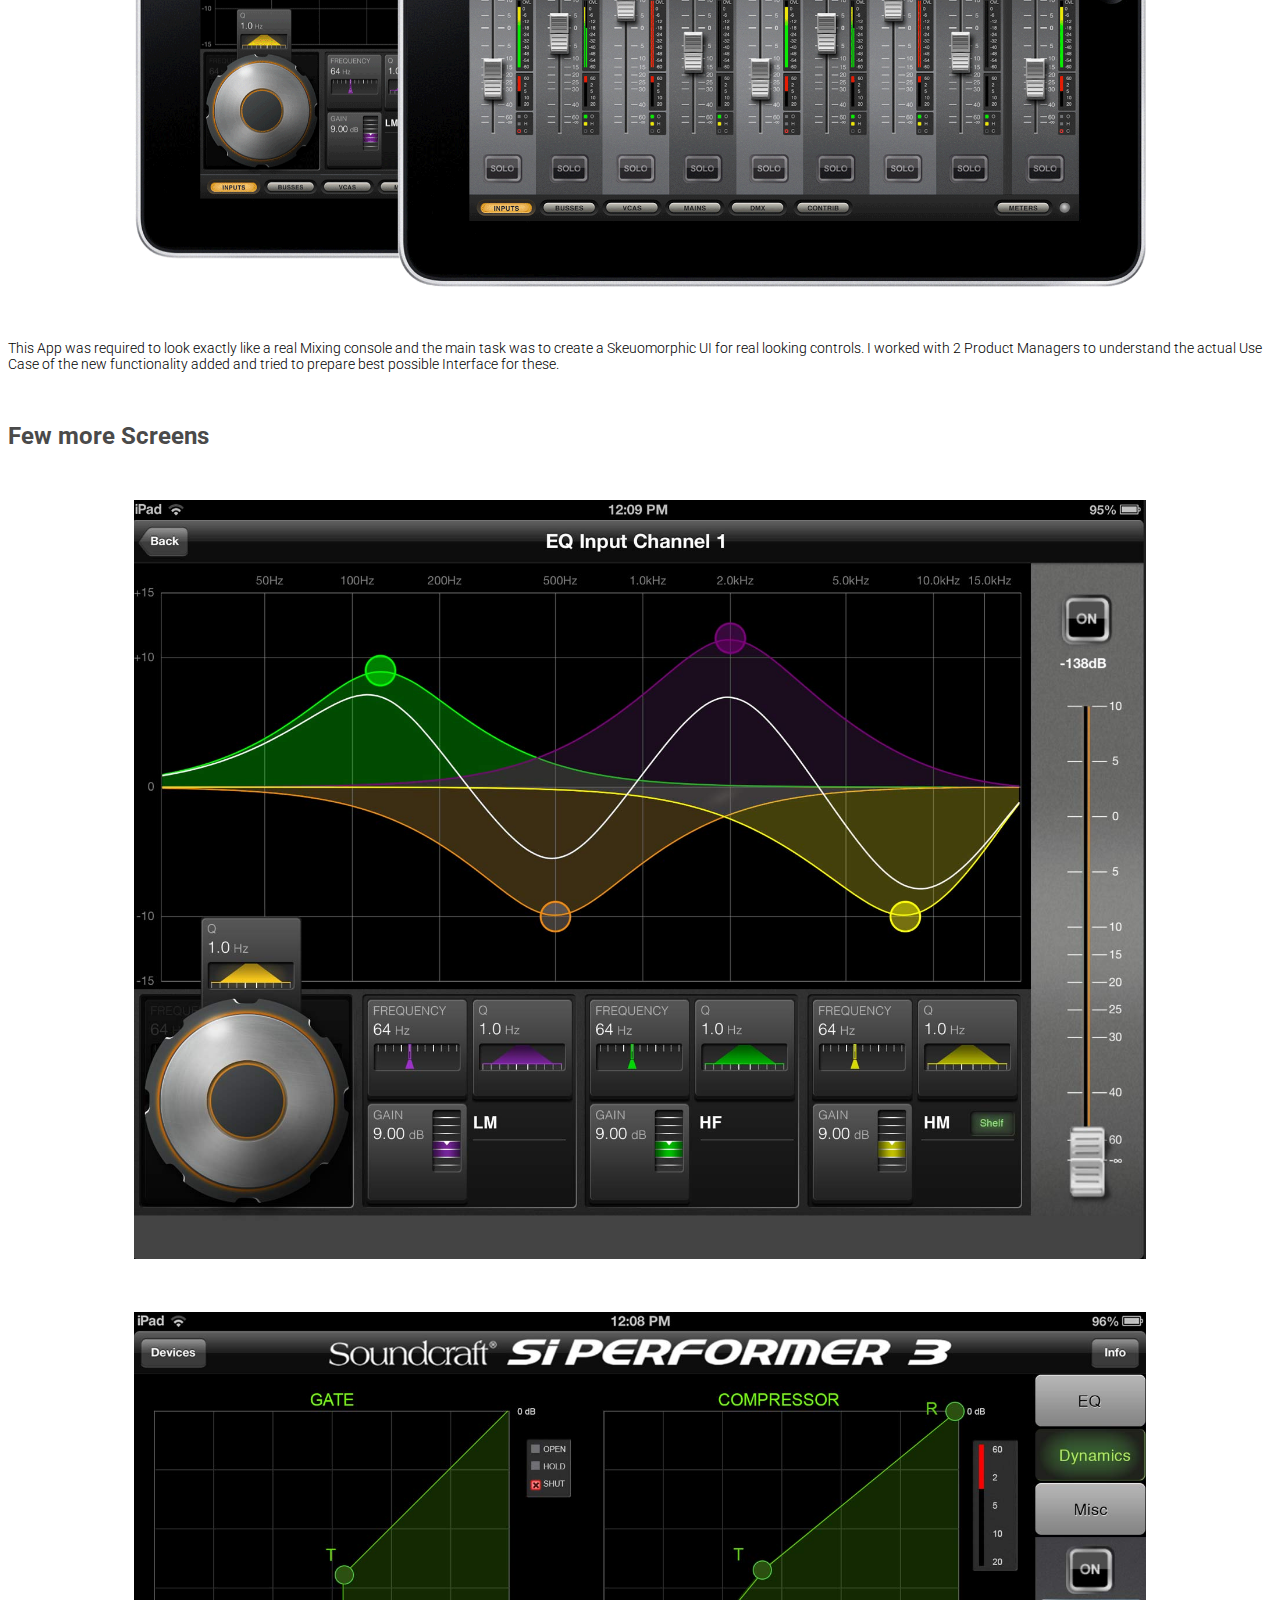
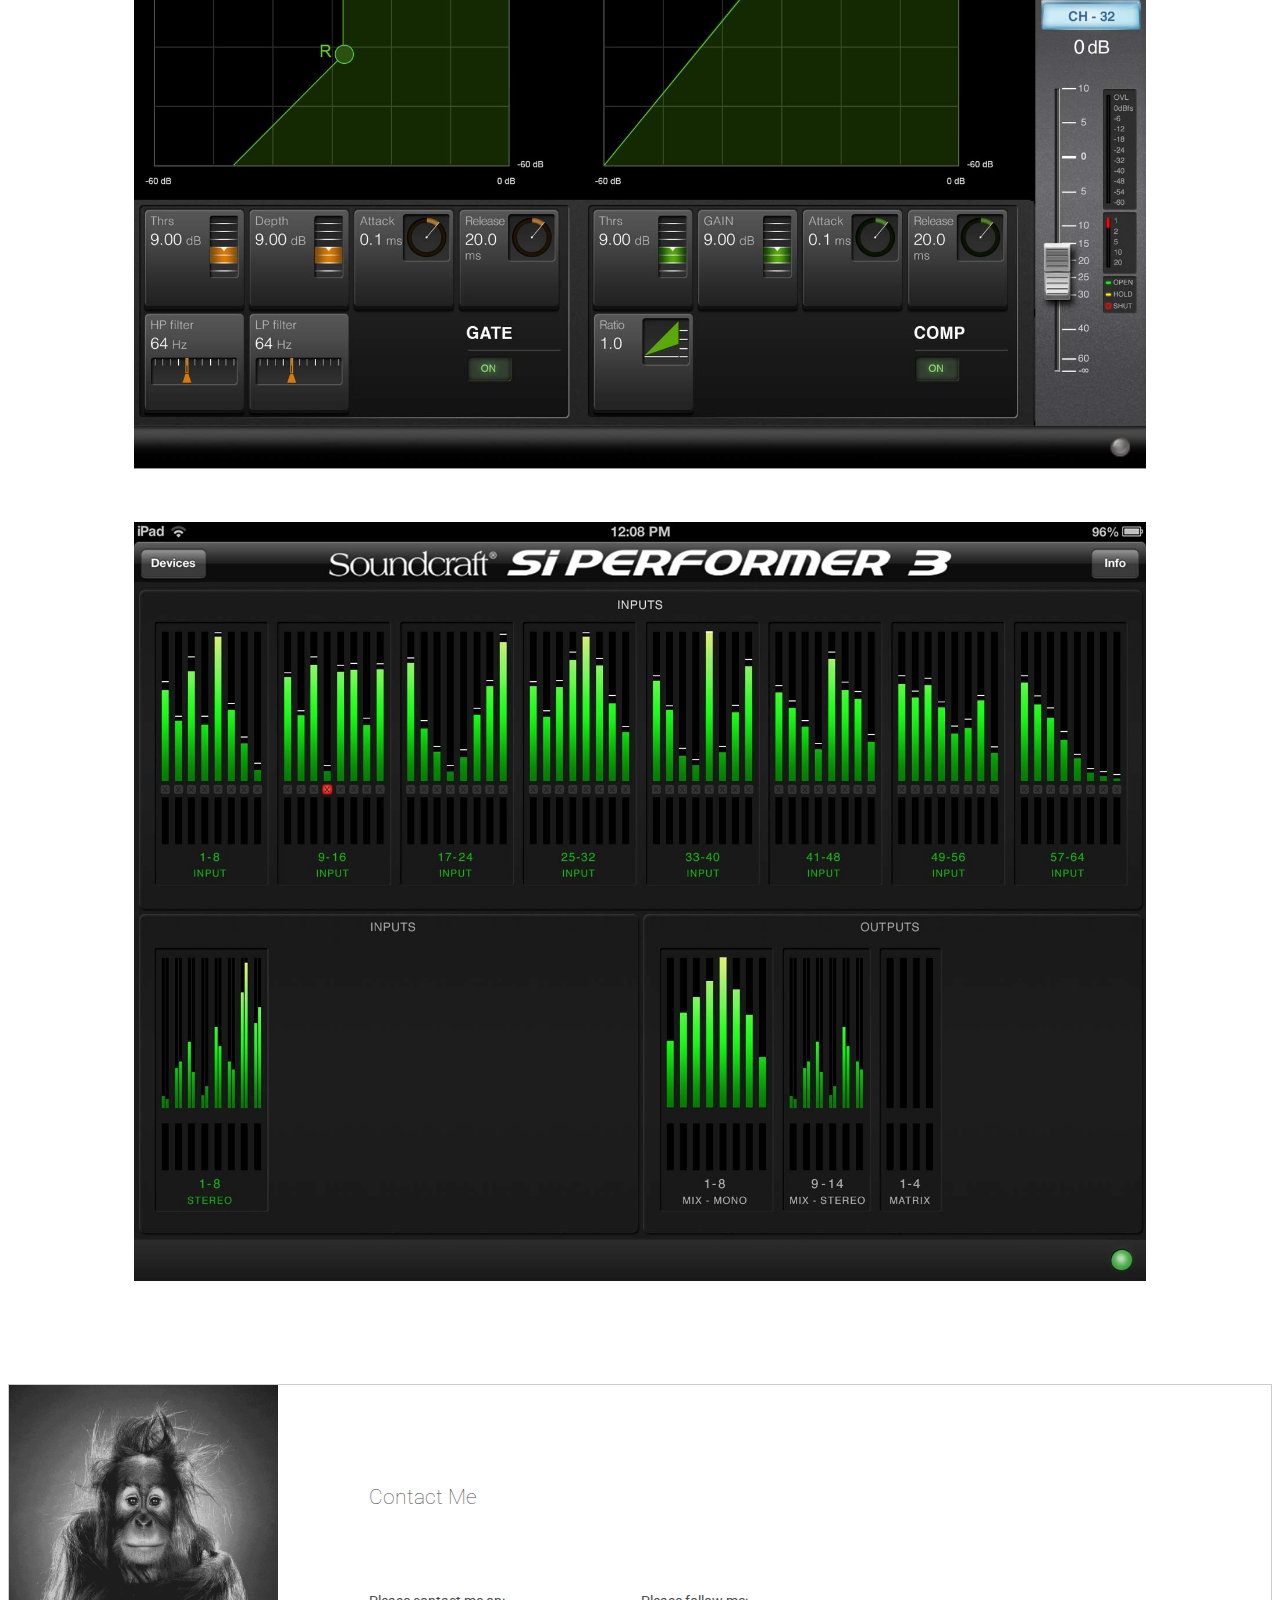
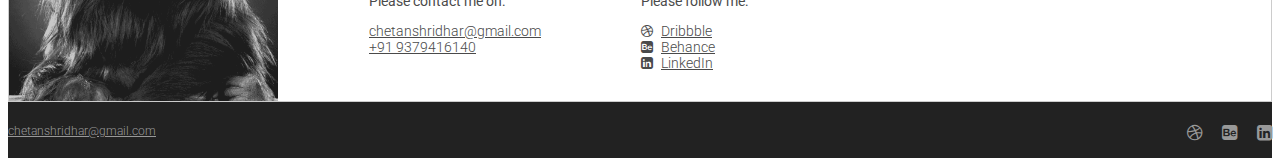
<file: works/visiApp.html>
<!DOCTYPE html>
<html lang="en">
  <head>
    <meta charset="utf-8">
    <!--<meta http-equiv="X-UA-Compatible" content="IE=edge">-->
    <!--<meta name="viewport" content="width=device-width, initial-scale=1">-->
    <!-- The above 3 meta tags *must* come first in the head; any other head content must come *after* these tags -->
    <title>Chetan Shridhar - UI UX Designer</title>
    <link rel="apple-touch-icon" sizes="180x180" href="/apple-touch-icon.png">
    <link rel="icon" type="image/png" href="/favicon-32x32.png" sizes="32x32">
    <link rel="icon" type="image/png" href="/favicon-16x16.png" sizes="16x16">
    <link rel="manifest" href="/manifest.json">
    <link rel="mask-icon" href="/safari-pinned-tab.svg" color="#5bbad5">
    <meta name="theme-color" content="#ffffff">
    <!-- Bootstrap -->
    <link rel="stylesheet" href="https://maxcdn.bootstrapcdn.com/bootstrap/3.3.6/css/bootstrap.min.css" integrity="sha384-1q8mTJOASx8j1Au+a5WDVnPi2lkFfwwEAa8hDDdjZlpLegxhjVME1fgjWPGmkzs7" crossorigin="anonymous">
    <link rel="stylesheet" href="../css/myStyles.css">

    <link href="https://fonts.googleapis.com/css?family=Roboto:100,100i,300,300i,400,400i,500,500i,700,700i,900,900i" rel="stylesheet">
    <link rel="stylesheet" href="../css/font-awesome.min.css">


    <!-- HTML5 shim and Respond.js for IE8 support of HTML5 elements and media queries -->
    <!-- WARNING: Respond.js doesn't work if you view the page via file:// -->
    <!--[if lt IE 9]>
      <script src="https://oss.maxcdn.com/html5shiv/3.7.2/html5shiv.min.js"></script>
      <script src="https://oss.maxcdn.com/respond/1.4.2/respond.min.js"></script>
    <![endif]-->
  </head>
  <body>

    <nav class="navbar navbar-default noRoundCorners navbar-fixed-top">
      <div class="container">
        <!-- Brand and toggle get grouped for better mobile display -->
        <div class="navbar-header ">
          <button type="button" class="navbar-toggle" data-toggle="collapse" data-target="#bs-example-navbar-collapse-1">
              <span class="sr-only">Toggle navigation</span>
              <span class="icon-bar"></span>
              <span class="icon-bar"></span>
              <span class="icon-bar"></span>
          </button>

          <a class="navbar-brand opacity_90" href="../index.html"><p>Chetan Shridhar<p></a>
        </div>

        <!-- Collect the nav links, forms, and other content for toggling -->
        <div class="collapse navbar-collapse" id="bs-example-navbar-collapse-1">
            <ul class="nav navbar-nav navbar-right navbarStyle">
              <!--<li class="active"><a href="#">Me <span class="sr-only">(current)</span></a></li>-->
              <!-- <li><a class="homeLink" href="#home">Me</a></li> -->
              <li><a class="worksLink" href="../index.html#works">Works</a></li>
              <li><a class="skillLink" href="../index.html#skills">Skills</a></li>
              <li><a  target="_blank" href="../imgs/ChetanShridhar_CV.pdf">Resume</a></li>
              <li><a  href="/" data-toggle="modal" data-target="#contactMe">Contact Me</a></li>
            </ul>
        </div><!-- /.navbar-collapse -->

    </nav>
    <div class="prevNext">
      <div class="prev">
        <a class="" href="../works/broadcastMonitor.html">Previous Project</a>
      </div>
      <div class="next">
        <a href="../works/confercontrol.html">Next Project</a>
      </div>
    </div>
    <div class="container">
      <div class="modal fade" id="myModal" tabindex="-1" role="dialog">
        <div class="modal-dialog modal-lg" role="document">
          <div class="modal-content">
            <div class="modal-body">
              <div class="worksSnippet">
                <h4 class="smallSectionTitle">My Works</h4>
                <div class="row">
                  <div class="col-md-3">
                    <a class="smallProjTile" href="../works/broadcastMonitor.html">
                      <h4 class="smallprojTitle" >Broadcast Monitor</h4>
                    </a>
                  </div>
                  <div class="col-md-3">
                    <a class="smallProjTile" href="../works/visiApp.html">
                      <h4 class="smallprojTitle" >ViSi iPad App</h4>
                    </a>
                  </div>
                  <div class="col-md-3">
                    <a class="smallProjTile" href="../works/confercontrol.html">
                      <h4 class="smallprojTitle" >Confer Control</h4>
                    </a>
                  </div>
                  <div class="col-md-3">
                    <a class="smallProjTile" href="../works/pivotAnalysis.html">
                      <h4 class="smallprojTitle" >Pivot Analysis Tool</h4>
                    </a>
                  </div>


                </div>
                <div class="row">
                  <div class="col-md-3">
                    <a class="smallProjTile" href="../works/vi3k.html">
                      <h4 class="smallprojTitle" >Vi 3000</h4>
                    </a>
                  </div>
                  <div class="col-md-3">
                    <a class="smallProjTile" href="../works/workflowPatterns.html">
                      <h4 class="smallprojTitle" >Workflow Patterns</h4>
                    </a>
                  </div>
                  <div class="col-md-3">
                    <a class="smallProjTile" href="../works/workbox.html">
                      <h4 class="smallprojTitle" >WorkBox Approvals</h4>
                    </a>
                  </div>
                  <div class="col-md-3">
                    <a class="smallProjTile" href="../works/cache_prewarming.html">
                      <h4 class="smallprojTitle" >Cache Pre-Warming</h4>
                    </a>
                  </div>

                </div>
              </div>
            </div>
          </div><!-- /.modal-content -->
        </div><!-- /.modal-dialog -->
      </div><!-- /.modal -->
      <div class="workDescription">
        <div>
          <h2 class="projectName">ViSi Remote</h2>
          <a class="worksSnippetBtn" data-toggle="modal" data-target="#myModal">
            <span></span><span></span><span></span><span></span><span></span><span></span><span></span><span></span><span></span>
          </a>
          <div class="clearit"></div>
        </div>

        <p>ViSi is an iPad app which is used to control Soundcraft's Mixers remotely. There was an existing app where only the Faders were functioning. I was the only UI Designer for this project and my responsibility in this project was to redesign the look and feel of this app and design screens for more functionality added like Processing Sound Quality, Dynamics, Metering Screens etc were to be added. </p>
        <div class="imageContainer">
          <img src="../imgs/works/visi_1.png"/>
        </div>
        <p>This App was required to look exactly like a real Mixing console and the main task was to create a Skeuomorphic UI for real looking controls. I worked with 2 Product Managers to understand the actual Use Case of the new functionality added and tried to prepare best possible Interface for these.
        </p>
        <h4>Few more Screens</h4>
        <div class="imageContainer">
          <img src="../imgs/works/visi_2.jpg"/>
        </div>
        <div class="imageContainer">
          <img src="../imgs/works/visi_3.jpg"/>
        </div>
        <div class="imageContainer">
          <img src="../imgs/works/visi_4.jpg"/>
        </div>
      </div>
    </div>
    <div class="modal fade" id="contactMe" tabindex="-1" role="dialog">
      <div class="modal-dialog modal-lg" role="document">
        <div class="modal-content">
          <div class="modal-body">
            <div class="contactMe">
                <h2 class="projectName" style="font-weight:lighter; margin-top:0; margin-bottom:70px;">Contact Me</h2>
                <div class="contactInfo">
                  <p><strong>Please contact me on:</strong></p>
                  <a href="mailto:chetanshridhar@gmail.com">chetanshridhar@gmail.com</a><br />
                  <a href="tel:+919379416140">+91 9379416140</a>
                </div>
                <div class="socialContact">
                  <p><strong>Please follow me:</strong></p>
                  <ul>
                    <li><a href="https://dribbble.com/chetanshridhar" target="_blank"><i class="fa fa-dribbble"></i>Dribbble</a></li>
                    <li><a href="https://behance.net/chetanshridhar" target="_blank"><i class="fa fa-behance-square"></i>Behance</a></li>
                    <li><a href="https://www.linkedin.com/in/chetanshridhar" target="_blank"><i class="fa fa-linkedin-square"></i>LinkedIn</a></li>
                  </ul>
                </div>
                <div class="clearit">

                </div>
              </div>
            </div>
          </div>
        </div><!-- /.modal-content -->
      </div><!-- /.modal-dialog -->
    </div><!-- /.modal -->
    <footer>
      <div class="container">
        <a href="mailto:chetanshridhar@gmail.com">chetanshridhar@gmail.com</a>
        <div class="socialIcons">
          <ul>
            <li><a href="https://dribbble.com/chetanshridhar" target="_blank"><i class="fa fa-dribbble"></i></a></li>
            <li><a href="https://behance.net/chetanshridhar" target="_blank"><i class="fa fa-behance-square"></i></a></li>
            <li><a href="https://www.linkedin.com/in/chetanshridhar" target="_blank"><i class="fa fa-linkedin-square"></i></a></li>
          </ul>
        </div>
      </div>
    </footer>

    <!-- jQuery (necessary for Bootstrap's JavaScript plugins) -->
    <script src="https://ajax.googleapis.com/ajax/libs/jquery/1.11.3/jquery.min.js"></script>
    <!-- Include all compiled plugins (below), or include individual files as needed -->
    <script src="https://maxcdn.bootstrapcdn.com/bootstrap/3.3.6/js/bootstrap.min.js" integrity="sha384-0mSbJDEHialfmuBBQP6A4Qrprq5OVfW37PRR3j5ELqxss1yVqOtnepnHVP9aJ7xS" crossorigin="anonymous"></script>

  </body>
</html>
</file>
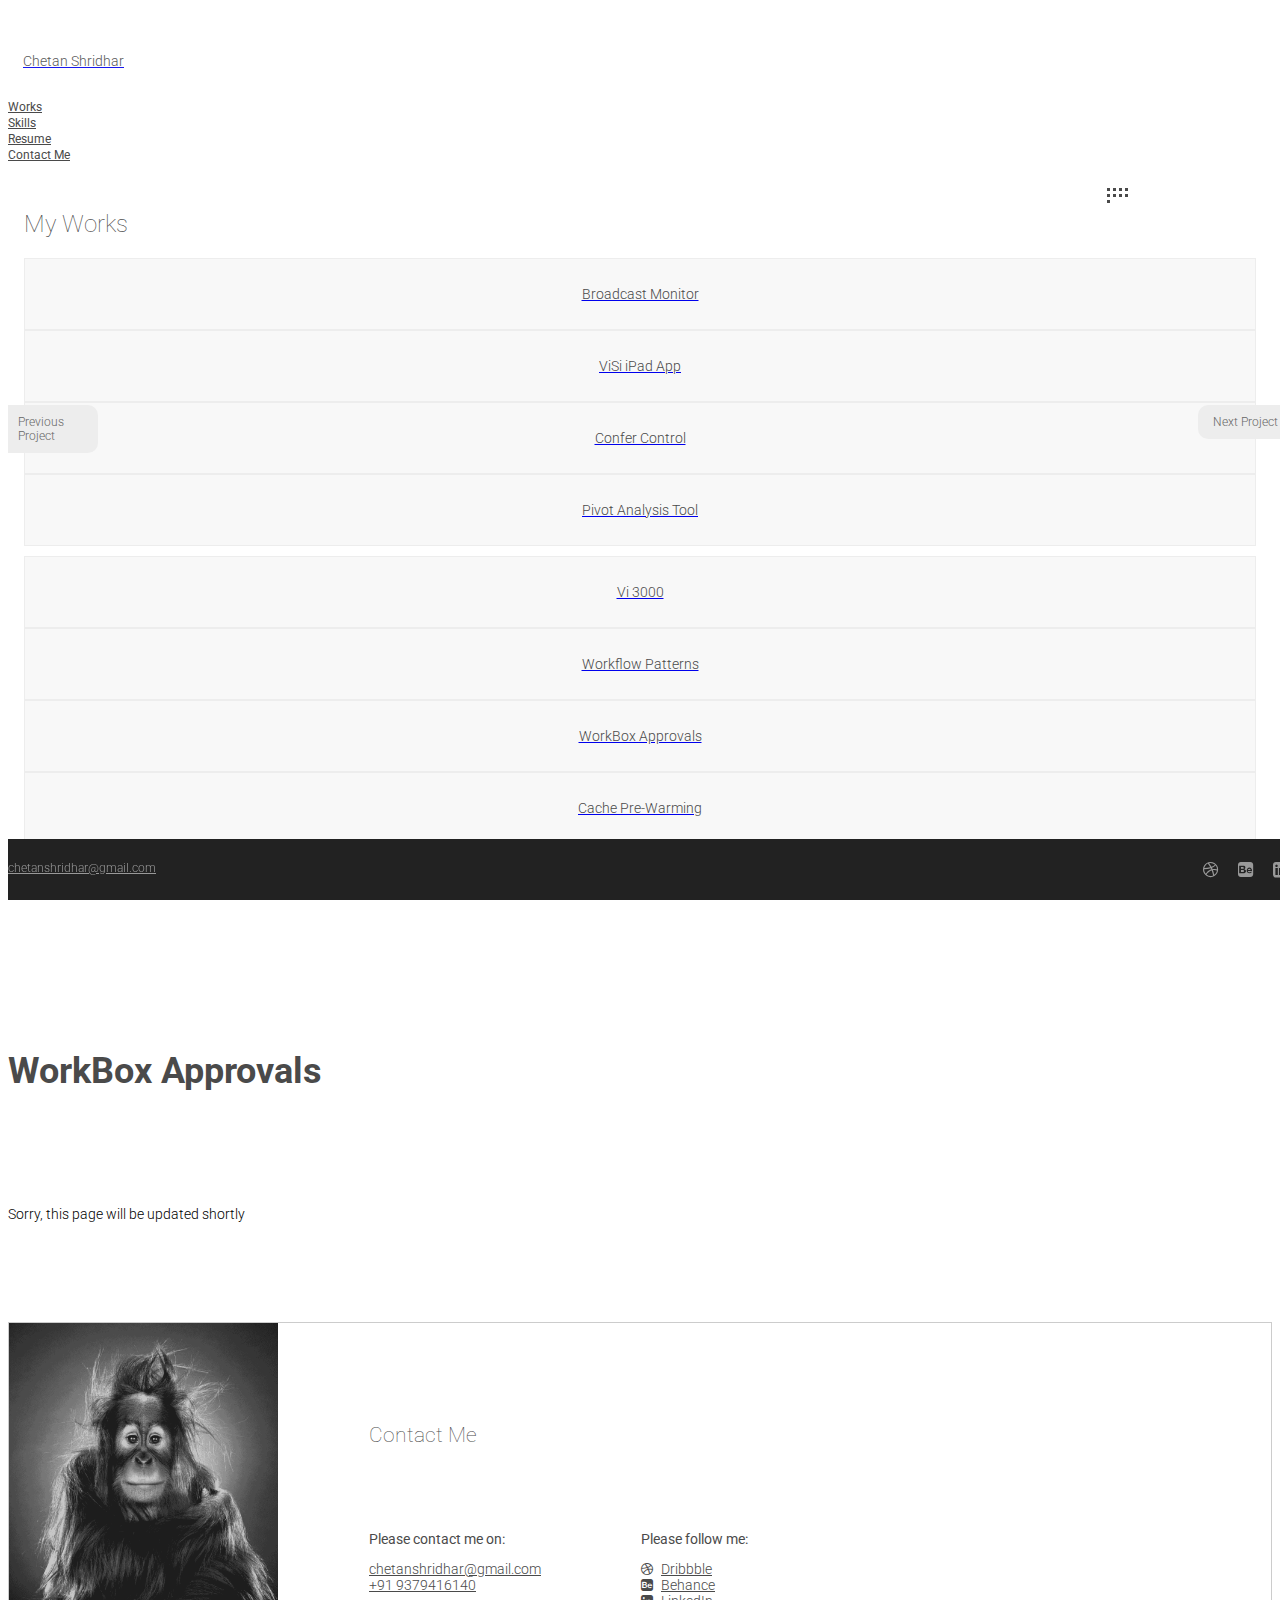
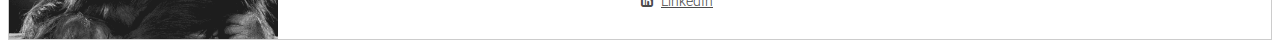
<file: works/workbox.html>
<!DOCTYPE html>
<html lang="en">
  <head>
    <meta charset="utf-8">
    <!--<meta http-equiv="X-UA-Compatible" content="IE=edge">-->
    <!--<meta name="viewport" content="width=device-width, initial-scale=1">-->
    <!-- The above 3 meta tags *must* come first in the head; any other head content must come *after* these tags -->
    <title>Chetan Shridhar - UI UX Designer</title>
    <link rel="apple-touch-icon" sizes="180x180" href="/apple-touch-icon.png">
    <link rel="icon" type="image/png" href="/favicon-32x32.png" sizes="32x32">
    <link rel="icon" type="image/png" href="/favicon-16x16.png" sizes="16x16">
    <link rel="manifest" href="/manifest.json">
    <link rel="mask-icon" href="/safari-pinned-tab.svg" color="#5bbad5">
    <meta name="theme-color" content="#ffffff">
    <!-- Bootstrap -->
    <link rel="stylesheet" href="https://maxcdn.bootstrapcdn.com/bootstrap/3.3.6/css/bootstrap.min.css" integrity="sha384-1q8mTJOASx8j1Au+a5WDVnPi2lkFfwwEAa8hDDdjZlpLegxhjVME1fgjWPGmkzs7" crossorigin="anonymous">
    <link rel="stylesheet" href="../css/myStyles.css">

    <link href="https://fonts.googleapis.com/css?family=Roboto:100,100i,300,300i,400,400i,500,500i,700,700i,900,900i" rel="stylesheet">
    <link rel="stylesheet" href="../css/font-awesome.min.css">


    <!-- HTML5 shim and Respond.js for IE8 support of HTML5 elements and media queries -->
    <!-- WARNING: Respond.js doesn't work if you view the page via file:// -->
    <!--[if lt IE 9]>
      <script src="https://oss.maxcdn.com/html5shiv/3.7.2/html5shiv.min.js"></script>
      <script src="https://oss.maxcdn.com/respond/1.4.2/respond.min.js"></script>
    <![endif]-->
  </head>
  <body>

    <nav class="navbar navbar-default noRoundCorners navbar-fixed-top">
      <div class="container">
        <!-- Brand and toggle get grouped for better mobile display -->
        <div class="navbar-header ">
          <button type="button" class="navbar-toggle" data-toggle="collapse" data-target="#bs-example-navbar-collapse-1">
              <span class="sr-only">Toggle navigation</span>
              <span class="icon-bar"></span>
              <span class="icon-bar"></span>
              <span class="icon-bar"></span>
          </button>

          <a class="navbar-brand opacity_90" href="../index.html"><p>Chetan Shridhar<p></a>
        </div>

        <!-- Collect the nav links, forms, and other content for toggling -->
        <div class="collapse navbar-collapse" id="bs-example-navbar-collapse-1">
            <ul class="nav navbar-nav navbar-right navbarStyle">
              <!--<li class="active"><a href="#">Me <span class="sr-only">(current)</span></a></li>-->
              <!-- <li><a class="homeLink" href="#home">Me</a></li> -->
              <li><a class="worksLink" href="../index.html#works">Works</a></li>
              <li><a class="skillLink" href="../index.html#skills">Skills</a></li>
              <li><a  target="_blank" href="../imgs/ChetanShridhar_CV.pdf">Resume</a></li>
              <li><a  href="/" data-toggle="modal" data-target="#contactMe">Contact Me</a></li>
            </ul>
        </div><!-- /.navbar-collapse -->

    </nav>
    <div class="prevNext">
      <div class="prev">
        <a class="" href="../works/workflowPatterns.html">Previous Project</a>
      </div>
      <div class="next">
        <a href="../works/cache_prewarming.html">Next Project</a>
      </div>
    </div>
    <div class="container">
      <div class="modal fade" id="myModal" tabindex="-1" role="dialog">
        <div class="modal-dialog modal-lg" role="document">
          <div class="modal-content">
            <div class="modal-body">
              <div class="worksSnippet">
                <h4 class="smallSectionTitle">My Works</h4>
                <div class="row">
                  <div class="col-md-3">
                    <a class="smallProjTile" href="../works/broadcastMonitor.html">
                      <h4 class="smallprojTitle" >Broadcast Monitor</h4>
                    </a>
                  </div>
                  <div class="col-md-3">
                    <a class="smallProjTile" href="../works/visiApp.html">
                      <h4 class="smallprojTitle" >ViSi iPad App</h4>
                    </a>
                  </div>
                  <div class="col-md-3">
                    <a class="smallProjTile" href="../works/confercontrol.html">
                      <h4 class="smallprojTitle" >Confer Control</h4>
                    </a>
                  </div>
                  <div class="col-md-3">
                    <a class="smallProjTile" href="../works/pivotAnalysis.html">
                      <h4 class="smallprojTitle" >Pivot Analysis Tool</h4>
                    </a>
                  </div>


                </div>
                <div class="row">
                  <div class="col-md-3">
                    <a class="smallProjTile" href="../works/vi3k.html">
                      <h4 class="smallprojTitle" >Vi 3000</h4>
                    </a>
                  </div>
                  <div class="col-md-3">
                    <a class="smallProjTile" href="../works/workflowPatterns.html">
                      <h4 class="smallprojTitle" >Workflow Patterns</h4>
                    </a>
                  </div>
                  <div class="col-md-3">
                    <a class="smallProjTile" href="../works/workbox.html">
                      <h4 class="smallprojTitle" >WorkBox Approvals</h4>
                    </a>
                  </div>
                  <div class="col-md-3">
                    <a class="smallProjTile" href="../works/cache_prewarming.html">
                      <h4 class="smallprojTitle" >Cache Pre-Warming</h4>
                    </a>
                  </div>

                </div>
              </div>
            </div>
          </div><!-- /.modal-content -->
        </div><!-- /.modal-dialog -->
      </div><!-- /.modal -->
      <div class="workDescription">
        <div>
          <h2 class="projectName">WorkBox Approvals</h2>
          <a class="worksSnippetBtn" data-toggle="modal" data-target="#myModal">
            <span></span><span></span><span></span><span></span><span></span><span></span><span></span><span></span><span></span>
          </a>
          <div class="clearit"></div>
        </div>

        <p>Sorry, this page will be updated shortly</p>
      </div>
    </div>
    <div class="modal fade" id="contactMe" tabindex="-1" role="dialog">
      <div class="modal-dialog modal-lg" role="document">
        <div class="modal-content">
          <div class="modal-body">
            <div class="contactMe">
                <h2 class="projectName" style="font-weight:lighter; margin-top:0; margin-bottom:70px;">Contact Me</h2>
                <div class="contactInfo">
                  <p><strong>Please contact me on:</strong></p>
                  <a href="mailto:chetanshridhar@gmail.com">chetanshridhar@gmail.com</a><br />
                  <a href="tel:+919379416140">+91 9379416140</a>
                </div>
                <div class="socialContact">
                  <p><strong>Please follow me:</strong></p>
                  <ul>
                    <li><a href="https://dribbble.com/chetanshridhar" target="_blank"><i class="fa fa-dribbble"></i>Dribbble</a></li>
                    <li><a href="https://behance.net/chetanshridhar" target="_blank"><i class="fa fa-behance-square"></i>Behance</a></li>
                    <li><a href="https://www.linkedin.com/in/chetanshridhar" target="_blank"><i class="fa fa-linkedin-square"></i>LinkedIn</a></li>
                  </ul>
                </div>
                <div class="clearit">

                </div>
              </div>
            </div>
          </div>
        </div><!-- /.modal-content -->
      </div><!-- /.modal-dialog -->
    </div><!-- /.modal -->
    <footer style="position:fixed; bottom:0; width:100%">
      <div class="container">
        <a href="mailto:chetanshridhar@gmail.com">chetanshridhar@gmail.com</a>
        <div class="socialIcons">
          <ul>
            <li><a href="https://dribbble.com/chetanshridhar" target="_blank"><i class="fa fa-dribbble"></i></a></li>
            <li><a href="https://behance.net/chetanshridhar" target="_blank"><i class="fa fa-behance-square"></i></a></li>
            <li><a href="https://www.linkedin.com/in/chetanshridhar" target="_blank"><i class="fa fa-linkedin-square"></i></a></li>
          </ul>
        </div>
      </div>
    </footer>

    <!-- jQuery (necessary for Bootstrap's JavaScript plugins) -->
    <script src="https://ajax.googleapis.com/ajax/libs/jquery/1.11.3/jquery.min.js"></script>
    <!-- Include all compiled plugins (below), or include individual files as needed -->
    <script src="https://maxcdn.bootstrapcdn.com/bootstrap/3.3.6/js/bootstrap.min.js" integrity="sha384-0mSbJDEHialfmuBBQP6A4Qrprq5OVfW37PRR3j5ELqxss1yVqOtnepnHVP9aJ7xS" crossorigin="anonymous"></script>

  </body>
</html>
</file>
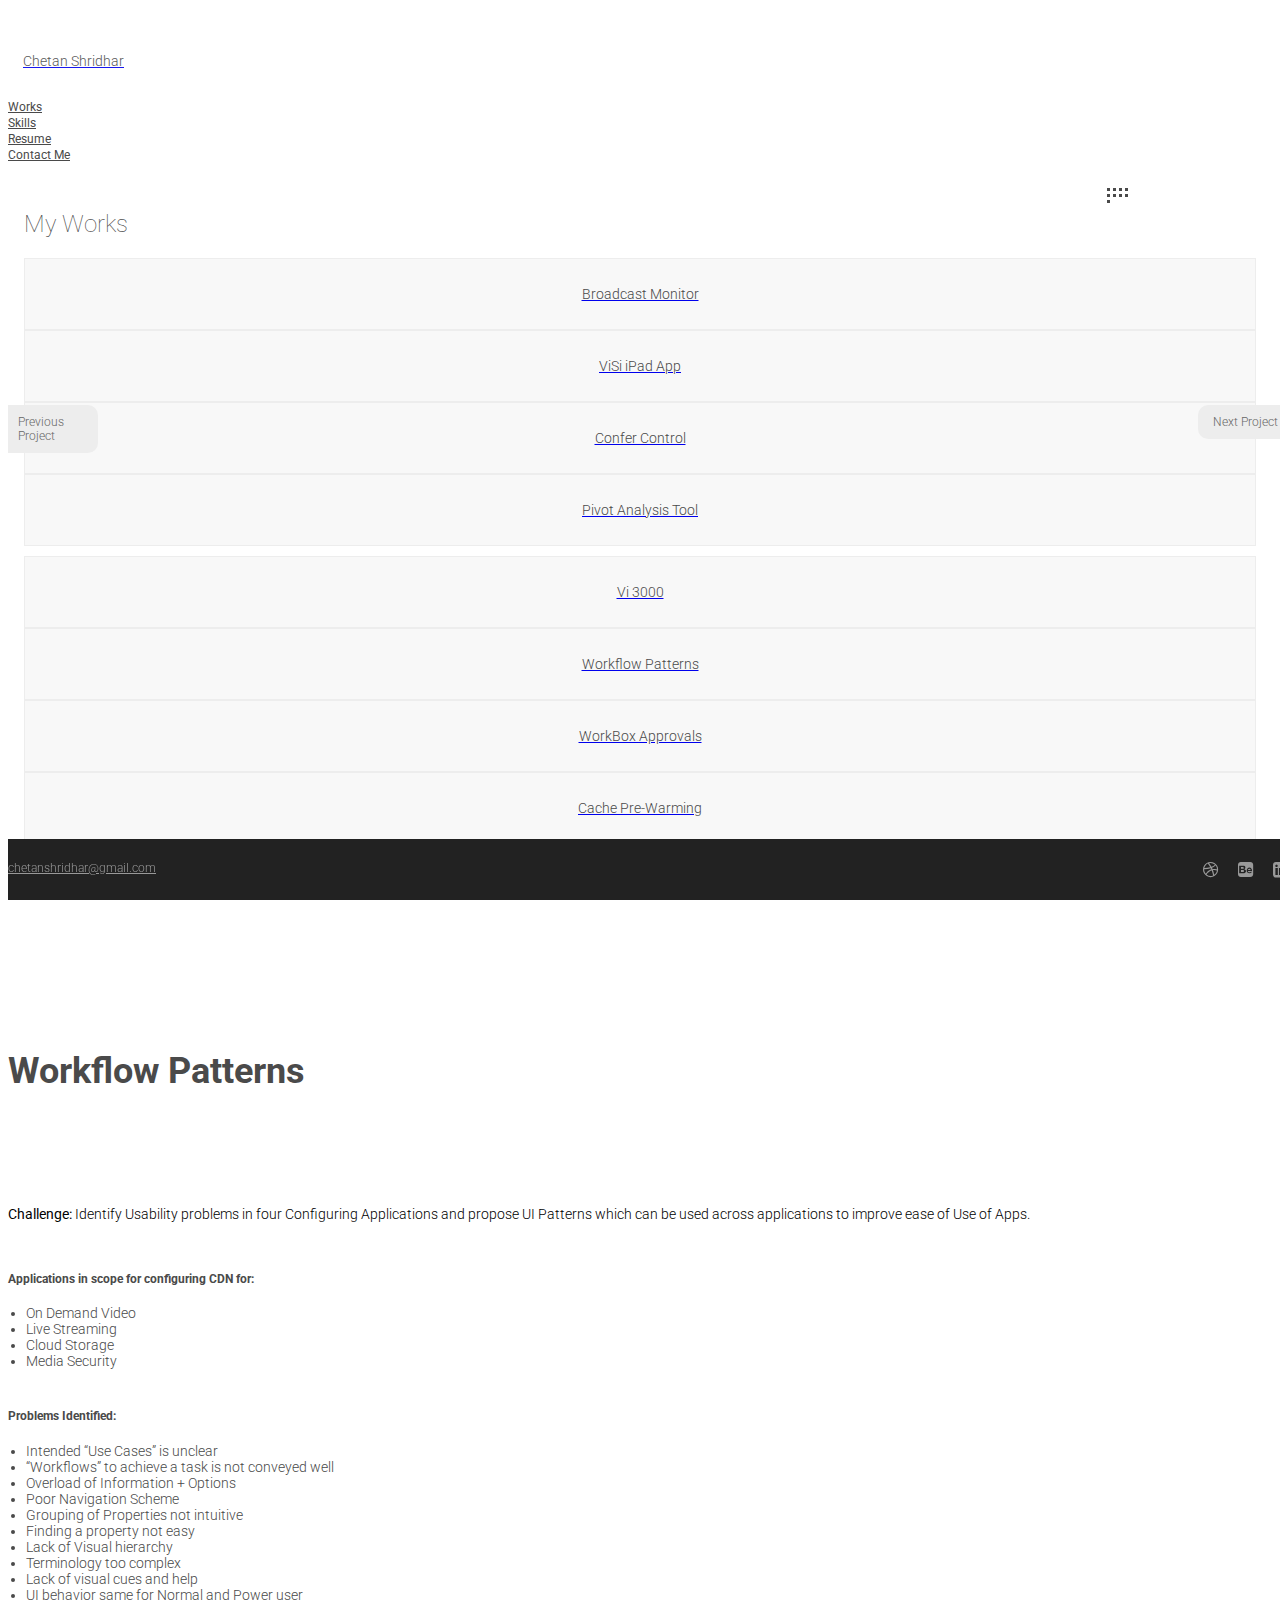
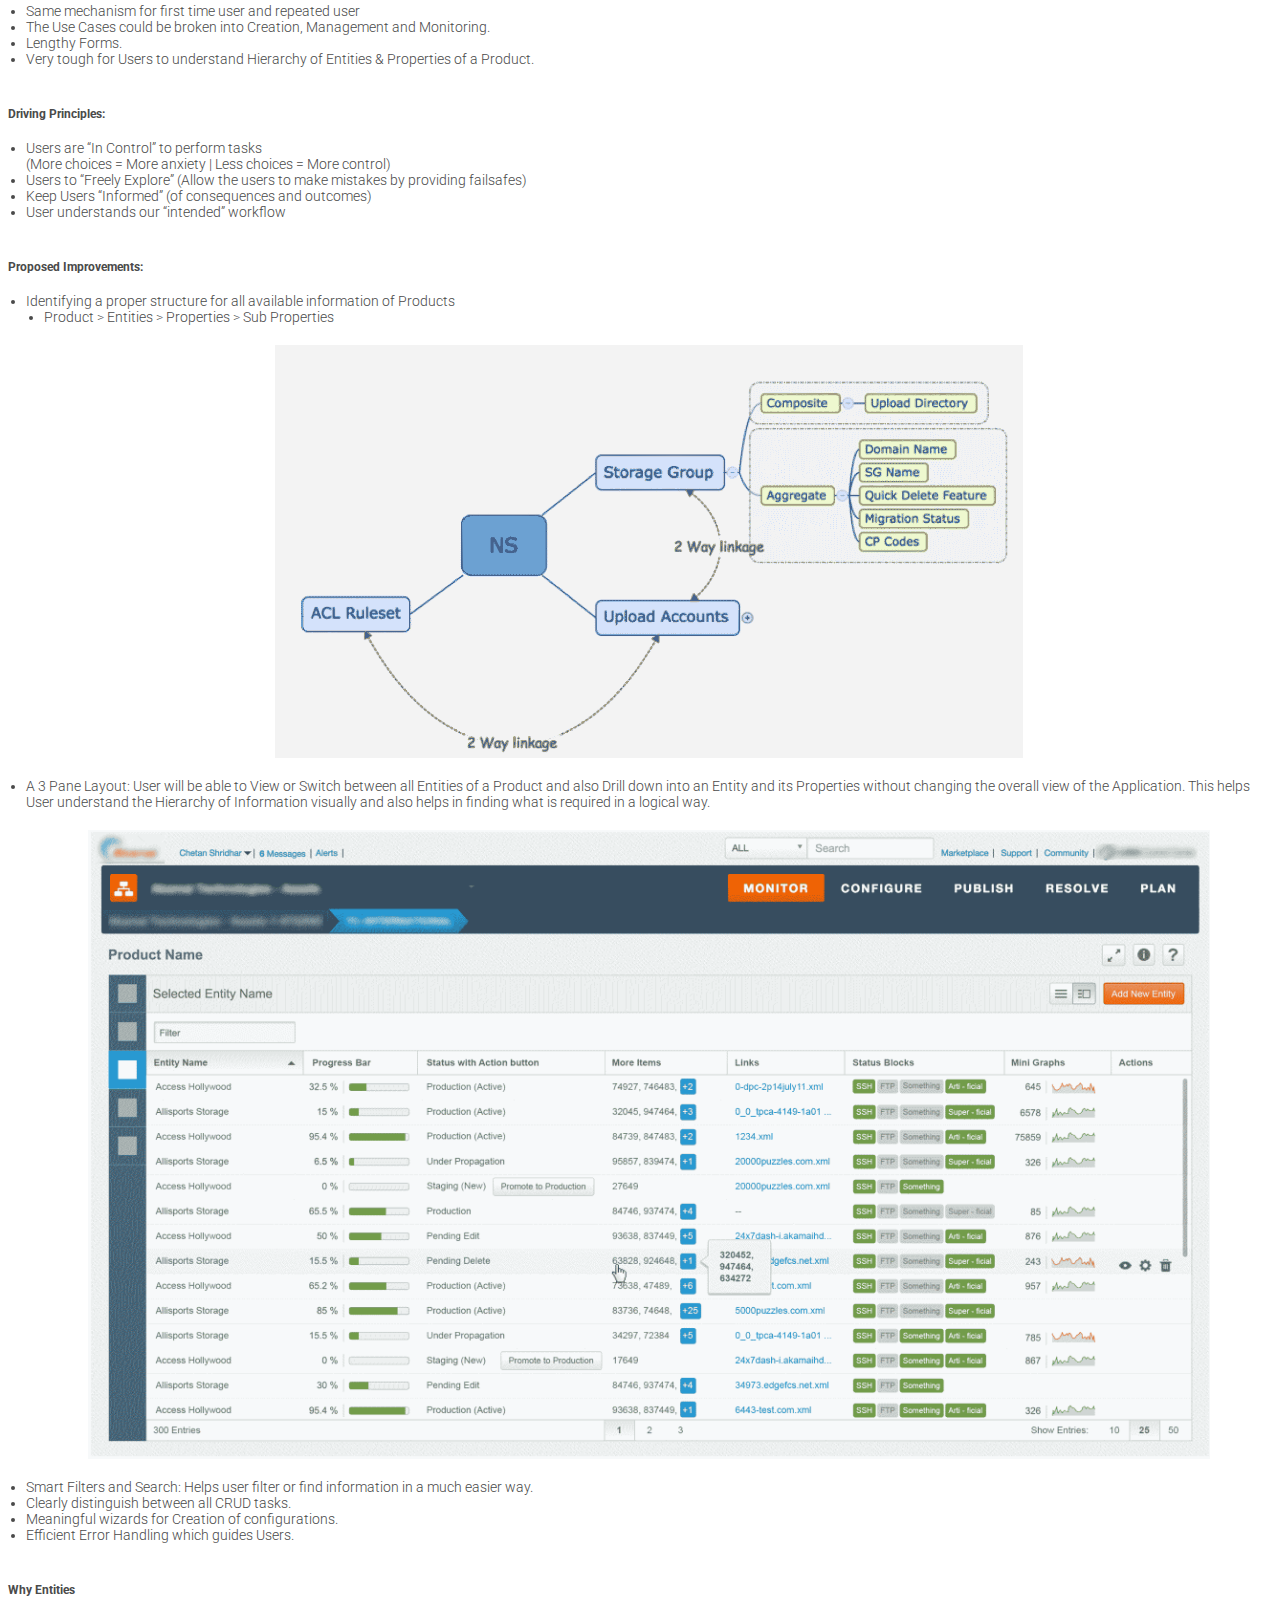
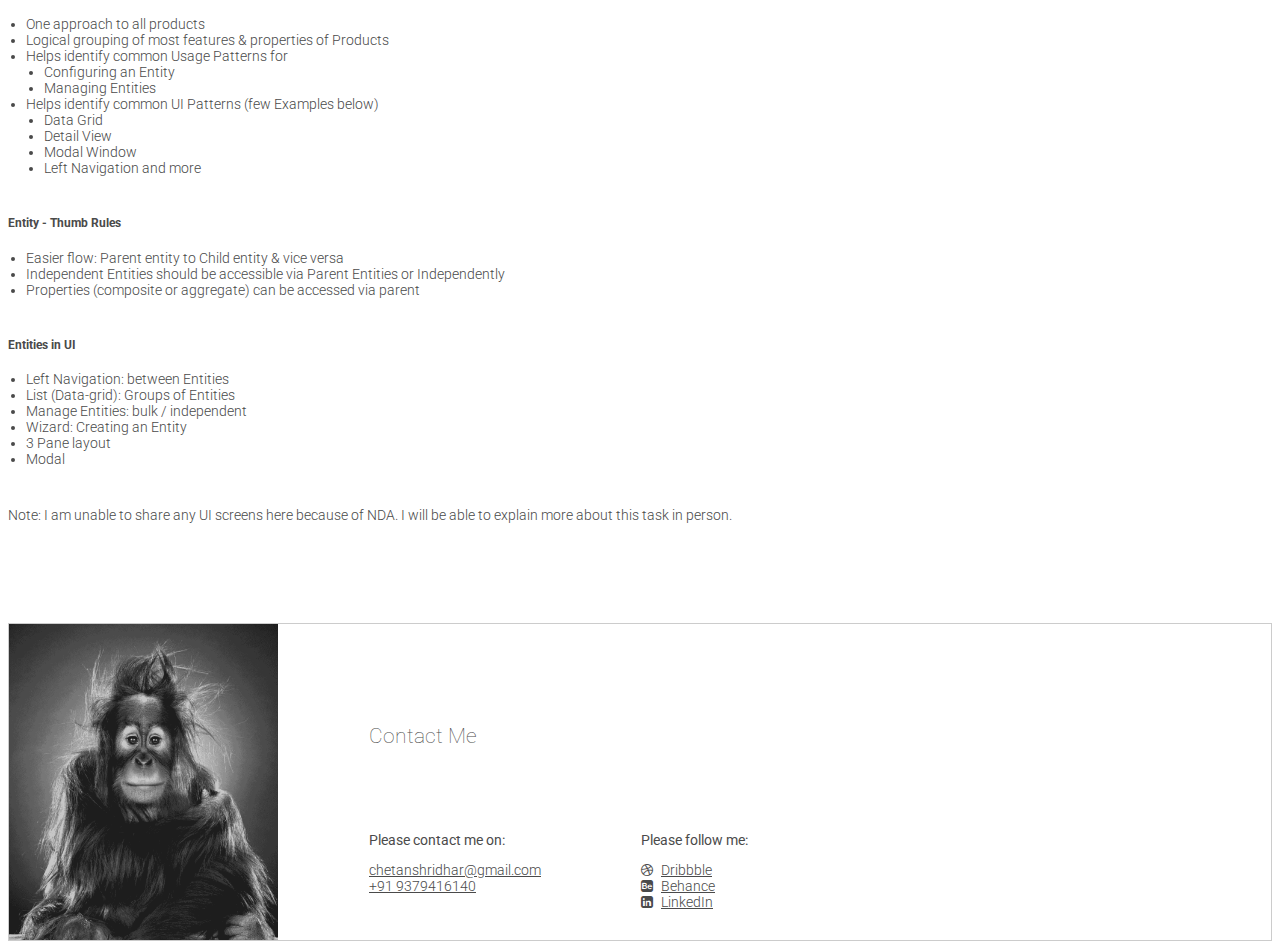
<file: works/workflowPatterns.html>
<!DOCTYPE html>
<html lang="en">
  <head>
    <meta charset="utf-8">
    <!--<meta http-equiv="X-UA-Compatible" content="IE=edge">-->
    <!--<meta name="viewport" content="width=device-width, initial-scale=1">-->
    <!-- The above 3 meta tags *must* come first in the head; any other head content must come *after* these tags -->
    <title>Chetan Shridhar - UI UX Designer</title>

    <link rel="apple-touch-icon" sizes="180x180" href="/apple-touch-icon.png">
    <link rel="icon" type="image/png" href="/favicon-32x32.png" sizes="32x32">
    <link rel="icon" type="image/png" href="/favicon-16x16.png" sizes="16x16">
    <link rel="manifest" href="/manifest.json">
    <link rel="mask-icon" href="/safari-pinned-tab.svg" color="#5bbad5">
    <meta name="theme-color" content="#ffffff">

    <!-- Bootstrap -->
    <link rel="stylesheet" href="https://maxcdn.bootstrapcdn.com/bootstrap/3.3.6/css/bootstrap.min.css" integrity="sha384-1q8mTJOASx8j1Au+a5WDVnPi2lkFfwwEAa8hDDdjZlpLegxhjVME1fgjWPGmkzs7" crossorigin="anonymous">
    <link rel="stylesheet" href="../css/myStyles.css">

    <link href="https://fonts.googleapis.com/css?family=Roboto:100,100i,300,300i,400,400i,500,500i,700,700i,900,900i" rel="stylesheet">
    <link rel="stylesheet" href="../css/font-awesome.min.css">


    <!-- HTML5 shim and Respond.js for IE8 support of HTML5 elements and media queries -->
    <!-- WARNING: Respond.js doesn't work if you view the page via file:// -->
    <!--[if lt IE 9]>
      <script src="https://oss.maxcdn.com/html5shiv/3.7.2/html5shiv.min.js"></script>
      <script src="https://oss.maxcdn.com/respond/1.4.2/respond.min.js"></script>
    <![endif]-->
  </head>
  <body>

    <nav class="navbar navbar-default noRoundCorners navbar-fixed-top">
      <div class="container">
        <!-- Brand and toggle get grouped for better mobile display -->
        <div class="navbar-header ">
          <button type="button" class="navbar-toggle" data-toggle="collapse" data-target="#bs-example-navbar-collapse-1">
              <span class="sr-only">Toggle navigation</span>
              <span class="icon-bar"></span>
              <span class="icon-bar"></span>
              <span class="icon-bar"></span>
          </button>

          <a class="navbar-brand opacity_90" href="../index.html"><p>Chetan Shridhar<p></a>
        </div>

        <!-- Collect the nav links, forms, and other content for toggling -->
        <div class="collapse navbar-collapse" id="bs-example-navbar-collapse-1">
            <ul class="nav navbar-nav navbar-right navbarStyle">
              <!--<li class="active"><a href="#">Me <span class="sr-only">(current)</span></a></li>-->
              <!-- <li><a class="homeLink" href="#home">Me</a></li> -->
              <li><a class="worksLink" href="../index.html#works">Works</a></li>
              <li><a class="skillLink" href="../index.html#skills">Skills</a></li>
              <li><a  target="_blank" href="../imgs/ChetanShridhar_CV.pdf">Resume</a></li>
              <li><a  href="/" data-toggle="modal" data-target="#contactMe">Contact Me</a></li>
            </ul>
        </div><!-- /.navbar-collapse -->

    </nav>
    <div class="prevNext">
      <div class="prev">
        <a class="" href="../works/vi3k.html">Previous Project</a>
      </div>
      <div class="next">
        <a href="../works/workbox.html">Next Project</a>
      </div>
    </div>
    <div class="container">
      <div class="modal fade" id="myModal" tabindex="-1" role="dialog">
        <div class="modal-dialog modal-lg" role="document">
          <div class="modal-content">
            <div class="modal-body">
              <div class="worksSnippet">
                <h4 class="smallSectionTitle">My Works</h4>
                <div class="row">
                  <div class="col-md-3">
                    <a class="smallProjTile" href="../works/broadcastMonitor.html">
                      <h4 class="smallprojTitle" >Broadcast Monitor</h4>
                    </a>
                  </div>
                  <div class="col-md-3">
                    <a class="smallProjTile" href="../works/visiApp.html">
                      <h4 class="smallprojTitle" >ViSi iPad App</h4>
                    </a>
                  </div>
                  <div class="col-md-3">
                    <a class="smallProjTile" href="../works/confercontrol.html">
                      <h4 class="smallprojTitle" >Confer Control</h4>
                    </a>
                  </div>
                  <div class="col-md-3">
                    <a class="smallProjTile" href="../works/pivotAnalysis.html">
                      <h4 class="smallprojTitle" >Pivot Analysis Tool</h4>
                    </a>
                  </div>


                </div>
                <div class="row">
                  <div class="col-md-3">
                    <a class="smallProjTile" href="../works/vi3k.html">
                      <h4 class="smallprojTitle" >Vi 3000</h4>
                    </a>
                  </div>
                  <div class="col-md-3">
                    <a class="smallProjTile" href="../works/workflowPatterns.html">
                      <h4 class="smallprojTitle" >Workflow Patterns</h4>
                    </a>
                  </div>
                  <div class="col-md-3">
                    <a class="smallProjTile" href="../works/workbox.html">
                      <h4 class="smallprojTitle" >WorkBox Approvals</h4>
                    </a>
                  </div>
                  <div class="col-md-3">
                    <a class="smallProjTile" href="../works/cache_prewarming.html">
                      <h4 class="smallprojTitle" >Cache Pre-Warming</h4>
                    </a>
                  </div>

                </div>
              </div>
            </div>
          </div><!-- /.modal-content -->
        </div><!-- /.modal-dialog -->
      </div><!-- /.modal -->
      <div class="workDescription">
        <div>
          <h2 class="projectName">Workflow Patterns</h2>
          <a class="worksSnippetBtn" data-toggle="modal" data-target="#myModal">
            <span></span><span></span><span></span><span></span><span></span><span></span><span></span><span></span><span></span>
          </a>
          <div class="clearit"></div>
        </div>
        <p>
          <strong>Challenge:</strong> Identify Usability problems in four Configuring Applications and propose UI Patterns which can be used across applications to improve ease of Use of Apps.
        </p>
        <h5>
          Applications in scope for configuring CDN for:
        </h5>
        <ul class="numberit">
          <li>On Demand Video</li>
          <li>Live Streaming</li>
          <li>Cloud Storage</li>
          <li>Media Security</li>
        </ul>

        <h5>Problems Identified:</h5>
        <ul class="numberit">
          <li>Intended “Use Cases” is unclear</li>
          <li>“Workflows” to achieve a task is not conveyed well</li>
          <li>Overload of Information + Options</li>
          <li>Poor Navigation Scheme</li>
          <li>Grouping of Properties not intuitive</li>
          <li>Finding a property not easy </li>
          <li>Lack of Visual hierarchy</li>
          <li>Terminology too complex</li>
          <li>Lack of visual cues and help</li>
          <li>UI behavior same for Normal and Power user</li>
          <li>Same mechanism for first time user and repeated user</li>
          <li>The Use Cases could be broken into Creation, Management and Monitoring.</li>
          <li>Lengthy Forms.</li>
          <li>Very tough for Users to understand Hierarchy of Entities & Properties of a Product.</li>
        </ul>

        <h5>Driving Principles:</h5>
        <ul class="numberit">
          <li>Users are “In Control” to perform tasks<br/>
            (More choices = More anxiety | Less choices = More control)</li>
          <li>Users to “Freely Explore” (Allow the users to make mistakes by providing failsafes)</li>
          <li>Keep Users “Informed” (of consequences and outcomes)</li>
          <li>User understands our “intended” workflow</li>
        </ul>

        <h5>Proposed Improvements:</h5>
        <ul class="numberit">
          <li>Identifying a proper structure for all available information of Products
            <ul class="numberit" style="margin-bottom:0;">
              <li>Product > Entities > Properties > Sub Properties</li>
            </ul>
            <img src="../imgs/works/WP_1.png" style="width:60%; padding:20px 0; display:block; margin:0 auto;" />
          </li>
          <li>A 3 Pane Layout: User will be able to View or Switch between all Entities of a Product and also Drill down into an Entity and its Properties without changing the overall view of the Application. This helps User understand the Hierarchy of Information visually and also helps in finding what is required in a logical way.
            <img src="../imgs/works/WP_2.png" style="width:90%; padding:20px 0; display:block; text-align:center;  margin:0 auto;" />
          </li>
          <li>Smart Filters and Search: Helps user filter or find information in a much easier way.</li>
          <li>Clearly distinguish between all CRUD tasks.</li>
          <li>Meaningful wizards for Creation of configurations.</li>
          <li>Efficient Error Handling which guides Users.</li>
        </ul>


        <h5>Why Entities</h5>
        <ul class="numberit">
          <li>One approach to all products</li>
          <li>Logical grouping of most features & properties of Products</li>
          <li>Helps identify common Usage Patterns for
            <ul class="numberit" style="margin-bottom:0;">
              <li>Configuring an Entity</li>
              <li>Managing Entities</li>
            </ul></li>
          <li>Helps identify common UI Patterns (few Examples below)
            <ul class="numberit">
              <li>Data Grid</li>
              <li>Detail View</li>
              <li>Modal Window</li>
              <li>Left Navigation and more</li>
            </ul></li>
        </ul>
        <h5>Entity - Thumb Rules</h5>
        <ul class="numberit">
          <li>Easier flow: Parent entity to Child entity & vice versa</li>
          <li>Independent Entities should be accessible via Parent Entities or Independently</li>
          <li>Properties (composite or aggregate) can be accessed via parent</li>
        </ul>
        <h5>Entities in UI</h5>
        <ul class="numberit">
          <li>Left Navigation: between Entities</li>
          <li>List (Data-grid): Groups of Entities</li>
          <li>Manage Entities: bulk / independent</li>
          <li>Wizard: Creating an Entity</li>
          <li>3 Pane layout</li>
          <li>Modal</li>
        </ul>
        Note: I am unable to share any UI screens here because of NDA. I will be able to explain more about this task in person.


      </div>
    </div>
    <div class="modal fade" id="contactMe" tabindex="-1" role="dialog">
      <div class="modal-dialog modal-lg" role="document">
        <div class="modal-content">
          <div class="modal-body">
            <div class="contactMe">
                <h2 class="projectName" style="font-weight:lighter; margin-top:0; margin-bottom:70px;">Contact Me</h2>
                <div class="contactInfo">
                  <p><strong>Please contact me on:</strong></p>
                  <a href="mailto:chetanshridhar@gmail.com">chetanshridhar@gmail.com</a><br />
                  <a href="tel:+919379416140">+91 9379416140</a>
                </div>
                <div class="socialContact">
                  <p><strong>Please follow me:</strong></p>
                  <ul>
                    <li><a href="https://dribbble.com/chetanshridhar" target="_blank"><i class="fa fa-dribbble"></i>Dribbble</a></li>
                    <li><a href="https://behance.net/chetanshridhar" target="_blank"><i class="fa fa-behance-square"></i>Behance</a></li>
                    <li><a href="https://www.linkedin.com/in/chetanshridhar" target="_blank"><i class="fa fa-linkedin-square"></i>LinkedIn</a></li>
                  </ul>
                </div>
                <div class="clearit">

                </div>
              </div>
            </div>
          </div>
        </div><!-- /.modal-content -->
      </div><!-- /.modal-dialog -->
    </div><!-- /.modal -->
    <footer style="position:fixed; bottom:0; width:100%">
      <div class="container">
        <a href="mailto:chetanshridhar@gmail.com">chetanshridhar@gmail.com</a>
        <div class="socialIcons">
          <ul>
            <li><a href="https://dribbble.com/chetanshridhar" target="_blank"><i class="fa fa-dribbble"></i></a></li>
            <li><a href="https://behance.net/chetanshridhar" target="_blank"><i class="fa fa-behance-square"></i></a></li>
            <li><a href="https://www.linkedin.com/in/chetanshridhar" target="_blank"><i class="fa fa-linkedin-square"></i></a></li>
          </ul>
        </div>
      </div>
    </footer>

    <!-- jQuery (necessary for Bootstrap's JavaScript plugins) -->
    <script src="https://ajax.googleapis.com/ajax/libs/jquery/1.11.3/jquery.min.js"></script>
    <!-- Include all compiled plugins (below), or include individual files as needed -->
    <script src="https://maxcdn.bootstrapcdn.com/bootstrap/3.3.6/js/bootstrap.min.js" integrity="sha384-0mSbJDEHialfmuBBQP6A4Qrprq5OVfW37PRR3j5ELqxss1yVqOtnepnHVP9aJ7xS" crossorigin="anonymous"></script>

  </body>
</html>
</file>
<file: css/myStyles.css>
body{font-family: 'Roboto'; color: #4a4a4a; font-weight: 300; font-size: 14px; -webkit-font-smoothing: antialiased;font-smoothing: antialiased;}
::selection{background: #4a4a4a; color: #ffffff}

.clearit{clear: both;}

/*BG Colors*/
.oceanBlueBG{background-color: #2D9695; border: none;}
.secondaryBG{background: #485A5B; border:none;}
.opacity_10{opacity: 0.1}
.opacity_20{opacity: 0.2}
.opacity_30{opacity: 0.3}
.opacity_40{opacity: 0.4}
.opacity_50{opacity: 0.5}
.opacity_60{opacity: 0.6}
.opacity_70{opacity: 0.7}
.opacity_80{opacity: 0.8}
.opacity_90{opacity: 0.9}
button, a{outline: none !important}
 ul.numberit{margin-left: 18px; list-style: disc; margin-bottom: 40px;}
ul.numberit li{list-style: disc;}

/*Font Colors and Sizes*/
.normalFont_Dark{font-family: 'Open Sans'; font-weight: 100; color: #4a4a4a !important; font-size: 14px;}

.navbar-brand{padding: 0;}
.navbar-default{background: rgba(255,255,255,0.8); border: none;}
.navbar-brand p{padding: 15px; font-weight: 300; color: #4a4a4a; letter-spacing: normal; font-size: 14px;}


/*Mast Head*/
.mastHead{margin-top: 50px; padding: 200px 0;}
.mastHead>div{background: url('../imgs/landingPageIcon.svg') no-repeat; padding: 52px 0px 0px 70px;}
.largeTxt{font-size: 72px; margin-bottom: 0; font-weight: 100;}
.smallTxt{font-size: 24px; padding-left: 10px; margin-top: -10px;}

.scrlSnp{position: relative;}
.downArrow{position: absolute; bottom: 30px; left: 47%; cursor: pointer !important; display: none;}
.downArrow a{cursor: pointer !important; display: block;padding: 10px 23px; font-size:32px; font-weight: lighter; color: #666; text-align: center; animation-duration: 0.5s;
  animation-name: arrowMove; animation-iteration-count: infinite; animation-direction: alternate;}
@keyframes arrowMove {
  from{
    padding: 10px 23px 10px 23px;
  }
  to{
    padding: 15px 23px 5px 23px;
  }
}
.downArrow a:hover{text-decoration: none; background: #ededed; border-radius: 35px}
.sectionTitle{font-size: 36px; margin-bottom: 40px; font-weight: 100; margin-top: 100px;}
.projTile{background: #f8f8f8; border: 1px solid #ededed; height: 150px; position: relative; cursor: pointer;}
a.projTileCont{display: block; color: #000}
a.projTileCont:hover{text-decoration: none;}
a.projTileCont:hover .projTile{box-shadow: 0 0 10px #ccc; border:1px solid #ddd; text-decoration: none;}

.projTitle{font-size: 20px; font-weight: 200; padding-left: 15px;}
.projCompany{font-size: 12px; margin-top: -6px;  padding-left: 15px;}
.projSkills{background: #ededed; padding: 14px; position: absolute; bottom: 0; width: 100%; border:1px solid #f8f8f8; font-family: 'chetan_skill_icons'; font-size: 18px; letter-spacing: 5px;}
.myWorks .row {margin-bottom: 40px;}


.skillList li{margin-bottom: 30px; font-size: 24px; font-weight: 300; clear: both;}
.skillList li span{font-family: 'chetan_skill_icons'; font-size: 36px; float: left;}
.skillList li p{padding-top: 3px; padding-left: 63px;}

/*.myWorks .row .col-md-4:last-child{border:20px solid #000;}*/


.simpleList{list-style: disc; margin-bottom: 30px;}
.simpleList li{font-size: 16px; font-weight: lighter; list-style: disc; margin-left: 30px; margin-bottom: 10px;}

.workDescription{margin-top: 150px; margin-bottom: 100px;}
.workDescription h2.projectName{margin-bottom: 100px; font-size: 36px; float: left;}
.workDescription h4{font-size: 24px; margin-bottom: 50px;}
.workDescription h6{font-size: 16px;}
.workDescription p{font-size: 14px; font-weight: 300; margin-bottom: 50px; color: #000;}
.workDescription p a{color: #0099cc; font-weight: 400;}
.imageContainer{margin-bottom: 50px; text-align: center;}
.imageContainer img{width: 80%}
.imageContainer h5{text-align: left; padding-left: 10%; font-size: 18px;}


/*Pagination*/

.pagination li {
  display: block;
}
.pagination {
    position:fixed;
    right:20px;
    top: 50%;
    transform: translateY(-50%);
    font-size:1.4em;
    z-index: 10;
  }
.pagination li a {
display:block;
height:20px;
margin-bottom:5px;
/*color:green;*/
position:relative;
padding:4px;
border: none;
}
.pagination a.active:after {
box-shadow:inset 0 0 0 5px;
}
.pagination a .hover-text {
position:absolute;
right:15px;
top:7px;
opacity:0;
-webkit-transition: opacity 0.5s ease;
transition: opacity 0.5s ease;
padding-right: 15px;
}
.pagination a:hover .hover-text {
opacity: 1;
}
.pagination a:after {
-webkit-transition:box-shadow 0.5s ease;
transition:box-shadow 0.5s ease;
width:10px;
height:10px;
display: block;
border:1px solid;
border-radius:50%;
content:'';
position: absolute;
margin:auto;
top:0;
right:4px;
bottom:0;
}
.panel{
  border: none !important;
  box-shadow: none !important;
}
.pagination a .hover-text{
right: 5px;
top: 1px;
}
.pagination a .hover-text{
  font-size: 12px;
  color: #4a4a4a;
}
.pagination>li>a{
  color: #4a4a4a;
  color: #4a4a4a;
  background: transparent;
  border:none;
}
.pagination>li>a:focus, .pagination>li>a:hover{
  color: #4a4a4a;
  background: transparent;
  border:none;
}
.pagination>li:first-child>a
{
  margin-left: -1px;
}


/*My Skills*/
@font-face {
    font-family: 'chetan_skill_icons';
    src: url('../fonts/chetan_skill_icons.eot');
    src: url('../fonts/chetan_skill_icons.eot?#iefix') format('embedded-opentype'),
         url('../fonts/chetan_skill_icons.woff') format('woff'),
         url('../fonts/chetan_skill_icons.ttf') format('truetype'),
         url('../fonts/chetan_skill_icons.svg#chetan_skill_icons') format('svg');
    font-weight: normal;
    font-style: normal;
}
[class*='icon-']:before{
	display: inline-block;
   font-family: 'chetan_skill_icons';
   font-style: normal;
   font-weight: normal;
   line-height: 1;
   -webkit-font-smoothing: antialiased;
   -moz-osx-font-smoothing: grayscale
}
.icon-binocular:before{content:'\0041';}
.icon-branding:before{content:'\0042';}
.icon-enterprise:before{content:'\0043';}
.icon-icondesign:before{content:'\0044';}
.icon-interaction:before{content:'\0045';}
.icon-simplify:before{content:'\0046';}
.icon-taskAnalysis:before{content:'\0047';}
.icon-threedee:before{content:'\0048';}
.icon-uidesign:before{content:'\0049';}
.icon-uiguide:before{content:'\004a';}
.icon-wireframe:before{content:'\004b';}
.icon-workflow:before{content:'\004c';}


.skillSection{padding-bottom: 40px;}
.skillSection h4{text-align: center; font-size: 28px; color: #fff; font-weight: 100; margin: 40px auto}
.skillIcon{font-family: 'chetan_skill_icons'; color: rgba(255,255,255,0.7); font-size: 28px; float: left;}
.skillText{color: rgba(255,255,255,0.7); font-size: 14px; font-weight: 100; padding: 10px 0; margin-left: 50px;}
ul, li{list-style: none; margin: 0; padding: 0; }

.skillSection ul li{width: 70%; margin: 0 auto}


/*Footer*/
footer{background: #222; padding: 20px 0;}
footer a{color: #999999; font-size: 12px; }
footer a:hover{color: #2D9695; text-decoration: none;}
.socialIcons{float: right;}
.socialIcons ul li{float: left; margin-left: 20px;}
.socialIcons a{color: #999999; font-size: 18px;}
.socialIcons a:hover{color: #2D9695;}


.navbar-nav>.active>a{background:#485A5B !important; color: #fff !important;}
.navbar-default .navbar-nav>li>a{color: #4a4a4a; font-weight: 400; font-size: 12px;}
.navbar-default .navbar-nav>li>a:hover{border-top: 1px solid #4a4a4a; padding-top: 14px; }
.navbar-default .navbar-toggle{border: none; background: #fff; opacity: 0.8}
.navbar-default .navbar-toggle:focus{background: #fff; border: 1px solid #4a4a4a; }
.navbar-default .navbar-toggle .icon-bar{background: #4a4a4a}
.noRoundCorners{border-radius: 0 !important}
.navbar{border-radius:0 0 0 0; margin-bottom: 0;}





/*----------WORKS PAGE-------------*/


/*Carousel*/
.carousel-control.left{ background: url('../imgs/leftArrow.png') no-repeat; background-position: 10px;}
.carousel-control.right{ background: url('../imgs/rightArrow.png') no-repeat; background-position: 160px;}

.carousel-control .glyphicon-chevron-right, .carousel-control .icon-next{margin-right: -80px; display: none;}
.carousel-control .glyphicon-chevron-left, .carousel-control .icon-prev{margin-left: -80px; opacity: 1;display: none;}
.carousel-indicators{bottom: -10px}
.carousel-indicators li{border: 1px solid #4a4a4a;}
.carousel-indicators .active{background: #4a4a4a;}

.works{min-height: 600px !important; padding-bottom: 60px;}
.worksHeader{padding: 20px 0;}
.worksHeader h4{color: #999999; font-size: 24px; font-weight: 100;}
.worksHeader .filters{float: right;}

.worksSnippet{ margin: 0 auto; padding: 16px;}
.modal-content, .modal-body{background: #fff;}
.worksSnippet .row{margin-bottom: 10px;}
.worksSnippet .smallSectionTitle{color: #4a4a4a; font-size: 24px; margin-bottom: 20px;font-weight: lighter;}
.worksSnippet a.smallProjTile{display: block; padding: 27px 1px; background: #f8f8f8; border: 1px solid #ededed;}
.worksSnippet a.smallProjTile:hover{display: block; text-decoration: none;box-shadow: 0 0 10px #ccc;border: 1px solid #ddd;}
.worksSnippet a.smallProjTile h4.smallprojTitle{font-size:14px; font-weight: 300; color: #4a4a4a; text-decoration: none; line-height:normal; margin: auto !important; text-align: center;}
.worksSnippetBtn{float: right; width: 25px; line-height: 0; cursor: pointer !important; padding: 5px 2px 2px 5px; margin-top: 30px;position: fixed;
    top: 153px;
    right: 146px;
    z-index: 10;}
.worksSnippetBtn:hover{background: #ededed;}
.worksSnippetBtn span{width: 3px; height: 3px; background: #4a4a4a; display: inline-block; margin-right: 3px; line-height: 0; margin-bottom: 3px}


.prevNext{position: fixed; top: 45%; width: 100%}
.prev{position: absolute; left:0}
.next a, .prev a{width: 70px;padding: 10px;font-size: 12px;background: #ededed;border-radius: 0px 10px 10px 0px;color: #666; display: block; text-decoration: none;}
.next a.disabled, .prev a.disabled{cursor: default ; color: #c1c1c1}

.next a{border-radius: 10px 0px 0px 10px; text-align: right;}
.next a:hover, .prev a:hover{background: #4a4a4a; color: #ffffff;}
.next{position: absolute; right:0}
.next a.disabled:hover, .prev a.disabled:hover{cursor: default !important; color: #c1c1c1 !important; background: #ededed}

.works .col-xs-4{padding: 10px !important;}
.workItem{}
.works .listItem{width: 370px; background: #000; height: 250px; margin-left: 20px; margin-bottom: 20px; position: relative; overflow-y:hidden; }
.works .listItem a{display: block;}
.works .listItem a>img{width: 100%; opacity: 1; transition-property: opacity; transition-duration:0.2s; transition-timing-function:linear;}
.works .listItem a .workItem{width: 100%; height: 120px; background: rgba(0,0,0,0.2); position: absolute; bottom: -120px; padding:10px;
	transition-property:bottom, background; transition-duration:0.2s,0.2s; transition-timing-function:linear;}
.works .listItem a:hover .workItem{bottom:0; background: rgba(0,0,0,0.6);}
.works .listItem a:hover>img{opacity: 0.7}

.workItem .prodName h4{font-size: 16px; color: #fff; font-weight: 100; margin: 0; margin-bottom: 4px;}
.workItem .prodName p{font-size: 12px; color: #fff; font-weight: 100;}
.workItem .prodSkills p{font-family: 'chetan_skill_icons'; color:#fff; position: absolute; left: 10px; bottom: 3px; letter-spacing: 10px; font-size: 16px; opacity: 0.6}
.workItem .prodSoftware{position: absolute; right: 10px; bottom: 10px}
.workItem .prodSoftware>img{margin-left: 5px; width: 30px; height: 30px; }


.modal_close_btn{background: #fff; margin: 8px; text-align: center; width: 30px; padding: 6px; border-radius: 25px; position: fixed; right: 0; box-shadow: none;}

.modal-content{top: 50px; border: none; border-radius: 0;/* margin: 0 50px; */ height: 100%; box-shadow: none; background: #ededed;}


.contactMe{padding: 30px; padding-left: 360px; padding-top: 100px;border: 1px solid #ccc; margin: 0 auto; background: url('../imgs/ContactPic.png') no-repeat; background-size: contain;}
.contactMe>h4{font-size: 24px; color: #4a4a4a; font-weight: 100; margin: 0; margin-bottom: 4px;}
.contactInfo{float: left;}
.contactInfo a{color: #4a4a4a;}
.contactInfo a{}
.socialContact{float: left; margin-left: 100px;}
.socialContact>ul>li>a>i{padding-right: 8px;}
.socialContact>ul>li>a{color: #4a4a4a;}
</file>
